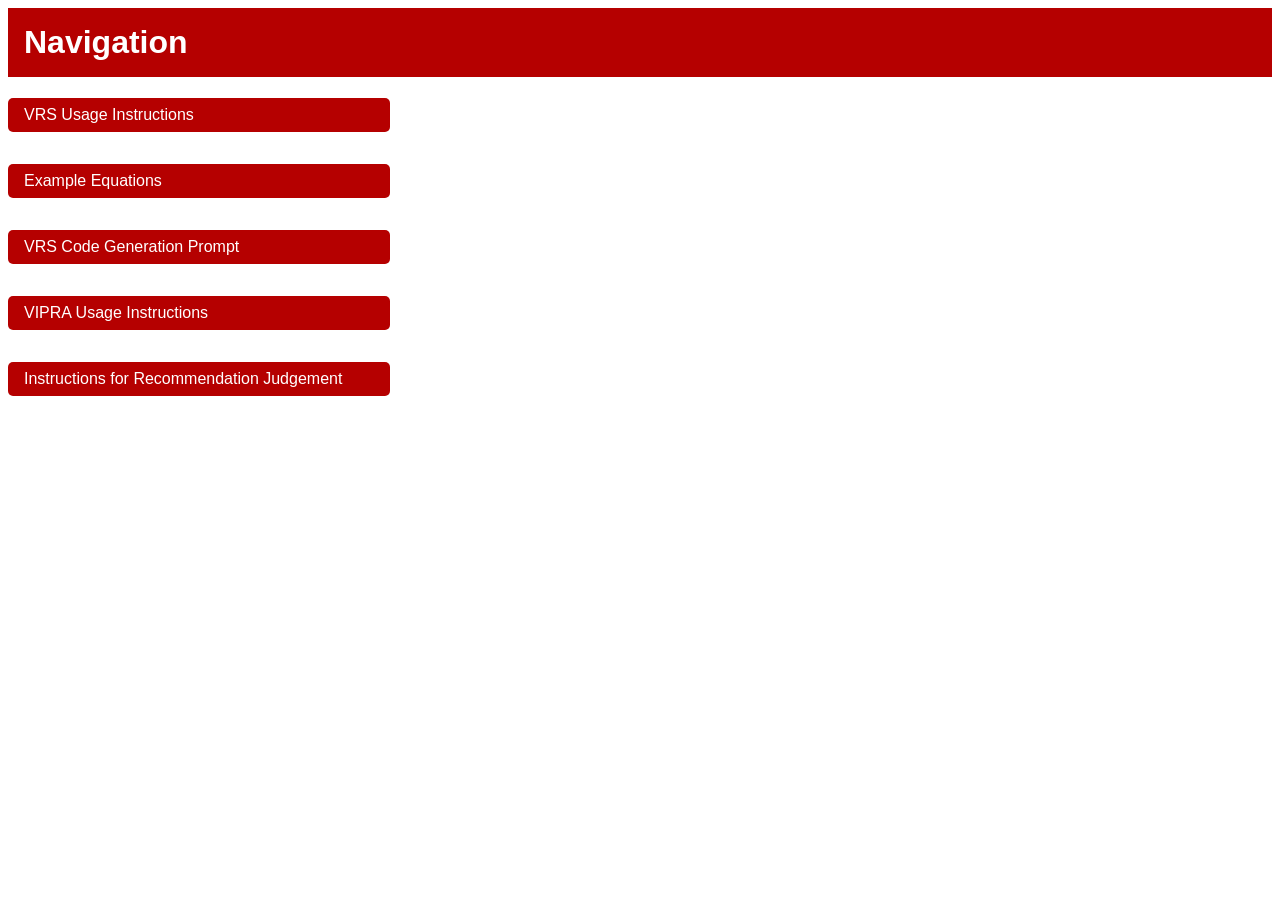
<file: index.html>
<html>
    <head>
        <link rel="stylesheet" href="styles.css">
        <title>eScience VRS</title>
    </head>
    <body>
        <h1>Navigation</h1>
        <div class="nav-home">
            <a href="./vrs_usage.html" class="button">VRS Usage Instructions</a>
            <a href="./example_equations.html" class="button">Example Equations</a>
            <a href="./vrs_prompt.html" class="button">VRS Code Generation Prompt</a>
            <a href="./vipra_usage.html" class="button">VIPRA Usage Instructions</a>
            <a href="./RecommenderResources.htm" class="button">Instructions for Recommendation Judgement</a>
        </div>
    </body>
</html>
</file>
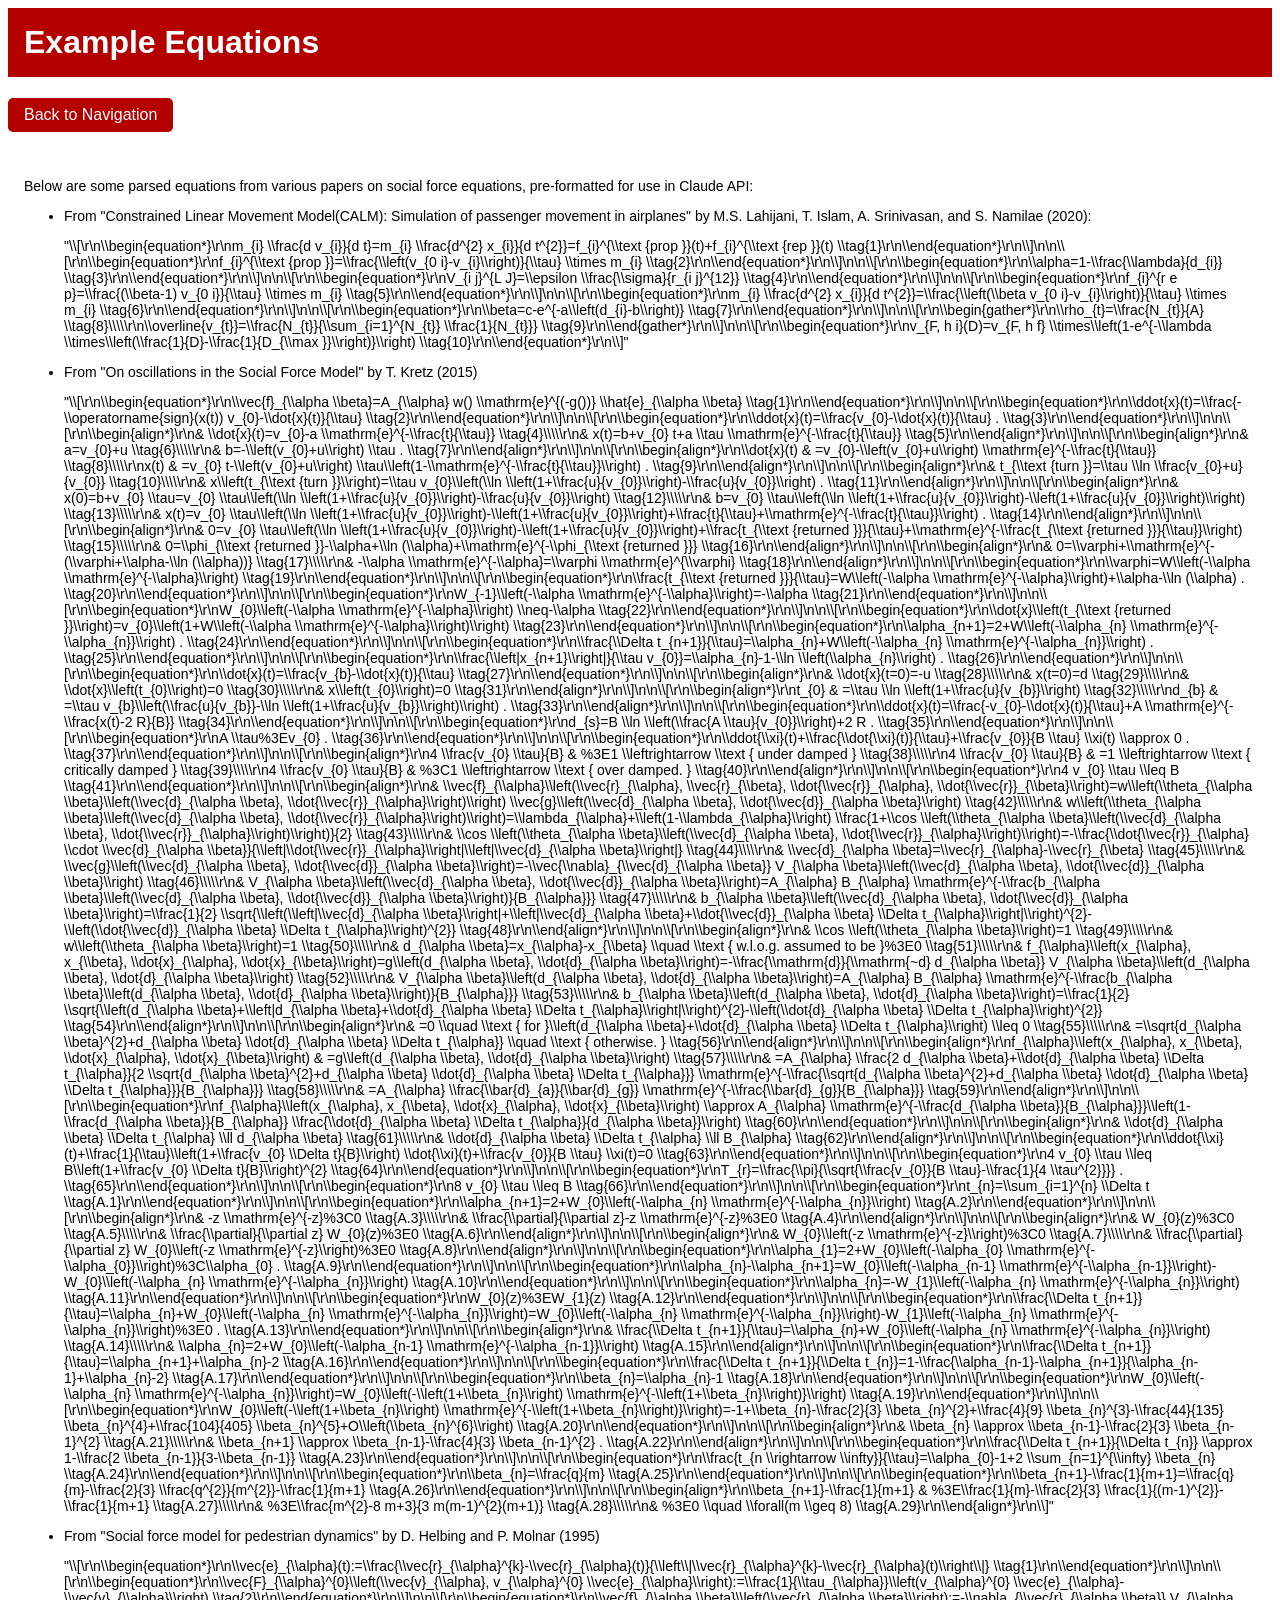
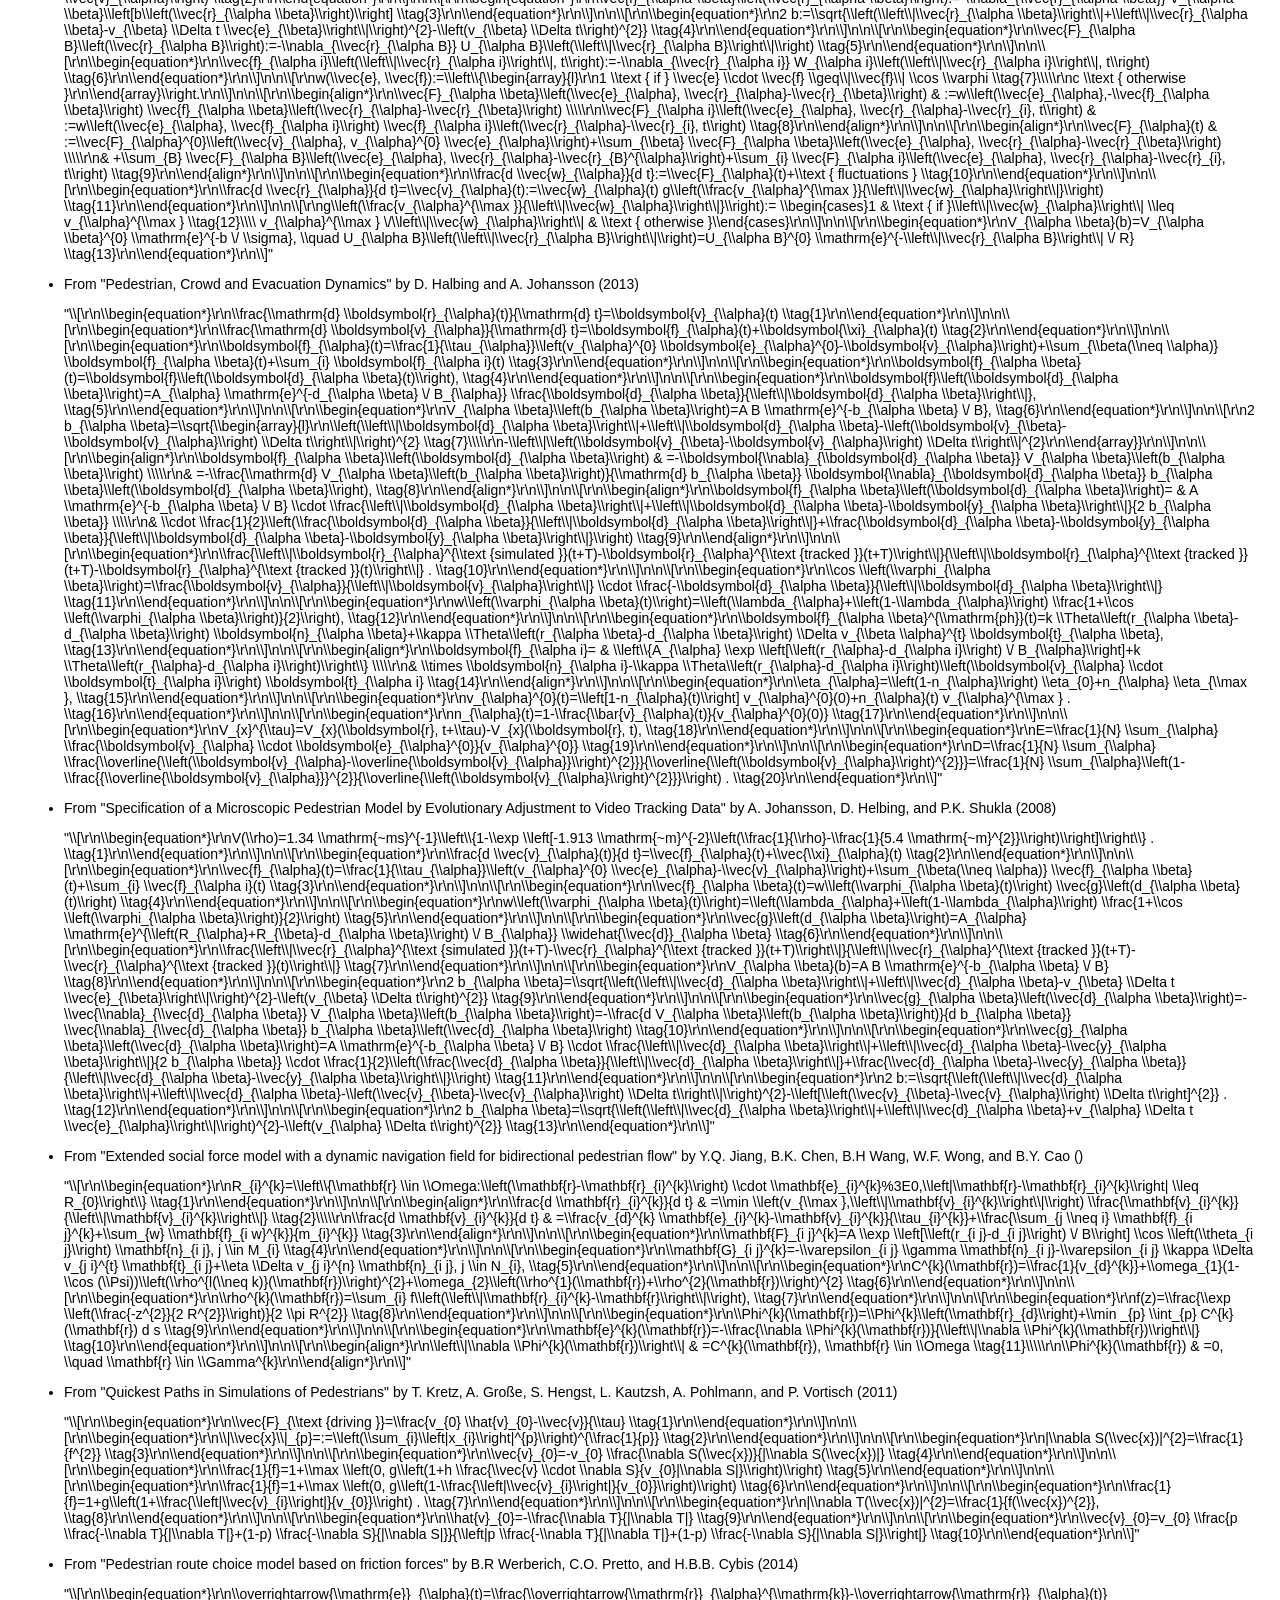
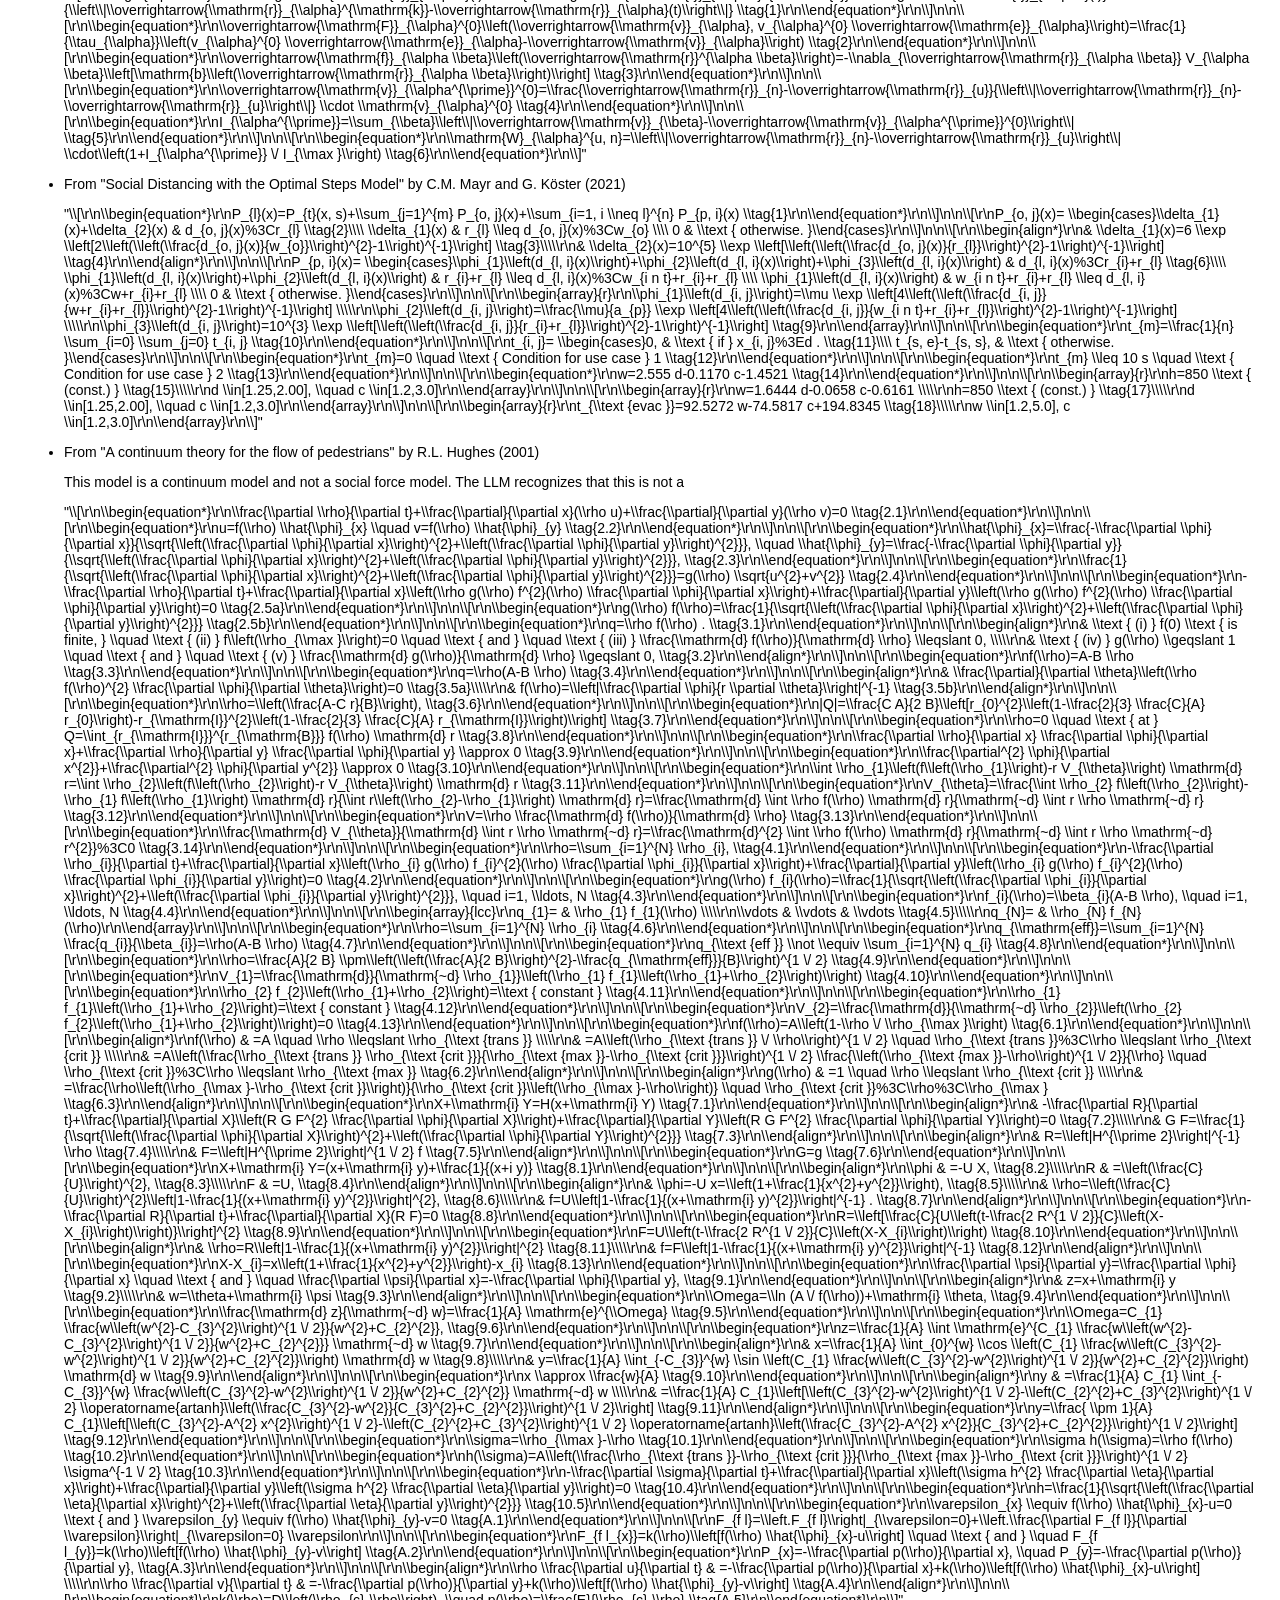
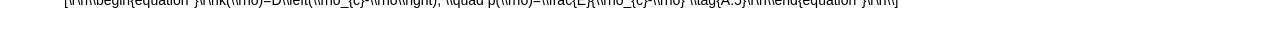
<file: example_equations.html>
<html>
    <head>
        <link rel="stylesheet" href="styles.css">
        <title>Example Equations</title>
    </head>
    <body>
        <h1>Example Equations</h1>
        <div>
            <a href="./" class="backbutton">Back to Navigation</a>
        </div>
        <div class="textblock">
            <p>Below are some parsed equations from various papers on social force equations, pre-formatted for use in Claude API:</p>
            <ul>
                <li>From "Constrained Linear Movement Model(CALM): Simulation of passenger movement in airplanes" by M.S. Lahijani, T. Islam, A. Srinivasan, and S. Namilae (2020):
                    <p>"\\[\r\n\\begin{equation*}\r\nm_{i} \\frac{d v_{i}}{d t}=m_{i} \\frac{d^{2} x_{i}}{d t^{2}}=f_{i}^{\\text {prop }}(t)+f_{i}^{\\text {rep }}(t) \\tag{1}\r\n\\end{equation*}\r\n\\]\n\n\\[\r\n\\begin{equation*}\r\nf_{i}^{\\text {prop }}=\\frac{\\left(v_{0 i}-v_{i}\\right)}{\\tau} \\times m_{i} \\tag{2}\r\n\\end{equation*}\r\n\\]\n\n\\[\r\n\\begin{equation*}\r\n\\alpha=1-\\frac{\\lambda}{d_{i}} \\tag{3}\r\n\\end{equation*}\r\n\\]\n\n\\[\r\n\\begin{equation*}\r\nV_{i j}^{L J}=\\epsilon \\frac{\\sigma}{r_{i j}^{12}} \\tag{4}\r\n\\end{equation*}\r\n\\]\n\n\\[\r\n\\begin{equation*}\r\nf_{i}^{r e p}=\\frac{(\\beta-1) v_{0 i}}{\\tau} \\times m_{i} \\tag{5}\r\n\\end{equation*}\r\n\\]\n\n\\[\r\n\\begin{equation*}\r\nm_{i} \\frac{d^{2} x_{i}}{d t^{2}}=\\frac{\\left(\\beta v_{0 i}-v_{i}\\right)}{\\tau} \\times m_{i} \\tag{6}\r\n\\end{equation*}\r\n\\]\n\n\\[\r\n\\begin{equation*}\r\n\\beta=c-e^{-a\\left(d_{i}-b\\right)} \\tag{7}\r\n\\end{equation*}\r\n\\]\n\n\\[\r\n\\begin{gather*}\r\n\\rho_{t}=\\frac{N_{t}}{A}  \\tag{8}\\\\\r\n\\overline{v_{t}}=\\frac{N_{t}}{\\sum_{i=1}^{N_{t}} \\frac{1}{N_{t}}} \\tag{9}\r\n\\end{gather*}\r\n\\]\n\n\\[\r\n\\begin{equation*}\r\nv_{F, h i}(D)=v_{F, h f} \\times\\left(1-e^{-\\lambda \\times\\left(\\frac{1}{D}-\\frac{1}{D_{\\max }}\\right)}\\right) \\tag{10}\r\n\\end{equation*}\r\n\\]"</p>
                </li>
                <li>From "On oscillations in the Social Force Model" by T. Kretz (2015)
                    <p>"\\[\r\n\\begin{equation*}\r\n\\vec{f}_{\\alpha \\beta}=A_{\\alpha} w() \\mathrm{e}^{(-g())} \\hat{e}_{\\alpha \\beta} \\tag{1}\r\n\\end{equation*}\r\n\\]\n\n\\[\r\n\\begin{equation*}\r\n\\ddot{x}(t)=\\frac{-\\operatorname{sign}(x(t)) v_{0}-\\dot{x}(t)}{\\tau} \\tag{2}\r\n\\end{equation*}\r\n\\]\n\n\\[\r\n\\begin{equation*}\r\n\\ddot{x}(t)=\\frac{v_{0}-\\dot{x}(t)}{\\tau} . \\tag{3}\r\n\\end{equation*}\r\n\\]\n\n\\[\r\n\\begin{align*}\r\n& \\dot{x}(t)=v_{0}-a \\mathrm{e}^{-\\frac{t}{\\tau}}  \\tag{4}\\\\\r\n& x(t)=b+v_{0} t+a \\tau \\mathrm{e}^{-\\frac{t}{\\tau}} \\tag{5}\r\n\\end{align*}\r\n\\]\n\n\\[\r\n\\begin{align*}\r\n& a=v_{0}+u  \\tag{6}\\\\\r\n& b=-\\left(v_{0}+u\\right) \\tau . \\tag{7}\r\n\\end{align*}\r\n\\]\n\n\\[\r\n\\begin{align*}\r\n\\dot{x}(t) & =v_{0}-\\left(v_{0}+u\\right) \\mathrm{e}^{-\\frac{t}{\\tau}}  \\tag{8}\\\\\r\nx(t) & =v_{0} t-\\left(v_{0}+u\\right) \\tau\\left(1-\\mathrm{e}^{-\\frac{t}{\\tau}}\\right) . \\tag{9}\r\n\\end{align*}\r\n\\]\n\n\\[\r\n\\begin{align*}\r\n& t_{\\text {turn }}=\\tau \\ln \\frac{v_{0}+u}{v_{0}}  \\tag{10}\\\\\r\n& x\\left(t_{\\text {turn }}\\right)=\\tau v_{0}\\left(\\ln \\left(1+\\frac{u}{v_{0}}\\right)-\\frac{u}{v_{0}}\\right) . \\tag{11}\r\n\\end{align*}\r\n\\]\n\n\\[\r\n\\begin{align*}\r\n& x(0)=b+v_{0} \\tau=v_{0} \\tau\\left(\\ln \\left(1+\\frac{u}{v_{0}}\\right)-\\frac{u}{v_{0}}\\right)  \\tag{12}\\\\\r\n& b=v_{0} \\tau\\left(\\ln \\left(1+\\frac{u}{v_{0}}\\right)-\\left(1+\\frac{u}{v_{0}}\\right)\\right)  \\tag{13}\\\\\r\n& x(t)=v_{0} \\tau\\left(\\ln \\left(1+\\frac{u}{v_{0}}\\right)-\\left(1+\\frac{u}{v_{0}}\\right)+\\frac{t}{\\tau}+\\mathrm{e}^{-\\frac{t}{\\tau}}\\right) . \\tag{14}\r\n\\end{align*}\r\n\\]\n\n\\[\r\n\\begin{align*}\r\n& 0=v_{0} \\tau\\left(\\ln \\left(1+\\frac{u}{v_{0}}\\right)-\\left(1+\\frac{u}{v_{0}}\\right)+\\frac{t_{\\text {returned }}}{\\tau}+\\mathrm{e}^{-\\frac{t_{\\text {returned }}}{\\tau}}\\right)  \\tag{15}\\\\\r\n& 0=\\phi_{\\text {returned }}-\\alpha+\\ln (\\alpha)+\\mathrm{e}^{-\\phi_{\\text {returned }}} \\tag{16}\r\n\\end{align*}\r\n\\]\n\n\\[\r\n\\begin{align*}\r\n& 0=\\varphi+\\mathrm{e}^{-(\\varphi+\\alpha-\\ln (\\alpha))}  \\tag{17}\\\\\r\n& -\\alpha \\mathrm{e}^{-\\alpha}=\\varphi \\mathrm{e}^{\\varphi} \\tag{18}\r\n\\end{align*}\r\n\\]\n\n\\[\r\n\\begin{equation*}\r\n\\varphi=W\\left(-\\alpha \\mathrm{e}^{-\\alpha}\\right) \\tag{19}\r\n\\end{equation*}\r\n\\]\n\n\\[\r\n\\begin{equation*}\r\n\\frac{t_{\\text {returned }}}{\\tau}=W\\left(-\\alpha \\mathrm{e}^{-\\alpha}\\right)+\\alpha-\\ln (\\alpha) . \\tag{20}\r\n\\end{equation*}\r\n\\]\n\n\\[\r\n\\begin{equation*}\r\nW_{-1}\\left(-\\alpha \\mathrm{e}^{-\\alpha}\\right)=-\\alpha \\tag{21}\r\n\\end{equation*}\r\n\\]\n\n\\[\r\n\\begin{equation*}\r\nW_{0}\\left(-\\alpha \\mathrm{e}^{-\\alpha}\\right) \\neq-\\alpha \\tag{22}\r\n\\end{equation*}\r\n\\]\n\n\\[\r\n\\begin{equation*}\r\n\\dot{x}\\left(t_{\\text {returned }}\\right)=v_{0}\\left(1+W\\left(-\\alpha \\mathrm{e}^{-\\alpha}\\right)\\right) \\tag{23}\r\n\\end{equation*}\r\n\\]\n\n\\[\r\n\\begin{equation*}\r\n\\alpha_{n+1}=2+W\\left(-\\alpha_{n} \\mathrm{e}^{-\\alpha_{n}}\\right) . \\tag{24}\r\n\\end{equation*}\r\n\\]\n\n\\[\r\n\\begin{equation*}\r\n\\frac{\\Delta t_{n+1}}{\\tau}=\\alpha_{n}+W\\left(-\\alpha_{n} \\mathrm{e}^{-\\alpha_{n}}\\right) . \\tag{25}\r\n\\end{equation*}\r\n\\]\n\n\\[\r\n\\begin{equation*}\r\n\\frac{\\left|x_{n+1}\\right|}{\\tau v_{0}}=\\alpha_{n}-1-\\ln \\left(\\alpha_{n}\\right) . \\tag{26}\r\n\\end{equation*}\r\n\\]\n\n\\[\r\n\\begin{equation*}\r\n\\dot{x}(t)=\\frac{v_{b}-\\dot{x}(t)}{\\tau} \\tag{27}\r\n\\end{equation*}\r\n\\]\n\n\\[\r\n\\begin{align*}\r\n& \\dot{x}(t=0)=-u  \\tag{28}\\\\\r\n& x(t=0)=d  \\tag{29}\\\\\r\n& \\dot{x}\\left(t_{0}\\right)=0  \\tag{30}\\\\\r\n& x\\left(t_{0}\\right)=0 \\tag{31}\r\n\\end{align*}\r\n\\]\n\n\\[\r\n\\begin{align*}\r\nt_{0} & =\\tau \\ln \\left(1+\\frac{u}{v_{b}}\\right)  \\tag{32}\\\\\r\nd_{b} & =\\tau v_{b}\\left(\\frac{u}{v_{b}}-\\ln \\left(1+\\frac{u}{v_{b}}\\right)\\right) . \\tag{33}\r\n\\end{align*}\r\n\\]\n\n\\[\r\n\\begin{equation*}\r\n\\ddot{x}(t)=\\frac{-v_{0}-\\dot{x}(t)}{\\tau}+A \\mathrm{e}^{-\\frac{x(t)-2 R}{B}} \\tag{34}\r\n\\end{equation*}\r\n\\]\n\n\\[\r\n\\begin{equation*}\r\nd_{s}=B \\ln \\left(\\frac{A \\tau}{v_{0}}\\right)+2 R . \\tag{35}\r\n\\end{equation*}\r\n\\]\n\n\\[\r\n\\begin{equation*}\r\nA \\tau%3Ev_{0} . \\tag{36}\r\n\\end{equation*}\r\n\\]\n\n\\[\r\n\\begin{equation*}\r\n\\ddot{\\xi}(t)+\\frac{\\dot{\\xi}(t)}{\\tau}+\\frac{v_{0}}{B \\tau} \\xi(t) \\approx 0 . \\tag{37}\r\n\\end{equation*}\r\n\\]\n\n\\[\r\n\\begin{align*}\r\n4 \\frac{v_{0} \\tau}{B} & %3E1 \\leftrightarrow \\text { under damped }  \\tag{38}\\\\\r\n4 \\frac{v_{0} \\tau}{B} & =1 \\leftrightarrow \\text { critically damped }  \\tag{39}\\\\\r\n4 \\frac{v_{0} \\tau}{B} & %3C1 \\leftrightarrow \\text { over damped. } \\tag{40}\r\n\\end{align*}\r\n\\]\n\n\\[\r\n\\begin{equation*}\r\n4 v_{0} \\tau \\leq B \\tag{41}\r\n\\end{equation*}\r\n\\]\n\n\\[\r\n\\begin{align*}\r\n& \\vec{f}_{\\alpha}\\left(\\vec{r}_{\\alpha}, \\vec{r}_{\\beta}, \\dot{\\vec{r}}_{\\alpha}, \\dot{\\vec{r}}_{\\beta}\\right)=w\\left(\\theta_{\\alpha \\beta}\\left(\\vec{d}_{\\alpha \\beta}, \\dot{\\vec{r}}_{\\alpha}\\right)\\right) \\vec{g}\\left(\\vec{d}_{\\alpha \\beta}, \\dot{\\vec{d}}_{\\alpha \\beta}\\right)  \\tag{42}\\\\\r\n& w\\left(\\theta_{\\alpha \\beta}\\left(\\vec{d}_{\\alpha \\beta}, \\dot{\\vec{r}}_{\\alpha}\\right)\\right)=\\lambda_{\\alpha}+\\left(1-\\lambda_{\\alpha}\\right) \\frac{1+\\cos \\left(\\theta_{\\alpha \\beta}\\left(\\vec{d}_{\\alpha \\beta}, \\dot{\\vec{r}}_{\\alpha}\\right)\\right)}{2}  \\tag{43}\\\\\r\n& \\cos \\left(\\theta_{\\alpha \\beta}\\left(\\vec{d}_{\\alpha \\beta}, \\dot{\\vec{r}}_{\\alpha}\\right)\\right)=-\\frac{\\dot{\\vec{r}}_{\\alpha} \\cdot \\vec{d}_{\\alpha \\beta}}{\\left|\\dot{\\vec{r}}_{\\alpha}\\right|\\left|\\vec{d}_{\\alpha \\beta}\\right|}  \\tag{44}\\\\\r\n& \\vec{d}_{\\alpha \\beta}=\\vec{r}_{\\alpha}-\\vec{r}_{\\beta}  \\tag{45}\\\\\r\n& \\vec{g}\\left(\\vec{d}_{\\alpha \\beta}, \\dot{\\vec{d}}_{\\alpha \\beta}\\right)=-\\vec{\\nabla}_{\\vec{d}_{\\alpha \\beta}} V_{\\alpha \\beta}\\left(\\vec{d}_{\\alpha \\beta}, \\dot{\\vec{d}}_{\\alpha \\beta}\\right)  \\tag{46}\\\\\r\n& V_{\\alpha \\beta}\\left(\\vec{d}_{\\alpha \\beta}, \\dot{\\vec{d}}_{\\alpha \\beta}\\right)=A_{\\alpha} B_{\\alpha} \\mathrm{e}^{-\\frac{b_{\\alpha \\beta}\\left(\\vec{d}_{\\alpha \\beta}, \\dot{\\vec{d}}_{\\alpha \\beta}\\right)}{B_{\\alpha}}}  \\tag{47}\\\\\r\n& b_{\\alpha \\beta}\\left(\\vec{d}_{\\alpha \\beta}, \\dot{\\vec{d}}_{\\alpha \\beta}\\right)=\\frac{1}{2} \\sqrt{\\left(\\left|\\vec{d}_{\\alpha \\beta}\\right|+\\left|\\vec{d}_{\\alpha \\beta}+\\dot{\\vec{d}}_{\\alpha \\beta} \\Delta t_{\\alpha}\\right|\\right)^{2}-\\left(\\dot{\\vec{d}}_{\\alpha \\beta} \\Delta t_{\\alpha}\\right)^{2}} \\tag{48}\r\n\\end{align*}\r\n\\]\n\n\\[\r\n\\begin{align*}\r\n& \\cos \\left(\\theta_{\\alpha \\beta}\\right)=1  \\tag{49}\\\\\r\n& w\\left(\\theta_{\\alpha \\beta}\\right)=1  \\tag{50}\\\\\r\n& d_{\\alpha \\beta}=x_{\\alpha}-x_{\\beta} \\quad \\text { w.l.o.g. assumed to be }%3E0  \\tag{51}\\\\\r\n& f_{\\alpha}\\left(x_{\\alpha}, x_{\\beta}, \\dot{x}_{\\alpha}, \\dot{x}_{\\beta}\\right)=g\\left(d_{\\alpha \\beta}, \\dot{d}_{\\alpha \\beta}\\right)=-\\frac{\\mathrm{d}}{\\mathrm{~d} d_{\\alpha \\beta}} V_{\\alpha \\beta}\\left(d_{\\alpha \\beta}, \\dot{d}_{\\alpha \\beta}\\right)  \\tag{52}\\\\\r\n& V_{\\alpha \\beta}\\left(d_{\\alpha \\beta}, \\dot{d}_{\\alpha \\beta}\\right)=A_{\\alpha} B_{\\alpha} \\mathrm{e}^{-\\frac{b_{\\alpha \\beta}\\left(d_{\\alpha \\beta}, \\dot{d}_{\\alpha \\beta}\\right)}{B_{\\alpha}}}  \\tag{53}\\\\\r\n& b_{\\alpha \\beta}\\left(d_{\\alpha \\beta}, \\dot{d}_{\\alpha \\beta}\\right)=\\frac{1}{2} \\sqrt{\\left(d_{\\alpha \\beta}+\\left|d_{\\alpha \\beta}+\\dot{d}_{\\alpha \\beta} \\Delta t_{\\alpha}\\right|\\right)^{2}-\\left(\\dot{d}_{\\alpha \\beta} \\Delta t_{\\alpha}\\right)^{2}} \\tag{54}\r\n\\end{align*}\r\n\\]\n\n\\[\r\n\\begin{align*}\r\n& =0 \\quad \\text { for }\\left(d_{\\alpha \\beta}+\\dot{d}_{\\alpha \\beta} \\Delta t_{\\alpha}\\right) \\leq 0  \\tag{55}\\\\\r\n& =\\sqrt{d_{\\alpha \\beta}^{2}+d_{\\alpha \\beta} \\dot{d}_{\\alpha \\beta} \\Delta t_{\\alpha}} \\quad \\text { otherwise. } \\tag{56}\r\n\\end{align*}\r\n\\]\n\n\\[\r\n\\begin{align*}\r\nf_{\\alpha}\\left(x_{\\alpha}, x_{\\beta}, \\dot{x}_{\\alpha}, \\dot{x}_{\\beta}\\right) & =g\\left(d_{\\alpha \\beta}, \\dot{d}_{\\alpha \\beta}\\right)  \\tag{57}\\\\\r\n& =A_{\\alpha} \\frac{2 d_{\\alpha \\beta}+\\dot{d}_{\\alpha \\beta} \\Delta t_{\\alpha}}{2 \\sqrt{d_{\\alpha \\beta}^{2}+d_{\\alpha \\beta} \\dot{d}_{\\alpha \\beta} \\Delta t_{\\alpha}}} \\mathrm{e}^{-\\frac{\\sqrt{d_{\\alpha \\beta}^{2}+d_{\\alpha \\beta} \\dot{d}_{\\alpha \\beta} \\Delta t_{\\alpha}}}{B_{\\alpha}}}  \\tag{58}\\\\\r\n& =A_{\\alpha} \\frac{\\bar{d}_{a}}{\\bar{d}_{g}} \\mathrm{e}^{-\\frac{\\bar{d}_{g}}{B_{\\alpha}}} \\tag{59}\r\n\\end{align*}\r\n\\]\n\n\\[\r\n\\begin{equation*}\r\nf_{\\alpha}\\left(x_{\\alpha}, x_{\\beta}, \\dot{x}_{\\alpha}, \\dot{x}_{\\beta}\\right) \\approx A_{\\alpha} \\mathrm{e}^{-\\frac{d_{\\alpha \\beta}}{B_{\\alpha}}}\\left(1-\\frac{d_{\\alpha \\beta}}{B_{\\alpha}} \\frac{\\dot{d}_{\\alpha \\beta} \\Delta t_{\\alpha}}{d_{\\alpha \\beta}}\\right) \\tag{60}\r\n\\end{equation*}\r\n\\]\n\n\\[\r\n\\begin{align*}\r\n& \\dot{d}_{\\alpha \\beta} \\Delta t_{\\alpha} \\ll d_{\\alpha \\beta}  \\tag{61}\\\\\r\n& \\dot{d}_{\\alpha \\beta} \\Delta t_{\\alpha} \\ll B_{\\alpha} \\tag{62}\r\n\\end{align*}\r\n\\]\n\n\\[\r\n\\begin{equation*}\r\n\\ddot{\\xi}(t)+\\frac{1}{\\tau}\\left(1+\\frac{v_{0} \\Delta t}{B}\\right) \\dot{\\xi}(t)+\\frac{v_{0}}{B \\tau} \\xi(t)=0 \\tag{63}\r\n\\end{equation*}\r\n\\]\n\n\\[\r\n\\begin{equation*}\r\n4 v_{0} \\tau \\leq B\\left(1+\\frac{v_{0} \\Delta t}{B}\\right)^{2} \\tag{64}\r\n\\end{equation*}\r\n\\]\n\n\\[\r\n\\begin{equation*}\r\nT_{r}=\\frac{\\pi}{\\sqrt{\\frac{v_{0}}{B \\tau}-\\frac{1}{4 \\tau^{2}}}} . \\tag{65}\r\n\\end{equation*}\r\n\\]\n\n\\[\r\n\\begin{equation*}\r\n8 v_{0} \\tau \\leq B \\tag{66}\r\n\\end{equation*}\r\n\\]\n\n\\[\r\n\\begin{equation*}\r\nt_{n}=\\sum_{i=1}^{n} \\Delta t \\tag{A.1}\r\n\\end{equation*}\r\n\\]\n\n\\[\r\n\\begin{equation*}\r\n\\alpha_{n+1}=2+W_{0}\\left(-\\alpha_{n} \\mathrm{e}^{-\\alpha_{n}}\\right) \\tag{A.2}\r\n\\end{equation*}\r\n\\]\n\n\\[\r\n\\begin{align*}\r\n& -z \\mathrm{e}^{-z}%3C0  \\tag{A.3}\\\\\r\n& \\frac{\\partial}{\\partial z}-z \\mathrm{e}^{-z}%3E0 \\tag{A.4}\r\n\\end{align*}\r\n\\]\n\n\\[\r\n\\begin{align*}\r\n& W_{0}(z)%3C0  \\tag{A.5}\\\\\r\n& \\frac{\\partial}{\\partial z} W_{0}(z)%3E0 \\tag{A.6}\r\n\\end{align*}\r\n\\]\n\n\\[\r\n\\begin{align*}\r\n& W_{0}\\left(-z \\mathrm{e}^{-z}\\right)%3C0  \\tag{A.7}\\\\\r\n& \\frac{\\partial}{\\partial z} W_{0}\\left(-z \\mathrm{e}^{-z}\\right)%3E0 \\tag{A.8}\r\n\\end{align*}\r\n\\]\n\n\\[\r\n\\begin{equation*}\r\n\\alpha_{1}=2+W_{0}\\left(-\\alpha_{0} \\mathrm{e}^{-\\alpha_{0}}\\right)%3C\\alpha_{0} . \\tag{A.9}\r\n\\end{equation*}\r\n\\]\n\n\\[\r\n\\begin{equation*}\r\n\\alpha_{n}-\\alpha_{n+1}=W_{0}\\left(-\\alpha_{n-1} \\mathrm{e}^{-\\alpha_{n-1}}\\right)-W_{0}\\left(-\\alpha_{n} \\mathrm{e}^{-\\alpha_{n}}\\right) \\tag{A.10}\r\n\\end{equation*}\r\n\\]\n\n\\[\r\n\\begin{equation*}\r\n\\alpha_{n}=-W_{1}\\left(-\\alpha_{n} \\mathrm{e}^{-\\alpha_{n}}\\right) \\tag{A.11}\r\n\\end{equation*}\r\n\\]\n\n\\[\r\n\\begin{equation*}\r\nW_{0}(z)%3EW_{1}(z) \\tag{A.12}\r\n\\end{equation*}\r\n\\]\n\n\\[\r\n\\begin{equation*}\r\n\\frac{\\Delta t_{n+1}}{\\tau}=\\alpha_{n}+W_{0}\\left(-\\alpha_{n} \\mathrm{e}^{-\\alpha_{n}}\\right)=W_{0}\\left(-\\alpha_{n} \\mathrm{e}^{-\\alpha_{n}}\\right)-W_{1}\\left(-\\alpha_{n} \\mathrm{e}^{-\\alpha_{n}}\\right)%3E0 . \\tag{A.13}\r\n\\end{equation*}\r\n\\]\n\n\\[\r\n\\begin{align*}\r\n& \\frac{\\Delta t_{n+1}}{\\tau}=\\alpha_{n}+W_{0}\\left(-\\alpha_{n} \\mathrm{e}^{-\\alpha_{n}}\\right)  \\tag{A.14}\\\\\r\n& \\alpha_{n}=2+W_{0}\\left(-\\alpha_{n-1} \\mathrm{e}^{-\\alpha_{n-1}}\\right) \\tag{A.15}\r\n\\end{align*}\r\n\\]\n\n\\[\r\n\\begin{equation*}\r\n\\frac{\\Delta t_{n+1}}{\\tau}=\\alpha_{n+1}+\\alpha_{n}-2 \\tag{A.16}\r\n\\end{equation*}\r\n\\]\n\n\\[\r\n\\begin{equation*}\r\n\\frac{\\Delta t_{n+1}}{\\Delta t_{n}}=1-\\frac{\\alpha_{n-1}-\\alpha_{n+1}}{\\alpha_{n-1}+\\alpha_{n}-2} \\tag{A.17}\r\n\\end{equation*}\r\n\\]\n\n\\[\r\n\\begin{equation*}\r\n\\beta_{n}=\\alpha_{n}-1 \\tag{A.18}\r\n\\end{equation*}\r\n\\]\n\n\\[\r\n\\begin{equation*}\r\nW_{0}\\left(-\\alpha_{n} \\mathrm{e}^{-\\alpha_{n}}\\right)=W_{0}\\left(-\\left(1+\\beta_{n}\\right) \\mathrm{e}^{-\\left(1+\\beta_{n}\\right)}\\right) \\tag{A.19}\r\n\\end{equation*}\r\n\\]\n\n\\[\r\n\\begin{equation*}\r\nW_{0}\\left(-\\left(1+\\beta_{n}\\right) \\mathrm{e}^{-\\left(1+\\beta_{n}\\right)}\\right)=-1+\\beta_{n}-\\frac{2}{3} \\beta_{n}^{2}+\\frac{4}{9} \\beta_{n}^{3}-\\frac{44}{135} \\beta_{n}^{4}+\\frac{104}{405} \\beta_{n}^{5}+O\\left(\\beta_{n}^{6}\\right) \\tag{A.20}\r\n\\end{equation*}\r\n\\]\n\n\\[\r\n\\begin{align*}\r\n& \\beta_{n} \\approx \\beta_{n-1}-\\frac{2}{3} \\beta_{n-1}^{2}  \\tag{A.21}\\\\\r\n& \\beta_{n+1} \\approx \\beta_{n-1}-\\frac{4}{3} \\beta_{n-1}^{2} . \\tag{A.22}\r\n\\end{align*}\r\n\\]\n\n\\[\r\n\\begin{equation*}\r\n\\frac{\\Delta t_{n+1}}{\\Delta t_{n}} \\approx 1-\\frac{2 \\beta_{n-1}}{3-\\beta_{n-1}} \\tag{A.23}\r\n\\end{equation*}\r\n\\]\n\n\\[\r\n\\begin{equation*}\r\n\\frac{t_{n \\rightarrow \\infty}}{\\tau}=\\alpha_{0}-1+2 \\sum_{n=1}^{\\infty} \\beta_{n} \\tag{A.24}\r\n\\end{equation*}\r\n\\]\n\n\\[\r\n\\begin{equation*}\r\n\\beta_{n}=\\frac{q}{m} \\tag{A.25}\r\n\\end{equation*}\r\n\\]\n\n\\[\r\n\\begin{equation*}\r\n\\beta_{n+1}-\\frac{1}{m+1}=\\frac{q}{m}-\\frac{2}{3} \\frac{q^{2}}{m^{2}}-\\frac{1}{m+1} \\tag{A.26}\r\n\\end{equation*}\r\n\\]\n\n\\[\r\n\\begin{align*}\r\n\\beta_{n+1}-\\frac{1}{m+1} & %3E\\frac{1}{m}-\\frac{2}{3} \\frac{1}{(m-1)^{2}}-\\frac{1}{m+1}  \\tag{A.27}\\\\\r\n& %3E\\frac{m^{2}-8 m+3}{3 m(m-1)^{2}(m+1)}  \\tag{A.28}\\\\\r\n& %3E0 \\quad \\forall(m \\geq 8) \\tag{A.29}\r\n\\end{align*}\r\n\\]"  </p>
                </li>
                <li>From "Social force model for pedestrian dynamics" by D. Helbing and P. Molnar (1995)
                    <p>"\\[\r\n\\begin{equation*}\r\n\\vec{e}_{\\alpha}(t):=\\frac{\\vec{r}_{\\alpha}^{k}-\\vec{r}_{\\alpha}(t)}{\\left\\|\\vec{r}_{\\alpha}^{k}-\\vec{r}_{\\alpha}(t)\\right\\|} \\tag{1}\r\n\\end{equation*}\r\n\\]\n\n\\[\r\n\\begin{equation*}\r\n\\vec{F}_{\\alpha}^{0}\\left(\\vec{v}_{\\alpha}, v_{\\alpha}^{0} \\vec{e}_{\\alpha}\\right):=\\frac{1}{\\tau_{\\alpha}}\\left(v_{\\alpha}^{0} \\vec{e}_{\\alpha}-\\vec{v}_{\\alpha}\\right) \\tag{2}\r\n\\end{equation*}\r\n\\]\n\n\\[\r\n\\begin{equation*}\r\n\\vec{f}_{\\alpha \\beta}\\left(\\vec{r}_{\\alpha \\beta}\\right):=-\\nabla_{\\vec{r}_{\\alpha \\beta}} V_{\\alpha \\beta}\\left[b\\left(\\vec{r}_{\\alpha \\beta}\\right)\\right] \\tag{3}\r\n\\end{equation*}\r\n\\]\n\n\\[\r\n\\begin{equation*}\r\n2 b:=\\sqrt{\\left(\\left\\|\\vec{r}_{\\alpha \\beta}\\right\\|+\\left\\|\\vec{r}_{\\alpha \\beta}-v_{\\beta} \\Delta t \\vec{e}_{\\beta}\\right\\|\\right)^{2}-\\left(v_{\\beta} \\Delta t\\right)^{2}} \\tag{4}\r\n\\end{equation*}\r\n\\]\n\n\\[\r\n\\begin{equation*}\r\n\\vec{F}_{\\alpha B}\\left(\\vec{r}_{\\alpha B}\\right):=-\\nabla_{\\vec{r}_{\\alpha B}} U_{\\alpha B}\\left(\\left\\|\\vec{r}_{\\alpha B}\\right\\|\\right) \\tag{5}\r\n\\end{equation*}\r\n\\]\n\n\\[\r\n\\begin{equation*}\r\n\\vec{f}_{\\alpha i}\\left(\\left\\|\\vec{r}_{\\alpha i}\\right\\|, t\\right):=-\\nabla_{\\vec{r}_{\\alpha i}} W_{\\alpha i}\\left(\\left\\|\\vec{r}_{\\alpha i}\\right\\|, t\\right) \\tag{6}\r\n\\end{equation*}\r\n\\]\n\n\\[\r\nw(\\vec{e}, \\vec{f}):=\\left\\{\\begin{array}{l}\r\n1 \\text { if } \\vec{e} \\cdot \\vec{f} \\geq\\|\\vec{f}\\| \\cos \\varphi  \\tag{7}\\\\\r\nc \\text { otherwise }\r\n\\end{array}\\right.\r\n\\]\n\n\\[\r\n\\begin{align*}\r\n\\vec{F}_{\\alpha \\beta}\\left(\\vec{e}_{\\alpha}, \\vec{r}_{\\alpha}-\\vec{r}_{\\beta}\\right) & :=w\\left(\\vec{e}_{\\alpha},-\\vec{f}_{\\alpha \\beta}\\right) \\vec{f}_{\\alpha \\beta}\\left(\\vec{r}_{\\alpha}-\\vec{r}_{\\beta}\\right) \\\\\r\n\\vec{F}_{\\alpha i}\\left(\\vec{e}_{\\alpha}, \\vec{r}_{\\alpha}-\\vec{r}_{i}, t\\right) & :=w\\left(\\vec{e}_{\\alpha}, \\vec{f}_{\\alpha i}\\right) \\vec{f}_{\\alpha i}\\left(\\vec{r}_{\\alpha}-\\vec{r}_{i}, t\\right) \\tag{8}\r\n\\end{align*}\r\n\\]\n\n\\[\r\n\\begin{align*}\r\n\\vec{F}_{\\alpha}(t) & :=\\vec{F}_{\\alpha}^{0}\\left(\\vec{v}_{\\alpha}, v_{\\alpha}^{0} \\vec{e}_{\\alpha}\\right)+\\sum_{\\beta} \\vec{F}_{\\alpha \\beta}\\left(\\vec{e}_{\\alpha}, \\vec{r}_{\\alpha}-\\vec{r}_{\\beta}\\right) \\\\\r\n& +\\sum_{B} \\vec{F}_{\\alpha B}\\left(\\vec{e}_{\\alpha}, \\vec{r}_{\\alpha}-\\vec{r}_{B}^{\\alpha}\\right)+\\sum_{i} \\vec{F}_{\\alpha i}\\left(\\vec{e}_{\\alpha}, \\vec{r}_{\\alpha}-\\vec{r}_{i}, t\\right) \\tag{9}\r\n\\end{align*}\r\n\\]\n\n\\[\r\n\\begin{equation*}\r\n\\frac{d \\vec{w}_{\\alpha}}{d t}:=\\vec{F}_{\\alpha}(t)+\\text { fluctuations } \\tag{10}\r\n\\end{equation*}\r\n\\]\n\n\\[\r\n\\begin{equation*}\r\n\\frac{d \\vec{r}_{\\alpha}}{d t}=\\vec{v}_{\\alpha}(t):=\\vec{w}_{\\alpha}(t) g\\left(\\frac{v_{\\alpha}^{\\max }}{\\left\\|\\vec{w}_{\\alpha}\\right\\|}\\right) \\tag{11}\r\n\\end{equation*}\r\n\\]\n\n\\[\r\ng\\left(\\frac{v_{\\alpha}^{\\max }}{\\left\\|\\vec{w}_{\\alpha}\\right\\|}\\right):= \\begin{cases}1 & \\text { if }\\left\\|\\vec{w}_{\\alpha}\\right\\| \\leq v_{\\alpha}^{\\max }  \\tag{12}\\\\ v_{\\alpha}^{\\max } \/\\left\\|\\vec{w}_{\\alpha}\\right\\| & \\text { otherwise }\\end{cases}\r\n\\]\n\n\\[\r\n\\begin{equation*}\r\nV_{\\alpha \\beta}(b)=V_{\\alpha \\beta}^{0} \\mathrm{e}^{-b \/ \\sigma}, \\quad U_{\\alpha B}\\left(\\left\\|\\vec{r}_{\\alpha B}\\right\\|\\right)=U_{\\alpha B}^{0} \\mathrm{e}^{-\\left\\|\\vec{r}_{\\alpha B}\\right\\| \/ R} \\tag{13}\r\n\\end{equation*}\r\n\\]"</p>
                </li>
                <li>From "Pedestrian, Crowd and Evacuation Dynamics" by D. Halbing and A. Johansson (2013)
                    <p>"\\[\r\n\\begin{equation*}\r\n\\frac{\\mathrm{d} \\boldsymbol{r}_{\\alpha}(t)}{\\mathrm{d} t}=\\boldsymbol{v}_{\\alpha}(t) \\tag{1}\r\n\\end{equation*}\r\n\\]\n\n\\[\r\n\\begin{equation*}\r\n\\frac{\\mathrm{d} \\boldsymbol{v}_{\\alpha}}{\\mathrm{d} t}=\\boldsymbol{f}_{\\alpha}(t)+\\boldsymbol{\\xi}_{\\alpha}(t) \\tag{2}\r\n\\end{equation*}\r\n\\]\n\n\\[\r\n\\begin{equation*}\r\n\\boldsymbol{f}_{\\alpha}(t)=\\frac{1}{\\tau_{\\alpha}}\\left(v_{\\alpha}^{0} \\boldsymbol{e}_{\\alpha}^{0}-\\boldsymbol{v}_{\\alpha}\\right)+\\sum_{\\beta(\\neq \\alpha)} \\boldsymbol{f}_{\\alpha \\beta}(t)+\\sum_{i} \\boldsymbol{f}_{\\alpha i}(t) \\tag{3}\r\n\\end{equation*}\r\n\\]\n\n\\[\r\n\\begin{equation*}\r\n\\boldsymbol{f}_{\\alpha \\beta}(t)=\\boldsymbol{f}\\left(\\boldsymbol{d}_{\\alpha \\beta}(t)\\right), \\tag{4}\r\n\\end{equation*}\r\n\\]\n\n\\[\r\n\\begin{equation*}\r\n\\boldsymbol{f}\\left(\\boldsymbol{d}_{\\alpha \\beta}\\right)=A_{\\alpha} \\mathrm{e}^{-d_{\\alpha \\beta} \/ B_{\\alpha}} \\frac{\\boldsymbol{d}_{\\alpha \\beta}}{\\left\\|\\boldsymbol{d}_{\\alpha \\beta}\\right\\|}, \\tag{5}\r\n\\end{equation*}\r\n\\]\n\n\\[\r\n\\begin{equation*}\r\nV_{\\alpha \\beta}\\left(b_{\\alpha \\beta}\\right)=A B \\mathrm{e}^{-b_{\\alpha \\beta} \/ B}, \\tag{6}\r\n\\end{equation*}\r\n\\]\n\n\\[\r\n2 b_{\\alpha \\beta}=\\sqrt{\\begin{array}{l}\r\n\\left(\\left\\|\\boldsymbol{d}_{\\alpha \\beta}\\right\\|+\\left\\|\\boldsymbol{d}_{\\alpha \\beta}-\\left(\\boldsymbol{v}_{\\beta}-\\boldsymbol{v}_{\\alpha}\\right) \\Delta t\\right\\|\\right)^{2}  \\tag{7}\\\\\r\n-\\left\\|\\left(\\boldsymbol{v}_{\\beta}-\\boldsymbol{v}_{\\alpha}\\right) \\Delta t\\right\\|^{2}\r\n\\end{array}}\r\n\\]\n\n\\[\r\n\\begin{align*}\r\n\\boldsymbol{f}_{\\alpha \\beta}\\left(\\boldsymbol{d}_{\\alpha \\beta}\\right) & =-\\boldsymbol{\\nabla}_{\\boldsymbol{d}_{\\alpha \\beta}} V_{\\alpha \\beta}\\left(b_{\\alpha \\beta}\\right) \\\\\r\n& =-\\frac{\\mathrm{d} V_{\\alpha \\beta}\\left(b_{\\alpha \\beta}\\right)}{\\mathrm{d} b_{\\alpha \\beta}} \\boldsymbol{\\nabla}_{\\boldsymbol{d}_{\\alpha \\beta}} b_{\\alpha \\beta}\\left(\\boldsymbol{d}_{\\alpha \\beta}\\right), \\tag{8}\r\n\\end{align*}\r\n\\]\n\n\\[\r\n\\begin{align*}\r\n\\boldsymbol{f}_{\\alpha \\beta}\\left(\\boldsymbol{d}_{\\alpha \\beta}\\right)= & A \\mathrm{e}^{-b_{\\alpha \\beta} \/ B} \\cdot \\frac{\\left\\|\\boldsymbol{d}_{\\alpha \\beta}\\right\\|+\\left\\|\\boldsymbol{d}_{\\alpha \\beta}-\\boldsymbol{y}_{\\alpha \\beta}\\right\\|}{2 b_{\\alpha \\beta}} \\\\\r\n& \\cdot \\frac{1}{2}\\left(\\frac{\\boldsymbol{d}_{\\alpha \\beta}}{\\left\\|\\boldsymbol{d}_{\\alpha \\beta}\\right\\|}+\\frac{\\boldsymbol{d}_{\\alpha \\beta}-\\boldsymbol{y}_{\\alpha \\beta}}{\\left\\|\\boldsymbol{d}_{\\alpha \\beta}-\\boldsymbol{y}_{\\alpha \\beta}\\right\\|}\\right) \\tag{9}\r\n\\end{align*}\r\n\\]\n\n\\[\r\n\\begin{equation*}\r\n\\frac{\\left\\|\\boldsymbol{r}_{\\alpha}^{\\text {simulated }}(t+T)-\\boldsymbol{r}_{\\alpha}^{\\text {tracked }}(t+T)\\right\\|}{\\left\\|\\boldsymbol{r}_{\\alpha}^{\\text {tracked }}(t+T)-\\boldsymbol{r}_{\\alpha}^{\\text {tracked }}(t)\\right\\|} . \\tag{10}\r\n\\end{equation*}\r\n\\]\n\n\\[\r\n\\begin{equation*}\r\n\\cos \\left(\\varphi_{\\alpha \\beta}\\right)=\\frac{\\boldsymbol{v}_{\\alpha}}{\\left\\|\\boldsymbol{v}_{\\alpha}\\right\\|} \\cdot \\frac{-\\boldsymbol{d}_{\\alpha \\beta}}{\\left\\|\\boldsymbol{d}_{\\alpha \\beta}\\right\\|} \\tag{11}\r\n\\end{equation*}\r\n\\]\n\n\\[\r\n\\begin{equation*}\r\nw\\left(\\varphi_{\\alpha \\beta}(t)\\right)=\\left(\\lambda_{\\alpha}+\\left(1-\\lambda_{\\alpha}\\right) \\frac{1+\\cos \\left(\\varphi_{\\alpha \\beta}\\right)}{2}\\right), \\tag{12}\r\n\\end{equation*}\r\n\\]\n\n\\[\r\n\\begin{equation*}\r\n\\boldsymbol{f}_{\\alpha \\beta}^{\\mathrm{ph}}(t)=k \\Theta\\left(r_{\\alpha \\beta}-d_{\\alpha \\beta}\\right) \\boldsymbol{n}_{\\alpha \\beta}+\\kappa \\Theta\\left(r_{\\alpha \\beta}-d_{\\alpha \\beta}\\right) \\Delta v_{\\beta \\alpha}^{t} \\boldsymbol{t}_{\\alpha \\beta}, \\tag{13}\r\n\\end{equation*}\r\n\\]\n\n\\[\r\n\\begin{align*}\r\n\\boldsymbol{f}_{\\alpha i}= & \\left\\{A_{\\alpha} \\exp \\left[\\left(r_{\\alpha}-d_{\\alpha i}\\right) \/ B_{\\alpha}\\right]+k \\Theta\\left(r_{\\alpha}-d_{\\alpha i}\\right)\\right\\} \\\\\r\n& \\times \\boldsymbol{n}_{\\alpha i}-\\kappa \\Theta\\left(r_{\\alpha}-d_{\\alpha i}\\right)\\left(\\boldsymbol{v}_{\\alpha} \\cdot \\boldsymbol{t}_{\\alpha i}\\right) \\boldsymbol{t}_{\\alpha i} \\tag{14}\r\n\\end{align*}\r\n\\]\n\n\\[\r\n\\begin{equation*}\r\n\\eta_{\\alpha}=\\left(1-n_{\\alpha}\\right) \\eta_{0}+n_{\\alpha} \\eta_{\\max }, \\tag{15}\r\n\\end{equation*}\r\n\\]\n\n\\[\r\n\\begin{equation*}\r\nv_{\\alpha}^{0}(t)=\\left[1-n_{\\alpha}(t)\\right] v_{\\alpha}^{0}(0)+n_{\\alpha}(t) v_{\\alpha}^{\\max } . \\tag{16}\r\n\\end{equation*}\r\n\\]\n\n\\[\r\n\\begin{equation*}\r\nn_{\\alpha}(t)=1-\\frac{\\bar{v}_{\\alpha}(t)}{v_{\\alpha}^{0}(0)} \\tag{17}\r\n\\end{equation*}\r\n\\]\n\n\\[\r\n\\begin{equation*}\r\nV_{x}^{\\tau}=V_{x}(\\boldsymbol{r}, t+\\tau)-V_{x}(\\boldsymbol{r}, t), \\tag{18}\r\n\\end{equation*}\r\n\\]\n\n\\[\r\n\\begin{equation*}\r\nE=\\frac{1}{N} \\sum_{\\alpha} \\frac{\\boldsymbol{v}_{\\alpha} \\cdot \\boldsymbol{e}_{\\alpha}^{0}}{v_{\\alpha}^{0}} \\tag{19}\r\n\\end{equation*}\r\n\\]\n\n\\[\r\n\\begin{equation*}\r\nD=\\frac{1}{N} \\sum_{\\alpha} \\frac{\\overline{\\left(\\boldsymbol{v}_{\\alpha}-\\overline{\\boldsymbol{v}_{\\alpha}}\\right)^{2}}}{\\overline{\\left(\\boldsymbol{v}_{\\alpha}\\right)^{2}}}=\\frac{1}{N} \\sum_{\\alpha}\\left(1-\\frac{{\\overline{\\boldsymbol{v}_{\\alpha}}}^{2}}{\\overline{\\left(\\boldsymbol{v}_{\\alpha}\\right)^{2}}}\\right) . \\tag{20}\r\n\\end{equation*}\r\n\\]"</p>
                </li>
                <li>From "Specification of a Microscopic Pedestrian Model by Evolutionary Adjustment to Video Tracking Data" by A. Johansson, D. Helbing, and P.K. Shukla (2008)
                    <p>"\\[\r\n\\begin{equation*}\r\nV(\\rho)=1.34 \\mathrm{~ms}^{-1}\\left\\{1-\\exp \\left[-1.913 \\mathrm{~m}^{-2}\\left(\\frac{1}{\\rho}-\\frac{1}{5.4 \\mathrm{~m}^{2}}\\right)\\right]\\right\\} . \\tag{1}\r\n\\end{equation*}\r\n\\]\n\n\\[\r\n\\begin{equation*}\r\n\\frac{d \\vec{v}_{\\alpha}(t)}{d t}=\\vec{f}_{\\alpha}(t)+\\vec{\\xi}_{\\alpha}(t) \\tag{2}\r\n\\end{equation*}\r\n\\]\n\n\\[\r\n\\begin{equation*}\r\n\\vec{f}_{\\alpha}(t)=\\frac{1}{\\tau_{\\alpha}}\\left(v_{\\alpha}^{0} \\vec{e}_{\\alpha}-\\vec{v}_{\\alpha}\\right)+\\sum_{\\beta(\\neq \\alpha)} \\vec{f}_{\\alpha \\beta}(t)+\\sum_{i} \\vec{f}_{\\alpha i}(t) \\tag{3}\r\n\\end{equation*}\r\n\\]\n\n\\[\r\n\\begin{equation*}\r\n\\vec{f}_{\\alpha \\beta}(t)=w\\left(\\varphi_{\\alpha \\beta}(t)\\right) \\vec{g}\\left(d_{\\alpha \\beta}(t)\\right) \\tag{4}\r\n\\end{equation*}\r\n\\]\n\n\\[\r\n\\begin{equation*}\r\nw\\left(\\varphi_{\\alpha \\beta}(t)\\right)=\\left(\\lambda_{\\alpha}+\\left(1-\\lambda_{\\alpha}\\right) \\frac{1+\\cos \\left(\\varphi_{\\alpha \\beta}\\right)}{2}\\right) \\tag{5}\r\n\\end{equation*}\r\n\\]\n\n\\[\r\n\\begin{equation*}\r\n\\vec{g}\\left(d_{\\alpha \\beta}\\right)=A_{\\alpha} \\mathrm{e}^{\\left(R_{\\alpha}+R_{\\beta}-d_{\\alpha \\beta}\\right) \/ B_{\\alpha}} \\widehat{\\vec{d}}_{\\alpha \\beta} \\tag{6}\r\n\\end{equation*}\r\n\\]\n\n\\[\r\n\\begin{equation*}\r\n\\frac{\\left\\|\\vec{r}_{\\alpha}^{\\text {simulated }}(t+T)-\\vec{r}_{\\alpha}^{\\text {tracked }}(t+T)\\right\\|}{\\left\\|\\vec{r}_{\\alpha}^{\\text {tracked }}(t+T)-\\vec{r}_{\\alpha}^{\\text {tracked }}(t)\\right\\|} \\tag{7}\r\n\\end{equation*}\r\n\\]\n\n\\[\r\n\\begin{equation*}\r\nV_{\\alpha \\beta}(b)=A B \\mathrm{e}^{-b_{\\alpha \\beta} \/ B} \\tag{8}\r\n\\end{equation*}\r\n\\]\n\n\\[\r\n\\begin{equation*}\r\n2 b_{\\alpha \\beta}=\\sqrt{\\left(\\left\\|\\vec{d}_{\\alpha \\beta}\\right\\|+\\left\\|\\vec{d}_{\\alpha \\beta}-v_{\\beta} \\Delta t \\vec{e}_{\\beta}\\right\\|\\right)^{2}-\\left(v_{\\beta} \\Delta t\\right)^{2}} \\tag{9}\r\n\\end{equation*}\r\n\\]\n\n\\[\r\n\\begin{equation*}\r\n\\vec{g}_{\\alpha \\beta}\\left(\\vec{d}_{\\alpha \\beta}\\right)=-\\vec{\\nabla}_{\\vec{d}_{\\alpha \\beta}} V_{\\alpha \\beta}\\left(b_{\\alpha \\beta}\\right)=-\\frac{d V_{\\alpha \\beta}\\left(b_{\\alpha \\beta}\\right)}{d b_{\\alpha \\beta}} \\vec{\\nabla}_{\\vec{d}_{\\alpha \\beta}} b_{\\alpha \\beta}\\left(\\vec{d}_{\\alpha \\beta}\\right) \\tag{10}\r\n\\end{equation*}\r\n\\]\n\n\\[\r\n\\begin{equation*}\r\n\\vec{g}_{\\alpha \\beta}\\left(\\vec{d}_{\\alpha \\beta}\\right)=A \\mathrm{e}^{-b_{\\alpha \\beta} \/ B} \\cdot \\frac{\\left\\|\\vec{d}_{\\alpha \\beta}\\right\\|+\\left\\|\\vec{d}_{\\alpha \\beta}-\\vec{y}_{\\alpha \\beta}\\right\\|}{2 b_{\\alpha \\beta}} \\cdot \\frac{1}{2}\\left(\\frac{\\vec{d}_{\\alpha \\beta}}{\\left\\|\\vec{d}_{\\alpha \\beta}\\right\\|}+\\frac{\\vec{d}_{\\alpha \\beta}-\\vec{y}_{\\alpha \\beta}}{\\left\\|\\vec{d}_{\\alpha \\beta}-\\vec{y}_{\\alpha \\beta}\\right\\|}\\right) \\tag{11}\r\n\\end{equation*}\r\n\\]\n\n\\[\r\n\\begin{equation*}\r\n2 b:=\\sqrt{\\left(\\left\\|\\vec{d}_{\\alpha \\beta}\\right\\|+\\left\\|\\vec{d}_{\\alpha \\beta}-\\left(\\vec{v}_{\\beta}-\\vec{v}_{\\alpha}\\right) \\Delta t\\right\\|\\right)^{2}-\\left[\\left(\\vec{v}_{\\beta}-\\vec{v}_{\\alpha}\\right) \\Delta t\\right]^{2}} . \\tag{12}\r\n\\end{equation*}\r\n\\]\n\n\\[\r\n\\begin{equation*}\r\n2 b_{\\alpha \\beta}=\\sqrt{\\left(\\left\\|\\vec{d}_{\\alpha \\beta}\\right\\|+\\left\\|\\vec{d}_{\\alpha \\beta}+v_{\\alpha} \\Delta t \\vec{e}_{\\alpha}\\right\\|\\right)^{2}-\\left(v_{\\alpha} \\Delta t\\right)^{2}} \\tag{13}\r\n\\end{equation*}\r\n\\]"</p>
                </li>
                <li>From "Extended social force model with a dynamic navigation field for bidirectional pedestrian flow" by Y.Q. Jiang, B.K. Chen, B.H Wang, W.F. Wong, and B.Y. Cao ()
                    <p>"\\[\r\n\\begin{equation*}\r\nR_{i}^{k}=\\left\\{\\mathbf{r} \\in \\Omega:\\left(\\mathbf{r}-\\mathbf{r}_{i}^{k}\\right) \\cdot \\mathbf{e}_{i}^{k}%3E0,\\left|\\mathbf{r}-\\mathbf{r}_{i}^{k}\\right| \\leq R_{0}\\right\\} \\tag{1}\r\n\\end{equation*}\r\n\\]\n\n\\[\r\n\\begin{align*}\r\n\\frac{d \\mathbf{r}_{i}^{k}}{d t} & =\\min \\left(v_{\\max },\\left\\|\\mathbf{v}_{i}^{k}\\right\\|\\right) \\frac{\\mathbf{v}_{i}^{k}}{\\left\\|\\mathbf{v}_{i}^{k}\\right\\|}  \\tag{2}\\\\\r\n\\frac{d \\mathbf{v}_{i}^{k}}{d t} & =\\frac{v_{d}^{k} \\mathbf{e}_{i}^{k}-\\mathbf{v}_{i}^{k}}{\\tau_{i}^{k}}+\\frac{\\sum_{j \\neq i} \\mathbf{f}_{i j}^{k}+\\sum_{w} \\mathbf{f}_{i w}^{k}}{m_{i}^{k}} \\tag{3}\r\n\\end{align*}\r\n\\]\n\n\\[\r\n\\begin{equation*}\r\n\\mathbf{F}_{i j}^{k}=A \\exp \\left[\\left(r_{i j}-d_{i j}\\right) \/ B\\right] \\cos \\left(\\theta_{i j}\\right) \\mathbf{n}_{i j}, j \\in M_{i} \\tag{4}\r\n\\end{equation*}\r\n\\]\n\n\\[\r\n\\begin{equation*}\r\n\\mathbf{G}_{i j}^{k}=-\\varepsilon_{i j} \\gamma \\mathbf{n}_{i j}-\\varepsilon_{i j} \\kappa \\Delta v_{j i}^{t} \\mathbf{t}_{i j}+\\eta \\Delta v_{j i}^{n} \\mathbf{n}_{i j}, j \\in N_{i}, \\tag{5}\r\n\\end{equation*}\r\n\\]\n\n\\[\r\n\\begin{equation*}\r\nC^{k}(\\mathbf{r})=\\frac{1}{v_{d}^{k}}+\\omega_{1}(1-\\cos (\\Psi))\\left(\\rho^{l(\\neq k)}(\\mathbf{r})\\right)^{2}+\\omega_{2}\\left(\\rho^{1}(\\mathbf{r})+\\rho^{2}(\\mathbf{r})\\right)^{2} \\tag{6}\r\n\\end{equation*}\r\n\\]\n\n\\[\r\n\\begin{equation*}\r\n\\rho^{k}(\\mathbf{r})=\\sum_{i} f\\left(\\left\\|\\mathbf{r}_{i}^{k}-\\mathbf{r}\\right\\|\\right), \\tag{7}\r\n\\end{equation*}\r\n\\]\n\n\\[\r\n\\begin{equation*}\r\nf(z)=\\frac{\\exp \\left(\\frac{-z^{2}}{2 R^{2}}\\right)}{2 \\pi R^{2}} \\tag{8}\r\n\\end{equation*}\r\n\\]\n\n\\[\r\n\\begin{equation*}\r\n\\Phi^{k}(\\mathbf{r})=\\Phi^{k}\\left(\\mathbf{r}_{d}\\right)+\\min _{p} \\int_{p} C^{k}(\\mathbf{r}) d s \\tag{9}\r\n\\end{equation*}\r\n\\]\n\n\\[\r\n\\begin{equation*}\r\n\\mathbf{e}^{k}(\\mathbf{r})=-\\frac{\\nabla \\Phi^{k}(\\mathbf{r})}{\\left\\|\\nabla \\Phi^{k}(\\mathbf{r})\\right\\|} \\tag{10}\r\n\\end{equation*}\r\n\\]\n\n\\[\r\n\\begin{align*}\r\n\\left\\|\\nabla \\Phi^{k}(\\mathbf{r})\\right\\| & =C^{k}(\\mathbf{r}), \\mathbf{r} \\in \\Omega  \\tag{11}\\\\\r\n\\Phi^{k}(\\mathbf{r}) & =0, \\quad \\mathbf{r} \\in \\Gamma^{k}\r\n\\end{align*}\r\n\\]"</p>
                </li>
                <li>From "Quickest Paths in Simulations of Pedestrians" by T. Kretz, A. Große, S. Hengst, L. Kautzsh, A. Pohlmann, and P. Vortisch (2011)
                    <p>"\\[\r\n\\begin{equation*}\r\n\\vec{F}_{\\text {driving }}=\\frac{v_{0} \\hat{v}_{0}-\\vec{v}}{\\tau} \\tag{1}\r\n\\end{equation*}\r\n\\]\n\n\\[\r\n\\begin{equation*}\r\n\\|\\vec{x}\\|_{p}=:=\\left(\\sum_{i}\\left|x_{i}\\right|^{p}\\right)^{\\frac{1}{p}} \\tag{2}\r\n\\end{equation*}\r\n\\]\n\n\\[\r\n\\begin{equation*}\r\n|\\nabla S(\\vec{x})|^{2}=\\frac{1}{f^{2}} \\tag{3}\r\n\\end{equation*}\r\n\\]\n\n\\[\r\n\\begin{equation*}\r\n\\vec{v}_{0}=-v_{0} \\frac{\\nabla S(\\vec{x})}{|\\nabla S(\\vec{x})|} \\tag{4}\r\n\\end{equation*}\r\n\\]\n\n\\[\r\n\\begin{equation*}\r\n\\frac{1}{f}=1+\\max \\left(0, g\\left(1+h \\frac{\\vec{v} \\cdot \\nabla S}{v_{0}|\\nabla S|}\\right)\\right) \\tag{5}\r\n\\end{equation*}\r\n\\]\n\n\\[\r\n\\begin{equation*}\r\n\\frac{1}{f}=1+\\max \\left(0, g\\left(1-\\frac{\\left|\\vec{v}_{i}\\right|}{v_{0}}\\right)\\right) \\tag{6}\r\n\\end{equation*}\r\n\\]\n\n\\[\r\n\\begin{equation*}\r\n\\frac{1}{f}=1+g\\left(1+\\frac{\\left|\\vec{v}_{i}\\right|}{v_{0}}\\right) . \\tag{7}\r\n\\end{equation*}\r\n\\]\n\n\\[\r\n\\begin{equation*}\r\n|\\nabla T(\\vec{x})|^{2}=\\frac{1}{f(\\vec{x})^{2}}, \\tag{8}\r\n\\end{equation*}\r\n\\]\n\n\\[\r\n\\begin{equation*}\r\n\\hat{v}_{0}=-\\frac{\\nabla T}{|\\nabla T|} \\tag{9}\r\n\\end{equation*}\r\n\\]\n\n\\[\r\n\\begin{equation*}\r\n\\vec{v}_{0}=v_{0} \\frac{p \\frac{-\\nabla T}{|\\nabla T|}+(1-p) \\frac{-\\nabla S}{|\\nabla S|}}{\\left|p \\frac{-\\nabla T}{|\\nabla T|}+(1-p) \\frac{-\\nabla S}{|\\nabla S|}\\right|} \\tag{10}\r\n\\end{equation*}\r\n\\]"</p>
                </li>
                <li>From "Pedestrian route choice model based on friction forces" by B.R Werberich, C.O. Pretto, and H.B.B. Cybis (2014)
                    <p>"\\[\r\n\\begin{equation*}\r\n\\overrightarrow{\\mathrm{e}}_{\\alpha}(t)=\\frac{\\overrightarrow{\\mathrm{r}}_{\\alpha}^{\\mathrm{k}}-\\overrightarrow{\\mathrm{r}}_{\\alpha}(t)}{\\left\\|\\overrightarrow{\\mathrm{r}}_{\\alpha}^{\\mathrm{k}}-\\overrightarrow{\\mathrm{r}}_{\\alpha}(t)\\right\\|} \\tag{1}\r\n\\end{equation*}\r\n\\]\n\n\\[\r\n\\begin{equation*}\r\n\\overrightarrow{\\mathrm{F}}_{\\alpha}^{0}\\left(\\overrightarrow{\\mathrm{v}}_{\\alpha}, v_{\\alpha}^{0} \\overrightarrow{\\mathrm{e}}_{\\alpha}\\right)=\\frac{1}{\\tau_{\\alpha}}\\left(v_{\\alpha}^{0} \\overrightarrow{\\mathrm{e}}_{\\alpha}-\\overrightarrow{\\mathrm{v}}_{\\alpha}\\right) \\tag{2}\r\n\\end{equation*}\r\n\\]\n\n\\[\r\n\\begin{equation*}\r\n\\overrightarrow{\\mathrm{f}}_{\\alpha \\beta}\\left(\\overrightarrow{\\mathrm{r}}^{\\alpha \\beta}\\right)=-\\nabla_{\\overrightarrow{\\mathrm{r}}_{\\alpha \\beta}} V_{\\alpha \\beta}\\left[\\mathrm{b}\\left(\\overrightarrow{\\mathrm{r}}_{\\alpha \\beta}\\right)\\right] \\tag{3}\r\n\\end{equation*}\r\n\\]\n\n\\[\r\n\\begin{equation*}\r\n\\overrightarrow{\\mathrm{v}}_{\\alpha^{\\prime}}^{0}=\\frac{\\overrightarrow{\\mathrm{r}}_{n}-\\overrightarrow{\\mathrm{r}}_{u}}{\\left\\|\\overrightarrow{\\mathrm{r}}_{n}-\\overrightarrow{\\mathrm{r}}_{u}\\right\\|} \\cdot \\mathrm{v}_{\\alpha}^{0} \\tag{4}\r\n\\end{equation*}\r\n\\]\n\n\\[\r\n\\begin{equation*}\r\nI_{\\alpha^{\\prime}}=\\sum_{\\beta}\\left\\|\\overrightarrow{\\mathrm{v}}_{\\beta}-\\overrightarrow{\\mathrm{v}}_{\\alpha^{\\prime}}^{0}\\right\\| \\tag{5}\r\n\\end{equation*}\r\n\\]\n\n\\[\r\n\\begin{equation*}\r\n\\mathrm{W}_{\\alpha}^{u, n}=\\left\\|\\overrightarrow{\\mathrm{r}}_{n}-\\overrightarrow{\\mathrm{r}}_{u}\\right\\| \\cdot\\left(1+I_{\\alpha^{\\prime}} \/ I_{\\max }\\right) \\tag{6}\r\n\\end{equation*}\r\n\\]"</p>
                </li>
                <li>From "Social Distancing with the Optimal Steps Model" by C.M. Mayr and G. Köster (2021)
                    <p>"\\[\r\n\\begin{equation*}\r\nP_{l}(x)=P_{t}(x, s)+\\sum_{j=1}^{m} P_{o, j}(x)+\\sum_{i=1, i \\neq l}^{n} P_{p, i}(x) \\tag{1}\r\n\\end{equation*}\r\n\\]\n\n\\[\r\nP_{o, j}(x)= \\begin{cases}\\delta_{1}(x)+\\delta_{2}(x) & d_{o, j}(x)%3Cr_{l}  \\tag{2}\\\\ \\delta_{1}(x) & r_{l} \\leq d_{o, j}(x)%3Cw_{o} \\\\ 0 & \\text { otherwise. }\\end{cases}\r\n\\]\n\n\\[\r\n\\begin{align*}\r\n& \\delta_{1}(x)=6 \\exp \\left[2\\left(\\left(\\frac{d_{o, j}(x)}{w_{o}}\\right)^{2}-1\\right)^{-1}\\right]  \\tag{3}\\\\\r\n& \\delta_{2}(x)=10^{5} \\exp \\left[\\left(\\left(\\frac{d_{o, j}(x)}{r_{l}}\\right)^{2}-1\\right)^{-1}\\right] \\tag{4}\r\n\\end{align*}\r\n\\]\n\n\\[\r\nP_{p, i}(x)= \\begin{cases}\\phi_{1}\\left(d_{l, i}(x)\\right)+\\phi_{2}\\left(d_{l, i}(x)\\right)+\\phi_{3}\\left(d_{l, i}(x)\\right) & d_{l, i}(x)%3Cr_{i}+r_{l}  \\tag{6}\\\\ \\phi_{1}\\left(d_{l, i}(x)\\right)+\\phi_{2}\\left(d_{l, i}(x)\\right) & r_{i}+r_{l} \\leq d_{l, i}(x)%3Cw_{i n t}+r_{i}+r_{l} \\\\ \\phi_{1}\\left(d_{l, i}(x)\\right) & w_{i n t}+r_{i}+r_{l} \\leq d_{l, i}(x)%3Cw+r_{i}+r_{l} \\\\ 0 & \\text { otherwise. }\\end{cases}\r\n\\]\n\n\\[\r\n\\begin{array}{r}\r\n\\phi_{1}\\left(d_{i, j}\\right)=\\mu \\exp \\left[4\\left(\\left(\\frac{d_{i, j}}{w+r_{i}+r_{l}}\\right)^{2}-1\\right)^{-1}\\right] \\\\\r\n\\phi_{2}\\left(d_{i, j}\\right)=\\frac{\\mu}{a_{p}} \\exp \\left[4\\left(\\left(\\frac{d_{i, j}}{w_{i n t}+r_{i}+r_{l}}\\right)^{2}-1\\right)^{-1}\\right] \\\\\r\n\\phi_{3}\\left(d_{i, j}\\right)=10^{3} \\exp \\left[\\left(\\left(\\frac{d_{i, j}}{r_{i}+r_{l}}\\right)^{2}-1\\right)^{-1}\\right] \\tag{9}\r\n\\end{array}\r\n\\]\n\n\\[\r\n\\begin{equation*}\r\nt_{m}=\\frac{1}{n} \\sum_{i=0} \\sum_{j=0} t_{i, j} \\tag{10}\r\n\\end{equation*}\r\n\\]\n\n\\[\r\nt_{i, j}= \\begin{cases}0, & \\text { if } x_{i, j}%3Ed .  \\tag{11}\\\\ t_{s, e}-t_{s, s}, & \\text { otherwise. }\\end{cases}\r\n\\]\n\n\\[\r\n\\begin{equation*}\r\nt_{m}=0 \\quad \\text { Condition for use case } 1 \\tag{12}\r\n\\end{equation*}\r\n\\]\n\n\\[\r\n\\begin{equation*}\r\nt_{m} \\leq 10 s \\quad \\text { Condition for use case } 2 \\tag{13}\r\n\\end{equation*}\r\n\\]\n\n\\[\r\n\\begin{equation*}\r\nw=2.555 d-0.1170 c-1.4521 \\tag{14}\r\n\\end{equation*}\r\n\\]\n\n\\[\r\n\\begin{array}{r}\r\nh=850 \\text { (const.) }  \\tag{15}\\\\\r\nd \\in[1.25,2.00], \\quad c \\in[1.2,3.0]\r\n\\end{array}\r\n\\]\n\n\\[\r\n\\begin{array}{r}\r\nw=1.6444 d-0.0658 c-0.6161 \\\\\r\nh=850 \\text { (const.) }  \\tag{17}\\\\\r\nd \\in[1.25,2.00], \\quad c \\in[1.2,3.0]\r\n\\end{array}\r\n\\]\n\n\\[\r\n\\begin{array}{r}\r\nt_{\\text {evac }}=92.5272 w-74.5817 c+194.8345  \\tag{18}\\\\\r\nw \\in[1.2,5.0], c \\in[1.2,3.0]\r\n\\end{array}\r\n\\]"</p>
                </li>
                <li>From "A continuum theory for the flow of pedestrians" by R.L. Hughes (2001)
                    <p>This model is a continuum model and not a social force model. The LLM recognizes that this is not a </p>
                    <p>"\\[\r\n\\begin{equation*}\r\n\\frac{\\partial \\rho}{\\partial t}+\\frac{\\partial}{\\partial x}(\\rho u)+\\frac{\\partial}{\\partial y}(\\rho v)=0 \\tag{2.1}\r\n\\end{equation*}\r\n\\]\n\n\\[\r\n\\begin{equation*}\r\nu=f(\\rho) \\hat{\\phi}_{x} \\quad v=f(\\rho) \\hat{\\phi}_{y} \\tag{2.2}\r\n\\end{equation*}\r\n\\]\n\n\\[\r\n\\begin{equation*}\r\n\\hat{\\phi}_{x}=\\frac{-\\frac{\\partial \\phi}{\\partial x}}{\\sqrt{\\left(\\frac{\\partial \\phi}{\\partial x}\\right)^{2}+\\left(\\frac{\\partial \\phi}{\\partial y}\\right)^{2}}}, \\quad \\hat{\\phi}_{y}=\\frac{-\\frac{\\partial \\phi}{\\partial y}}{\\sqrt{\\left(\\frac{\\partial \\phi}{\\partial x}\\right)^{2}+\\left(\\frac{\\partial \\phi}{\\partial y}\\right)^{2}}}, \\tag{2.3}\r\n\\end{equation*}\r\n\\]\n\n\\[\r\n\\begin{equation*}\r\n\\frac{1}{\\sqrt{\\left(\\frac{\\partial \\phi}{\\partial x}\\right)^{2}+\\left(\\frac{\\partial \\phi}{\\partial y}\\right)^{2}}}=g(\\rho) \\sqrt{u^{2}+v^{2}} \\tag{2.4}\r\n\\end{equation*}\r\n\\]\n\n\\[\r\n\\begin{equation*}\r\n-\\frac{\\partial \\rho}{\\partial t}+\\frac{\\partial}{\\partial x}\\left(\\rho g(\\rho) f^{2}(\\rho) \\frac{\\partial \\phi}{\\partial x}\\right)+\\frac{\\partial}{\\partial y}\\left(\\rho g(\\rho) f^{2}(\\rho) \\frac{\\partial \\phi}{\\partial y}\\right)=0 \\tag{2.5a}\r\n\\end{equation*}\r\n\\]\n\n\\[\r\n\\begin{equation*}\r\ng(\\rho) f(\\rho)=\\frac{1}{\\sqrt{\\left(\\frac{\\partial \\phi}{\\partial x}\\right)^{2}+\\left(\\frac{\\partial \\phi}{\\partial y}\\right)^{2}}} \\tag{2.5b}\r\n\\end{equation*}\r\n\\]\n\n\\[\r\n\\begin{equation*}\r\nq=\\rho f(\\rho) . \\tag{3.1}\r\n\\end{equation*}\r\n\\]\n\n\\[\r\n\\begin{align*}\r\n& \\text { (i) } f(0) \\text { is finite, } \\quad \\text { (ii) } f\\left(\\rho_{\\max }\\right)=0 \\quad \\text { and } \\quad \\text { (iii) } \\frac{\\mathrm{d} f(\\rho)}{\\mathrm{d} \\rho} \\leqslant 0, \\\\\r\n& \\text { (iv) } g(\\rho) \\geqslant 1 \\quad \\text { and } \\quad \\text { (v) } \\frac{\\mathrm{d} g(\\rho)}{\\mathrm{d} \\rho} \\geqslant 0, \\tag{3.2}\r\n\\end{align*}\r\n\\]\n\n\\[\r\n\\begin{equation*}\r\nf(\\rho)=A-B \\rho \\tag{3.3}\r\n\\end{equation*}\r\n\\]\n\n\\[\r\n\\begin{equation*}\r\nq=\\rho(A-B \\rho) \\tag{3.4}\r\n\\end{equation*}\r\n\\]\n\n\\[\r\n\\begin{align*}\r\n& \\frac{\\partial}{\\partial \\theta}\\left(\\rho f(\\rho)^{2} \\frac{\\partial \\phi}{\\partial \\theta}\\right)=0  \\tag{3.5a}\\\\\r\n& f(\\rho)=\\left|\\frac{\\partial \\phi}{r \\partial \\theta}\\right|^{-1} \\tag{3.5b}\r\n\\end{align*}\r\n\\]\n\n\\[\r\n\\begin{equation*}\r\n\\rho=\\left(\\frac{A-C r}{B}\\right), \\tag{3.6}\r\n\\end{equation*}\r\n\\]\n\n\\[\r\n\\begin{equation*}\r\n|Q|=\\frac{C A}{2 B}\\left[r_{0}^{2}\\left(1-\\frac{2}{3} \\frac{C}{A} r_{0}\\right)-r_{\\mathrm{I}}^{2}\\left(1-\\frac{2}{3} \\frac{C}{A} r_{\\mathrm{I}}\\right)\\right] \\tag{3.7}\r\n\\end{equation*}\r\n\\]\n\n\\[\r\n\\begin{equation*}\r\n\\rho=0 \\quad \\text { at } Q=\\int_{r_{\\mathrm{I}}}^{r_{\\mathrm{B}}} f(\\rho) \\mathrm{d} r \\tag{3.8}\r\n\\end{equation*}\r\n\\]\n\n\\[\r\n\\begin{equation*}\r\n\\frac{\\partial \\rho}{\\partial x} \\frac{\\partial \\phi}{\\partial x}+\\frac{\\partial \\rho}{\\partial y} \\frac{\\partial \\phi}{\\partial y} \\approx 0 \\tag{3.9}\r\n\\end{equation*}\r\n\\]\n\n\\[\r\n\\begin{equation*}\r\n\\frac{\\partial^{2} \\phi}{\\partial x^{2}}+\\frac{\\partial^{2} \\phi}{\\partial y^{2}} \\approx 0 \\tag{3.10}\r\n\\end{equation*}\r\n\\]\n\n\\[\r\n\\begin{equation*}\r\n\\int \\rho_{1}\\left(f\\left(\\rho_{1}\\right)-r V_{\\theta}\\right) \\mathrm{d} r=\\int \\rho_{2}\\left(f\\left(\\rho_{2}\\right)-r V_{\\theta}\\right) \\mathrm{d} r \\tag{3.11}\r\n\\end{equation*}\r\n\\]\n\n\\[\r\n\\begin{equation*}\r\nV_{\\theta}=\\frac{\\int \\rho_{2} f\\left(\\rho_{2}\\right)-\\rho_{1} f\\left(\\rho_{1}\\right) \\mathrm{d} r}{\\int r\\left(\\rho_{2}-\\rho_{1}\\right) \\mathrm{d} r}=\\frac{\\mathrm{d} \\int \\rho f(\\rho) \\mathrm{d} r}{\\mathrm{~d} \\int r \\rho \\mathrm{~d} r} \\tag{3.12}\r\n\\end{equation*}\r\n\\]\n\n\\[\r\n\\begin{equation*}\r\nV=\\rho \\frac{\\mathrm{d} f(\\rho)}{\\mathrm{d} \\rho} \\tag{3.13}\r\n\\end{equation*}\r\n\\]\n\n\\[\r\n\\begin{equation*}\r\n\\frac{\\mathrm{d} V_{\\theta}}{\\mathrm{d} \\int r \\rho \\mathrm{~d} r}=\\frac{\\mathrm{d}^{2} \\int \\rho f(\\rho) \\mathrm{d} r}{\\mathrm{~d} \\int r \\rho \\mathrm{~d} r^{2}}%3C0 \\tag{3.14}\r\n\\end{equation*}\r\n\\]\n\n\\[\r\n\\begin{equation*}\r\n\\rho=\\sum_{i=1}^{N} \\rho_{i}, \\tag{4.1}\r\n\\end{equation*}\r\n\\]\n\n\\[\r\n\\begin{equation*}\r\n-\\frac{\\partial \\rho_{i}}{\\partial t}+\\frac{\\partial}{\\partial x}\\left(\\rho_{i} g(\\rho) f_{i}^{2}(\\rho) \\frac{\\partial \\phi_{i}}{\\partial x}\\right)+\\frac{\\partial}{\\partial y}\\left(\\rho_{i} g(\\rho) f_{i}^{2}(\\rho) \\frac{\\partial \\phi_{i}}{\\partial y}\\right)=0 \\tag{4.2}\r\n\\end{equation*}\r\n\\]\n\n\\[\r\n\\begin{equation*}\r\ng(\\rho) f_{i}(\\rho)=\\frac{1}{\\sqrt{\\left(\\frac{\\partial \\phi_{i}}{\\partial x}\\right)^{2}+\\left(\\frac{\\partial \\phi_{i}}{\\partial y}\\right)^{2}}}, \\quad i=1, \\ldots, N \\tag{4.3}\r\n\\end{equation*}\r\n\\]\n\n\\[\r\n\\begin{equation*}\r\nf_{i}(\\rho)=\\beta_{i}(A-B \\rho), \\quad i=1, \\ldots, N \\tag{4.4}\r\n\\end{equation*}\r\n\\]\n\n\\[\r\n\\begin{array}{lcc}\r\nq_{1}= & \\rho_{1} f_{1}(\\rho) \\\\\r\n\\vdots & \\vdots & \\vdots  \\tag{4.5}\\\\\r\nq_{N}= & \\rho_{N} f_{N}(\\rho)\r\n\\end{array}\r\n\\]\n\n\\[\r\n\\begin{equation*}\r\n\\rho=\\sum_{i=1}^{N} \\rho_{i} \\tag{4.6}\r\n\\end{equation*}\r\n\\]\n\n\\[\r\n\\begin{equation*}\r\nq_{\\mathrm{eff}}=\\sum_{i=1}^{N} \\frac{q_{i}}{\\beta_{i}}=\\rho(A-B \\rho) \\tag{4.7}\r\n\\end{equation*}\r\n\\]\n\n\\[\r\n\\begin{equation*}\r\nq_{\\text {eff }} \\not \\equiv \\sum_{i=1}^{N} q_{i} \\tag{4.8}\r\n\\end{equation*}\r\n\\]\n\n\\[\r\n\\begin{equation*}\r\n\\rho=\\frac{A}{2 B} \\pm\\left(\\left(\\frac{A}{2 B}\\right)^{2}-\\frac{q_{\\mathrm{eff}}}{B}\\right)^{1 \/ 2} \\tag{4.9}\r\n\\end{equation*}\r\n\\]\n\n\\[\r\n\\begin{equation*}\r\nV_{1}=\\frac{\\mathrm{d}}{\\mathrm{~d} \\rho_{1}}\\left(\\rho_{1} f_{1}\\left(\\rho_{1}+\\rho_{2}\\right)\\right) \\tag{4.10}\r\n\\end{equation*}\r\n\\]\n\n\\[\r\n\\begin{equation*}\r\n\\rho_{2} f_{2}\\left(\\rho_{1}+\\rho_{2}\\right)=\\text { constant } \\tag{4.11}\r\n\\end{equation*}\r\n\\]\n\n\\[\r\n\\begin{equation*}\r\n\\rho_{1} f_{1}\\left(\\rho_{1}+\\rho_{2}\\right)=\\text { constant } \\tag{4.12}\r\n\\end{equation*}\r\n\\]\n\n\\[\r\n\\begin{equation*}\r\nV_{2}=\\frac{\\mathrm{d}}{\\mathrm{~d} \\rho_{2}}\\left(\\rho_{2} f_{2}\\left(\\rho_{1}+\\rho_{2}\\right)\\right)=0 \\tag{4.13}\r\n\\end{equation*}\r\n\\]\n\n\\[\r\n\\begin{equation*}\r\nf(\\rho)=A\\left(1-\\rho \/ \\rho_{\\max }\\right) \\tag{6.1}\r\n\\end{equation*}\r\n\\]\n\n\\[\r\n\\begin{align*}\r\nf(\\rho) & =A \\quad \\rho \\leqslant \\rho_{\\text {trans }} \\\\\r\n& =A\\left(\\rho_{\\text {trans }} \/ \\rho\\right)^{1 \/ 2} \\quad \\rho_{\\text {trans }}%3C\\rho \\leqslant \\rho_{\\text {crit }} \\\\\r\n& =A\\left(\\frac{\\rho_{\\text {trans }} \\rho_{\\text {crit }}}{\\rho_{\\text {max }}-\\rho_{\\text {crit }}}\\right)^{1 \/ 2} \\frac{\\left(\\rho_{\\text {max }}-\\rho\\right)^{1 \/ 2}}{\\rho} \\quad \\rho_{\\text {crit }}%3C\\rho \\leqslant \\rho_{\\text {max }} \\tag{6.2}\r\n\\end{align*}\r\n\\]\n\n\\[\r\n\\begin{align*}\r\ng(\\rho) & =1 \\quad \\rho \\leqslant \\rho_{\\text {crit }} \\\\\r\n& =\\frac{\\rho\\left(\\rho_{\\max }-\\rho_{\\text {crit }}\\right)}{\\rho_{\\text {crit }}\\left(\\rho_{\\max }-\\rho\\right)} \\quad \\rho_{\\text {crit }}%3C\\rho%3C\\rho_{\\max } \\tag{6.3}\r\n\\end{align*}\r\n\\]\n\n\\[\r\n\\begin{equation*}\r\nX+\\mathrm{i} Y=H(x+\\mathrm{i} Y) \\tag{7.1}\r\n\\end{equation*}\r\n\\]\n\n\\[\r\n\\begin{align*}\r\n& -\\frac{\\partial R}{\\partial t}+\\frac{\\partial}{\\partial X}\\left(R G F^{2} \\frac{\\partial \\phi}{\\partial X}\\right)+\\frac{\\partial}{\\partial Y}\\left(R G F^{2} \\frac{\\partial \\phi}{\\partial Y}\\right)=0  \\tag{7.2}\\\\\r\n& G F=\\frac{1}{\\sqrt{\\left(\\frac{\\partial \\phi}{\\partial X}\\right)^{2}+\\left(\\frac{\\partial \\phi}{\\partial Y}\\right)^{2}}} \\tag{7.3}\r\n\\end{align*}\r\n\\]\n\n\\[\r\n\\begin{align*}\r\n& R=\\left|H^{\\prime 2}\\right|^{-1} \\rho  \\tag{7.4}\\\\\r\n& F=\\left|H^{\\prime 2}\\right|^{1 \/ 2} f \\tag{7.5}\r\n\\end{align*}\r\n\\]\n\n\\[\r\n\\begin{equation*}\r\nG=g \\tag{7.6}\r\n\\end{equation*}\r\n\\]\n\n\\[\r\n\\begin{equation*}\r\nX+\\mathrm{i} Y=(x+\\mathrm{i} y)+\\frac{1}{(x+i y)} \\tag{8.1}\r\n\\end{equation*}\r\n\\]\n\n\\[\r\n\\begin{align*}\r\n\\phi & =-U X,  \\tag{8.2}\\\\\r\nR & =\\left(\\frac{C}{U}\\right)^{2},  \\tag{8.3}\\\\\r\nF & =U, \\tag{8.4}\r\n\\end{align*}\r\n\\]\n\n\\[\r\n\\begin{align*}\r\n& \\phi=-U x=\\left(1+\\frac{1}{x^{2}+y^{2}}\\right),  \\tag{8.5}\\\\\r\n& \\rho=\\left(\\frac{C}{U}\\right)^{2}\\left|1-\\frac{1}{(x+\\mathrm{i} y)^{2}}\\right|^{2},  \\tag{8.6}\\\\\r\n& f=U\\left|1-\\frac{1}{(x+\\mathrm{i} y)^{2}}\\right|^{-1} . \\tag{8.7}\r\n\\end{align*}\r\n\\]\n\n\\[\r\n\\begin{equation*}\r\n-\\frac{\\partial R}{\\partial t}+\\frac{\\partial}{\\partial X}(R F)=0 \\tag{8.8}\r\n\\end{equation*}\r\n\\]\n\n\\[\r\n\\begin{equation*}\r\nR=\\left[\\frac{C}{U\\left(t-\\frac{2 R^{1 \/ 2}}{C}\\left(X-X_{i}\\right)\\right)}\\right]^{2} \\tag{8.9}\r\n\\end{equation*}\r\n\\]\n\n\\[\r\n\\begin{equation*}\r\nF=U\\left(t-\\frac{2 R^{1 \/ 2}}{C}\\left(X-X_{i}\\right)\\right) \\tag{8.10}\r\n\\end{equation*}\r\n\\]\n\n\\[\r\n\\begin{align*}\r\n& \\rho=R\\left|1-\\frac{1}{(x+\\mathrm{i} y)^{2}}\\right|^{2}  \\tag{8.11}\\\\\r\n& f=F\\left|1-\\frac{1}{(x+\\mathrm{i} y)^{2}}\\right|^{-1} \\tag{8.12}\r\n\\end{align*}\r\n\\]\n\n\\[\r\n\\begin{equation*}\r\nX-X_{i}=x\\left(1+\\frac{1}{x^{2}+y^{2}}\\right)-x_{i} \\tag{8.13}\r\n\\end{equation*}\r\n\\]\n\n\\[\r\n\\begin{equation*}\r\n\\frac{\\partial \\psi}{\\partial y}=\\frac{\\partial \\phi}{\\partial x} \\quad \\text { and } \\quad \\frac{\\partial \\psi}{\\partial x}=-\\frac{\\partial \\phi}{\\partial y}, \\tag{9.1}\r\n\\end{equation*}\r\n\\]\n\n\\[\r\n\\begin{align*}\r\n& z=x+\\mathrm{i} y  \\tag{9.2}\\\\\r\n& w=\\theta+\\mathrm{i} \\psi \\tag{9.3}\r\n\\end{align*}\r\n\\]\n\n\\[\r\n\\begin{equation*}\r\n\\Omega=\\ln (A \/ f(\\rho))+\\mathrm{i} \\theta, \\tag{9.4}\r\n\\end{equation*}\r\n\\]\n\n\\[\r\n\\begin{equation*}\r\n\\frac{\\mathrm{d} z}{\\mathrm{~d} w}=\\frac{1}{A} \\mathrm{e}^{\\Omega} \\tag{9.5}\r\n\\end{equation*}\r\n\\]\n\n\\[\r\n\\begin{equation*}\r\n\\Omega=C_{1} \\frac{w\\left(w^{2}-C_{3}^{2}\\right)^{1 \/ 2}}{w^{2}+C_{2}^{2}}, \\tag{9.6}\r\n\\end{equation*}\r\n\\]\n\n\\[\r\n\\begin{equation*}\r\nz=\\frac{1}{A} \\int \\mathrm{e}^{C_{1} \\frac{w\\left(w^{2}-C_{3}^{2}\\right)^{1 \/ 2}}{w^{2}+C_{2}^{2}}} \\mathrm{~d} w \\tag{9.7}\r\n\\end{equation*}\r\n\\]\n\n\\[\r\n\\begin{align*}\r\n& x=\\frac{1}{A} \\int_{0}^{w} \\cos \\left(C_{1} \\frac{w\\left(C_{3}^{2}-w^{2}\\right)^{1 \/ 2}}{w^{2}+C_{2}^{2}}\\right) \\mathrm{d} w  \\tag{9.8}\\\\\r\n& y=\\frac{1}{A} \\int_{-C_{3}}^{w} \\sin \\left(C_{1} \\frac{w\\left(C_{3}^{2}-w^{2}\\right)^{1 \/ 2}}{w^{2}+C_{2}^{2}}\\right) \\mathrm{d} w \\tag{9.9}\r\n\\end{align*}\r\n\\]\n\n\\[\r\n\\begin{equation*}\r\nx \\approx \\frac{w}{A} \\tag{9.10}\r\n\\end{equation*}\r\n\\]\n\n\\[\r\n\\begin{align*}\r\ny & =\\frac{1}{A} C_{1} \\int_{-C_{3}}^{w} \\frac{w\\left(C_{3}^{2}-w^{2}\\right)^{1 \/ 2}}{w^{2}+C_{2}^{2}} \\mathrm{~d} w \\\\\r\n& =\\frac{1}{A} C_{1}\\left[\\left(C_{3}^{2}-w^{2}\\right)^{1 \/ 2}-\\left(C_{2}^{2}+C_{3}^{2}\\right)^{1 \/ 2} \\operatorname{artanh}\\left(\\frac{C_{3}^{2}-w^{2}}{C_{3}^{2}+C_{2}^{2}}\\right)^{1 \/ 2}\\right] \\tag{9.11}\r\n\\end{align*}\r\n\\]\n\n\\[\r\n\\begin{equation*}\r\ny=\\frac{ \\pm 1}{A} C_{1}\\left[\\left(C_{3}^{2}-A^{2} x^{2}\\right)^{1 \/ 2}-\\left(C_{2}^{2}+C_{3}^{2}\\right)^{1 \/ 2} \\operatorname{artanh}\\left(\\frac{C_{3}^{2}-A^{2} x^{2}}{C_{3}^{2}+C_{2}^{2}}\\right)^{1 \/ 2}\\right] \\tag{9.12}\r\n\\end{equation*}\r\n\\]\n\n\\[\r\n\\begin{equation*}\r\n\\sigma=\\rho_{\\max }-\\rho \\tag{10.1}\r\n\\end{equation*}\r\n\\]\n\n\\[\r\n\\begin{equation*}\r\n\\sigma h(\\sigma)=\\rho f(\\rho) \\tag{10.2}\r\n\\end{equation*}\r\n\\]\n\n\\[\r\n\\begin{equation*}\r\nh(\\sigma)=A\\left(\\frac{\\rho_{\\text {trans }}-\\rho_{\\text {crit }}}{\\rho_{\\text {max }}-\\rho_{\\text {crit }}}\\right)^{1 \/ 2} \\sigma^{-1 \/ 2} \\tag{10.3}\r\n\\end{equation*}\r\n\\]\n\n\\[\r\n\\begin{equation*}\r\n-\\frac{\\partial \\sigma}{\\partial t}+\\frac{\\partial}{\\partial x}\\left(\\sigma h^{2} \\frac{\\partial \\eta}{\\partial x}\\right)+\\frac{\\partial}{\\partial y}\\left(\\sigma h^{2} \\frac{\\partial \\eta}{\\partial y}\\right)=0 \\tag{10.4}\r\n\\end{equation*}\r\n\\]\n\n\\[\r\n\\begin{equation*}\r\nh=\\frac{1}{\\sqrt{\\left(\\frac{\\partial \\eta}{\\partial x}\\right)^{2}+\\left(\\frac{\\partial \\eta}{\\partial y}\\right)^{2}}} \\tag{10.5}\r\n\\end{equation*}\r\n\\]\n\n\\[\r\n\\begin{equation*}\r\n\\varepsilon_{x} \\equiv f(\\rho) \\hat{\\phi}_{x}-u=0 \\text { and } \\varepsilon_{y} \\equiv f(\\rho) \\hat{\\phi}_{y}-v=0 \\tag{A.1}\r\n\\end{equation*}\r\n\\]\n\n\\[\r\nF_{f l}=\\left.F_{f l}\\right|_{\\varepsilon=0}+\\left.\\frac{\\partial F_{f l}}{\\partial \\varepsilon}\\right|_{\\varepsilon=0} \\varepsilon\r\n\\]\n\n\\[\r\n\\begin{equation*}\r\nF_{f l_{x}}=k(\\rho)\\left[f(\\rho) \\hat{\\phi}_{x}-u\\right] \\quad \\text { and } \\quad F_{f l_{y}}=k(\\rho)\\left[f(\\rho) \\hat{\\phi}_{y}-v\\right] \\tag{A.2}\r\n\\end{equation*}\r\n\\]\n\n\\[\r\n\\begin{equation*}\r\nP_{x}=-\\frac{\\partial p(\\rho)}{\\partial x}, \\quad P_{y}=-\\frac{\\partial p(\\rho)}{\\partial y}, \\tag{A.3}\r\n\\end{equation*}\r\n\\]\n\n\\[\r\n\\begin{align*}\r\n\\rho \\frac{\\partial u}{\\partial t} & =-\\frac{\\partial p(\\rho)}{\\partial x}+k(\\rho)\\left[f(\\rho) \\hat{\\phi}_{x}-u\\right] \\\\\r\n\\rho \\frac{\\partial v}{\\partial t} & =-\\frac{\\partial p(\\rho)}{\\partial y}+k(\\rho)\\left[f(\\rho) \\hat{\\phi}_{y}-v\\right] \\tag{A.4}\r\n\\end{align*}\r\n\\]\n\n\\[\r\n\\begin{equation*}\r\nk(\\rho)=D\\left(\\rho_{c}-\\rho\\right), \\quad p(\\rho)=\\frac{E}{\\rho_{c}-\\rho} \\tag{A.5}\r\n\\end{equation*}\r\n\\]"</p>
                </li>
            <ul>
        </div>
    </body>
</html>
</file>
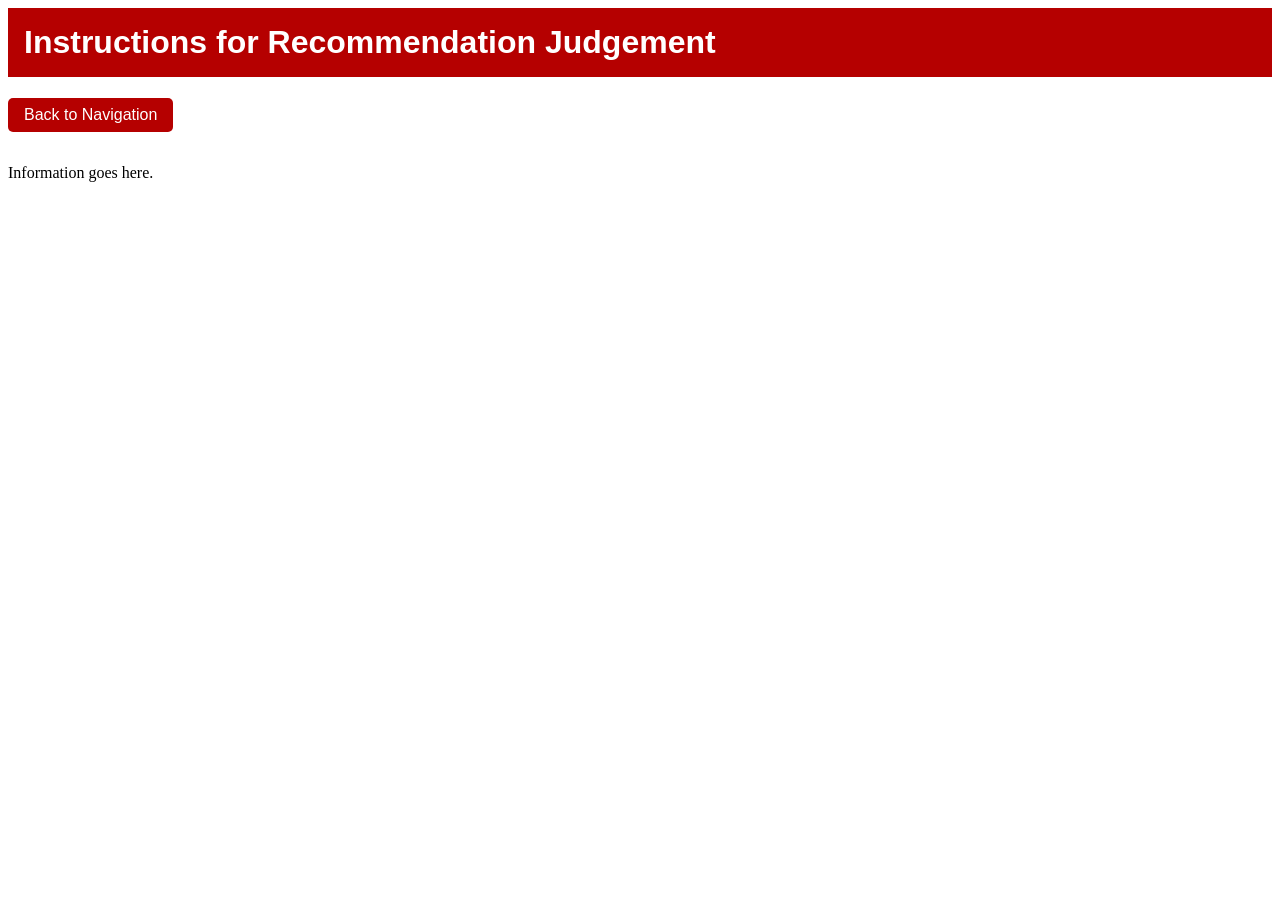
<file: instructions.html>
<html>
    <head>
        <link rel="stylesheet" href="styles.css">
        <title>Instructions for Recommendation Judgement</title>
    </head>
    <body>
        <h1>Instructions for Recommendation Judgement</h1>
        <div>
            <a href="./" class="backbutton">Back to Navigation</a>
        </div>
        <p>Information goes here.</p>
    </body>
</html>
</file>
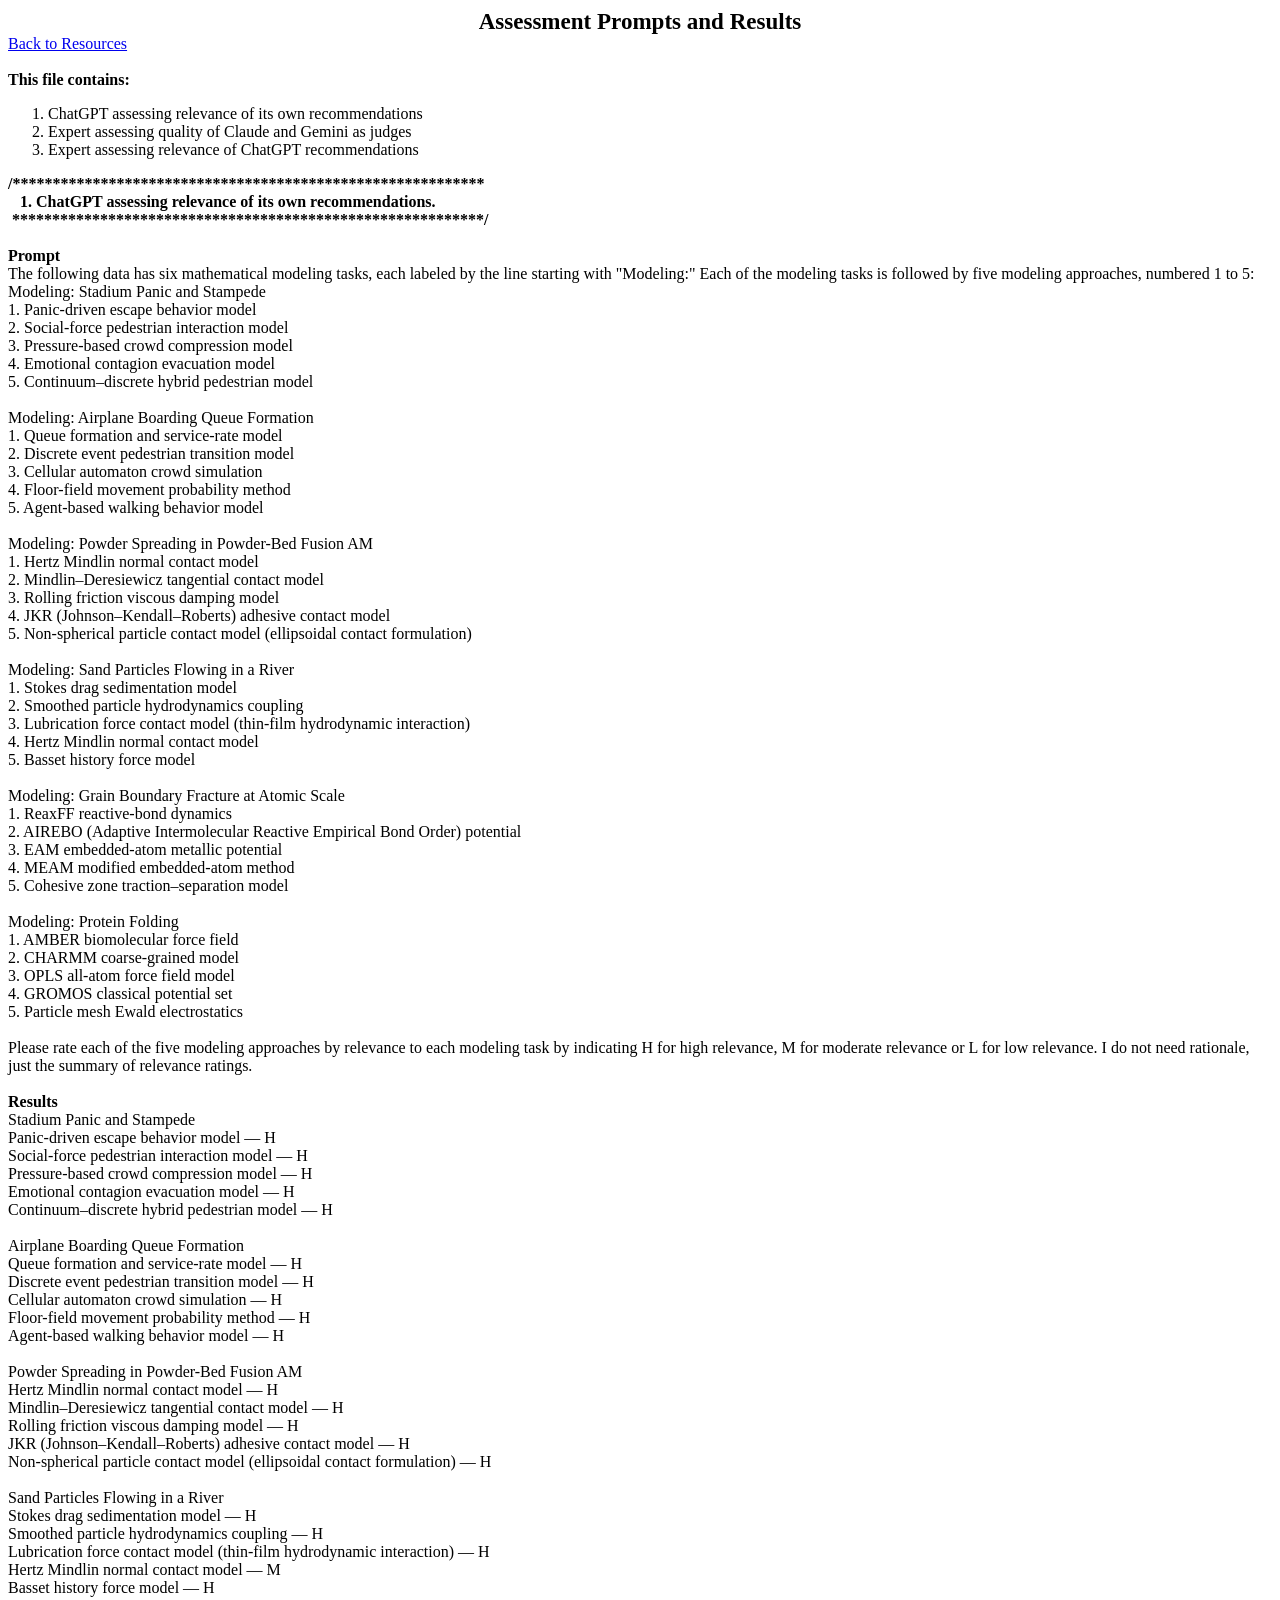
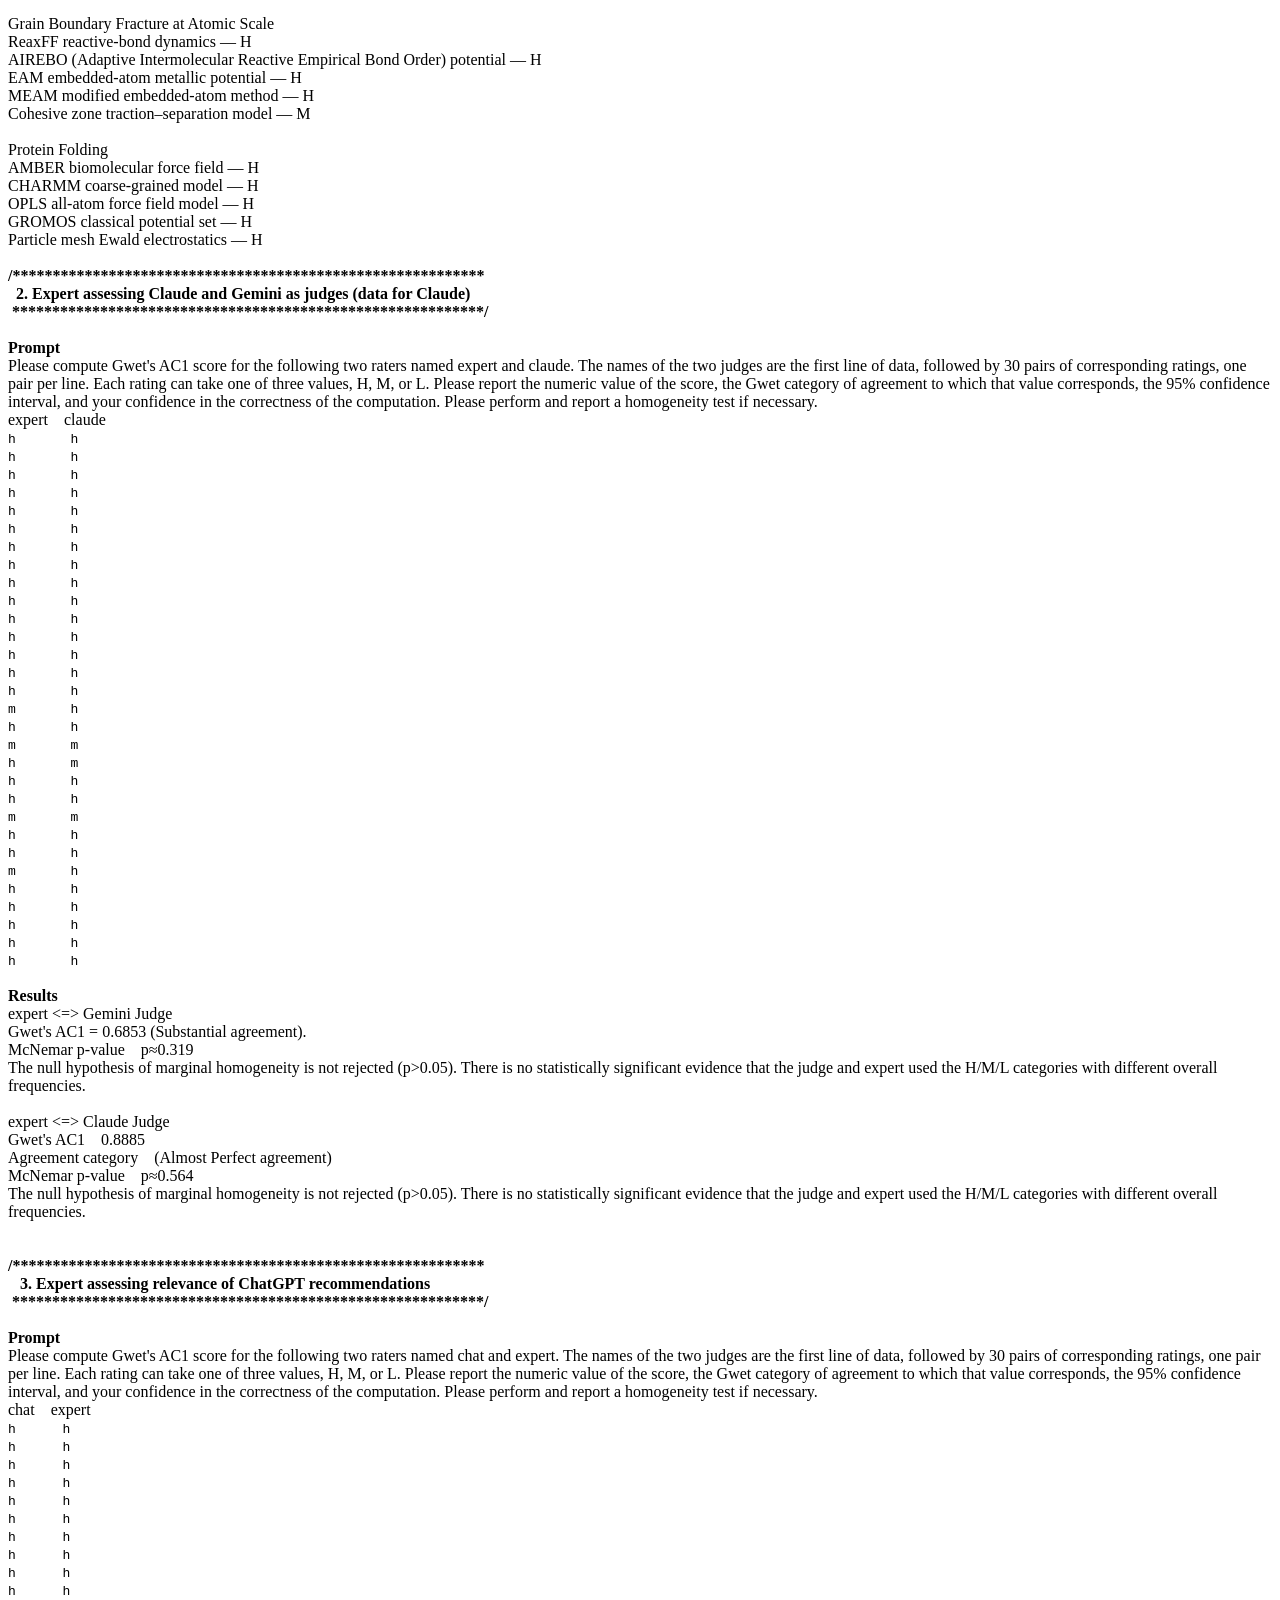
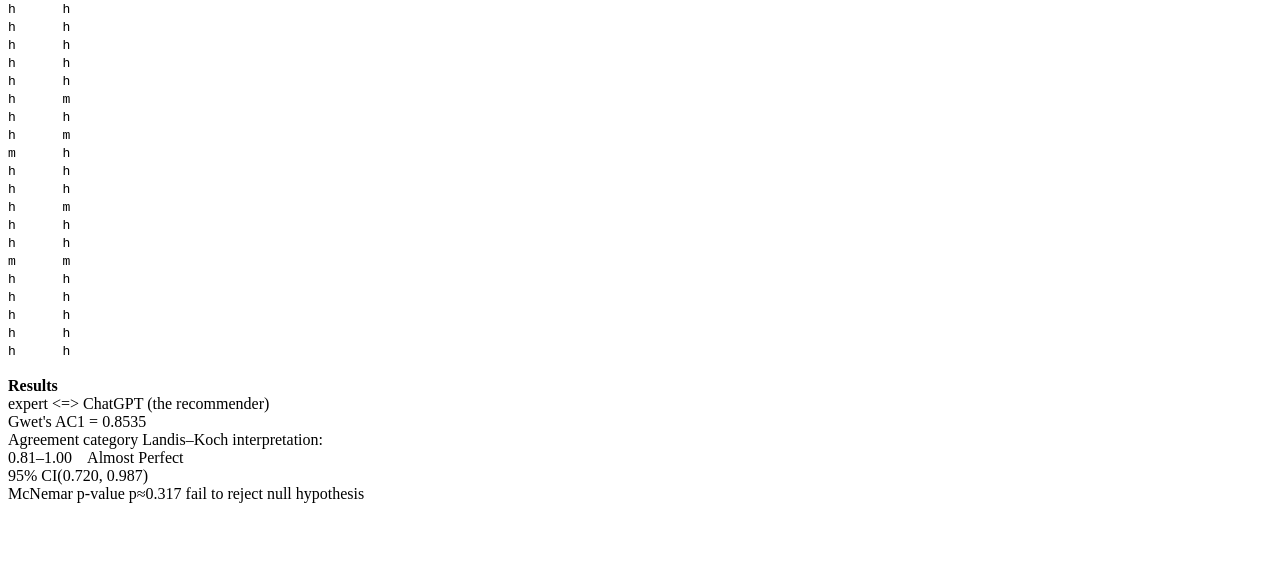
<file: Prompts.htm>
<!DOCTYPE html PUBLIC "-//W3C//DTD HTML 4.01//EN" "http://www.w3.org/TR/html4/strict.dtd">
<html><head>
<meta content="text/html; charset=ISO-8859-1" http-equiv="content-type"><title>Prompts</title></head><body>
<div style="text-align: center;"><big><big><span style="font-weight: bold;">Assessment Prompts and Results</span></big></big><br>

<span style="font-weight: bold;"></span></div>
<div>
    <a href="./RecommenderResources.htm" class="backbutton">Back to Resources</a>
</div> 
<span style="font-weight: bold;"><br>
This file contains:<br>
</span>
<ol>
  <li>ChatGPT assessing relevance of its own recommendations</li>
  <li>Expert assessing quality of Claude and Gemini as judges</li>
  <li>Expert assessing relevance of ChatGPT recommendations</li>
  
</ol>
<span style="font-weight: bold;">/***********************************************************</span><br style="font-weight: bold;">
<span style="font-weight: bold;">
&nbsp;&nbsp; 1. ChatGPT assessing relevance of its own recommendations.</span><br style="font-weight: bold;">
<span style="font-weight: bold;">
&nbsp;***********************************************************/</span><br>
<br>
<span style="font-weight: bold;">Prompt</span><br>
The following data has six mathematical modeling tasks, each labeled by
the line starting with "Modeling:" Each of the modeling tasks is
followed by five modeling approaches, numbered 1 to 5:<br>
Modeling: Stadium Panic and Stampede <br>
1. Panic-driven escape behavior model <br>
2. Social-force pedestrian interaction model <br>
3. Pressure-based crowd compression model <br>
4. Emotional contagion evacuation model <br>
5. Continuum&#8211;discrete hybrid pedestrian model <br>
<br>
Modeling: Airplane Boarding Queue Formation <br>
1. Queue formation and service-rate model <br>
2. Discrete event pedestrian transition model <br>
3. Cellular automaton crowd simulation <br>
4. Floor-field movement probability method <br>
5. Agent-based walking behavior model <br>
<br>
Modeling: Powder Spreading in Powder-Bed Fusion AM <br>
1. Hertz Mindlin normal contact model <br>
2. Mindlin&#8211;Deresiewicz tangential contact model <br>
3. Rolling friction viscous damping model <br>
4. JKR (Johnson&#8211;Kendall&#8211;Roberts) adhesive contact model <br>
5. Non-spherical particle contact model (ellipsoidal contact formulation) <br>
<br>
Modeling: Sand Particles Flowing in a River <br>
1. Stokes drag sedimentation model <br>
2. Smoothed particle hydrodynamics coupling <br>
3. Lubrication force contact model (thin-film hydrodynamic interaction) <br>
4. Hertz Mindlin normal contact model <br>
5. Basset history force model <br>
<br>
Modeling: Grain Boundary Fracture at Atomic Scale <br>
1. ReaxFF reactive-bond dynamics <br>
2. AIREBO (Adaptive Intermolecular Reactive Empirical Bond Order) potential <br>
3. EAM embedded-atom metallic potential <br>
4. MEAM modified embedded-atom method <br>
5. Cohesive zone traction&#8211;separation model <br>
<br>
Modeling: Protein Folding <br>
1. AMBER biomolecular force field <br>
2. CHARMM coarse-grained model <br>
3. OPLS all-atom force field model <br>
4. GROMOS classical potential set <br>
5. Particle mesh Ewald electrostatics <br>
<br>
Please rate each of the five modeling approaches by relevance to each
modeling task by indicating H for high relevance, M for moderate
relevance or L for low relevance. I do not need rationale, just the
summary of relevance ratings.<br>
<br>
<span style="font-weight: bold;">Results</span><br>
Stadium Panic and Stampede<br>
Panic-driven escape behavior model &#8212; H<br>
Social-force pedestrian interaction model &#8212; H<br>
Pressure-based crowd compression model &#8212; H<br>
Emotional contagion evacuation model &#8212; H<br>
Continuum&#8211;discrete hybrid pedestrian model &#8212; H<br>
<br>
Airplane Boarding Queue Formation<br>
Queue formation and service-rate model &#8212; H<br>
Discrete event pedestrian transition model &#8212; H<br>
Cellular automaton crowd simulation &#8212; H<br>
Floor-field movement probability method &#8212; H<br>
Agent-based walking behavior model &#8212; H<br>
<br>
Powder Spreading in Powder-Bed Fusion AM<br>
Hertz Mindlin normal contact model &#8212; H<br>
Mindlin&#8211;Deresiewicz tangential contact model &#8212; H<br>
Rolling friction viscous damping model &#8212; H<br>
JKR (Johnson&#8211;Kendall&#8211;Roberts) adhesive contact model &#8212; H<br>
Non-spherical particle contact model (ellipsoidal contact formulation) &#8212; H<br>
<br>
Sand Particles Flowing in a River<br>
Stokes drag sedimentation model &#8212; H<br>
Smoothed particle hydrodynamics coupling &#8212; H<br>
Lubrication force contact model (thin-film hydrodynamic interaction) &#8212; H<br>
Hertz Mindlin normal contact model &#8212; M<br>
Basset history force model &#8212; H<br>
<br>
Grain Boundary Fracture at Atomic Scale<br>
ReaxFF reactive-bond dynamics &#8212; H<br>
AIREBO (Adaptive Intermolecular Reactive Empirical Bond Order) potential &#8212; H<br>
EAM embedded-atom metallic potential &#8212; H<br>
MEAM modified embedded-atom method &#8212; H<br>
Cohesive zone traction&#8211;separation model &#8212; M<br>
<br>
Protein Folding<br>
AMBER biomolecular force field &#8212; H<br>
CHARMM coarse-grained model &#8212; H<br>
OPLS all-atom force field model &#8212; H<br>
GROMOS classical potential set &#8212; H<br>
Particle mesh Ewald electrostatics &#8212; H<br>
<br>
<span style="font-weight: bold;">/***********************************************************</span><br style="font-weight: bold;">
<span style="font-weight: bold;">&nbsp; 2. Expert assessing Claude and Gemini as judges (data for Claude)</span><br style="font-weight: bold;">
<span style="font-weight: bold;">&nbsp;***********************************************************/</span><br>
<br>
<span style="font-weight: bold;">Prompt</span><br>
Please compute Gwet's AC1 score for the following two raters named
expert and claude. The names of the two judges are the first line of
data, followed by 30 pairs of corresponding ratings, one pair per line.
Each rating can take one of three values, H, M, or L. Please report the
numeric value of the score, the Gwet category of agreement to which
that value corresponds, the 95% confidence interval, and your
confidence in the correctness of the computation. Please perform and
report a homogeneity test if necessary.<br>
expert&nbsp;&nbsp;&nbsp; claude<br>
<span style="font-family: monospace;">h&nbsp; &nbsp; &nbsp;&nbsp; h</span><br style="font-family: monospace;">
<span style="font-family: monospace;">h &nbsp; &nbsp; &nbsp; h</span><br style="font-family: monospace;">
<span style="font-family: monospace;">h&nbsp; &nbsp; &nbsp;&nbsp; h</span><br style="font-family: monospace;">
<span style="font-family: monospace;">h&nbsp; &nbsp; &nbsp;&nbsp; h</span><br style="font-family: monospace;">
<span style="font-family: monospace;">h&nbsp; &nbsp; &nbsp;&nbsp; h</span><br style="font-family: monospace;">
<span style="font-family: monospace;">h&nbsp; &nbsp; &nbsp;&nbsp; h</span><br style="font-family: monospace;">
<span style="font-family: monospace;">h&nbsp; &nbsp; &nbsp;&nbsp; h</span><br style="font-family: monospace;">
<span style="font-family: monospace;">h&nbsp; &nbsp; &nbsp;&nbsp; h</span><br style="font-family: monospace;">
<span style="font-family: monospace;">h&nbsp;&nbsp; &nbsp; &nbsp; h</span><br style="font-family: monospace;">
<span style="font-family: monospace;">h&nbsp;&nbsp; &nbsp; &nbsp; h</span><br style="font-family: monospace;">
<span style="font-family: monospace;">h&nbsp; &nbsp; &nbsp;&nbsp; h</span><br style="font-family: monospace;">
<span style="font-family: monospace;">h&nbsp; &nbsp; &nbsp;&nbsp; h</span><br style="font-family: monospace;">
<span style="font-family: monospace;">h&nbsp; &nbsp; &nbsp;&nbsp; h</span><br style="font-family: monospace;">
<span style="font-family: monospace;">h&nbsp; &nbsp; &nbsp;&nbsp; h</span><br style="font-family: monospace;">
<span style="font-family: monospace;">h&nbsp; &nbsp; &nbsp;&nbsp; h</span><br style="font-family: monospace;">
<span style="font-family: monospace;">m&nbsp; &nbsp; &nbsp;&nbsp; h</span><br style="font-family: monospace;">
<span style="font-family: monospace;">h&nbsp;&nbsp; &nbsp; &nbsp; h</span><br style="font-family: monospace;">
<span style="font-family: monospace;">m&nbsp;&nbsp; &nbsp; &nbsp; m</span><br style="font-family: monospace;">
<span style="font-family: monospace;">h&nbsp;&nbsp; &nbsp; &nbsp; m</span><br style="font-family: monospace;">
<span style="font-family: monospace;">h&nbsp;&nbsp; &nbsp; &nbsp; h</span><br style="font-family: monospace;">
<span style="font-family: monospace;">h&nbsp;&nbsp; &nbsp; &nbsp; h</span><br style="font-family: monospace;">
<span style="font-family: monospace;">m&nbsp; &nbsp; &nbsp;&nbsp; m</span><br style="font-family: monospace;">
<span style="font-family: monospace;">h&nbsp; &nbsp; &nbsp;&nbsp; h</span><br style="font-family: monospace;">
<span style="font-family: monospace;">h&nbsp; &nbsp; &nbsp;&nbsp; h</span><br style="font-family: monospace;">
<span style="font-family: monospace;">m&nbsp; &nbsp; &nbsp;&nbsp; h</span><br style="font-family: monospace;">
<span style="font-family: monospace;">h&nbsp; &nbsp; &nbsp;&nbsp; h</span><br style="font-family: monospace;">
<span style="font-family: monospace;">h&nbsp;&nbsp; &nbsp; &nbsp; h</span><br style="font-family: monospace;">
<span style="font-family: monospace;">h&nbsp;&nbsp; &nbsp; &nbsp; h</span><br style="font-family: monospace;">
<span style="font-family: monospace;">h&nbsp; &nbsp; &nbsp;&nbsp; h</span><br style="font-family: monospace;">
<span style="font-family: monospace;">h&nbsp; &nbsp; &nbsp;&nbsp; h</span><br>
<br>
<span style="font-weight: bold;">Results</span><br>
expert &lt;=&gt; Gemini Judge<br>
Gwet's AC1 = 0.6853 (Substantial agreement).<br>
McNemar p-value&nbsp;&nbsp;&nbsp; p&#8776;0.319<br>
The null hypothesis of marginal homogeneity is not rejected
(p&gt;0.05). There is no statistically significant evidence that the
judge and expert used the H/M/L categories with different overall
frequencies.<br>
<br>
expert &lt;=&gt; Claude Judge<br>
Gwet's AC1&nbsp;&nbsp;&nbsp; 0.8885<br>
Agreement category&nbsp;&nbsp;&nbsp; (Almost Perfect agreement)<br>
McNemar p-value&nbsp;&nbsp;&nbsp; p&#8776;0.564<br>
The null hypothesis of marginal homogeneity is not rejected
(p&gt;0.05). There is no statistically significant evidence that the
judge and expert used the H/M/L categories with different overall
frequencies.<br>
<br>
<br>
<span style="font-weight: bold;">/***********************************************************</span><br style="font-weight: bold;">
<span style="font-weight: bold;">&nbsp;&nbsp; 3. Expert assessing relevance of ChatGPT recommendations</span><br style="font-weight: bold;">
<span style="font-weight: bold;">&nbsp;***********************************************************/</span><br>
<br>
<span style="font-weight: bold;">Prompt</span><br>
Please compute Gwet's AC1 score for the following two raters named chat
and expert. The names of the two judges are the first line of data,
followed by 30 pairs of corresponding ratings, one pair per line. Each
rating can take one of three values, H, M, or L. Please report the
numeric value of the score, the Gwet category of agreement to which
that value corresponds, the 95% confidence interval, and your
confidence in the correctness of the computation. Please perform and
report a homogeneity test if necessary.<br>
chat&nbsp;&nbsp;&nbsp; expert<br>
<span style="font-family: monospace;">h &nbsp;&nbsp;&nbsp;&nbsp; h</span><br style="font-family: monospace;">
<span style="font-family: monospace;">h&nbsp;&nbsp;&nbsp;&nbsp;&nbsp; h</span><br style="font-family: monospace;">
<span style="font-family: monospace;">h&nbsp;&nbsp;&nbsp;&nbsp;&nbsp; h</span><br style="font-family: monospace;">
<span style="font-family: monospace;">h&nbsp;&nbsp;&nbsp;&nbsp;&nbsp; h</span><br style="font-family: monospace;">
<span style="font-family: monospace;">h&nbsp;&nbsp;&nbsp;&nbsp;&nbsp; h</span><br style="font-family: monospace;">
<span style="font-family: monospace;">h&nbsp;&nbsp;&nbsp;&nbsp;&nbsp; h</span><br style="font-family: monospace;">
<span style="font-family: monospace;">h&nbsp;&nbsp;&nbsp;&nbsp;&nbsp; h</span><br style="font-family: monospace;">
<span style="font-family: monospace;">h&nbsp;&nbsp;&nbsp;&nbsp;&nbsp; h</span><br style="font-family: monospace;">
<span style="font-family: monospace;">h&nbsp;&nbsp;&nbsp;&nbsp;&nbsp; h</span><br style="font-family: monospace;">
<span style="font-family: monospace;">h&nbsp;&nbsp;&nbsp;&nbsp;&nbsp; h</span><br style="font-family: monospace;">
<span style="font-family: monospace;">h&nbsp;&nbsp;&nbsp;&nbsp;&nbsp; h</span><br style="font-family: monospace;">
<span style="font-family: monospace;">h&nbsp;&nbsp;&nbsp;&nbsp;&nbsp; h</span><br style="font-family: monospace;">
<span style="font-family: monospace;">h&nbsp;&nbsp;&nbsp;&nbsp;&nbsp; h</span><br style="font-family: monospace;">
<span style="font-family: monospace;">h&nbsp;&nbsp;&nbsp;&nbsp;&nbsp; h</span><br style="font-family: monospace;">
<span style="font-family: monospace;">h&nbsp;&nbsp;&nbsp;&nbsp;&nbsp; h</span><br style="font-family: monospace;">
<span style="font-family: monospace;">h&nbsp;&nbsp;&nbsp;&nbsp;&nbsp; m</span><br style="font-family: monospace;">
<span style="font-family: monospace;">h&nbsp;&nbsp;&nbsp;&nbsp;&nbsp; h</span><br style="font-family: monospace;">
<span style="font-family: monospace;">h&nbsp;&nbsp;&nbsp;&nbsp;&nbsp; m</span><br style="font-family: monospace;">
<span style="font-family: monospace;">m&nbsp;&nbsp;&nbsp;&nbsp;&nbsp; h</span><br style="font-family: monospace;">
<span style="font-family: monospace;">h&nbsp;&nbsp;&nbsp;&nbsp;&nbsp; h</span><br style="font-family: monospace;">
<span style="font-family: monospace;">h&nbsp;&nbsp;&nbsp;&nbsp;&nbsp; h</span><br style="font-family: monospace;">
<span style="font-family: monospace;">h&nbsp;&nbsp;&nbsp;&nbsp;&nbsp; m</span><br style="font-family: monospace;">
<span style="font-family: monospace;">h&nbsp;&nbsp;&nbsp;&nbsp;&nbsp; h</span><br style="font-family: monospace;">
<span style="font-family: monospace;">h&nbsp;&nbsp;&nbsp;&nbsp;&nbsp; h</span><br style="font-family: monospace;">
<span style="font-family: monospace;">m&nbsp;&nbsp;&nbsp;&nbsp;&nbsp; m</span><br style="font-family: monospace;">
<span style="font-family: monospace;">h&nbsp;&nbsp;&nbsp;&nbsp;&nbsp; h</span><br style="font-family: monospace;">
<span style="font-family: monospace;">h&nbsp;&nbsp;&nbsp;&nbsp;&nbsp; h</span><br style="font-family: monospace;">
<span style="font-family: monospace;">h&nbsp;&nbsp;&nbsp;&nbsp;&nbsp; h</span><br style="font-family: monospace;">
<span style="font-family: monospace;">h&nbsp;&nbsp;&nbsp;&nbsp;&nbsp; h</span><br style="font-family: monospace;">
<span style="font-family: monospace;">h&nbsp;&nbsp;&nbsp;&nbsp;&nbsp; h</span><br>
<br>
<span style="font-weight: bold;">Results</span><br>
expert &lt;=&gt; ChatGPT (the recommender)<br>
Gwet's AC1 = 0.8535<br>
Agreement category Landis&#8211;Koch interpretation:<br>
0.81&#8211;1.00&nbsp;&nbsp;&nbsp; Almost Perfect<br>
95% CI(0.720, 0.987)<br>
McNemar p-value p&#8776;0.317 fail to reject null hypothesis<br>
<br>
<span style="font-weight: bold;"></span><br>
<br>
<br>


</body></html>
</file>
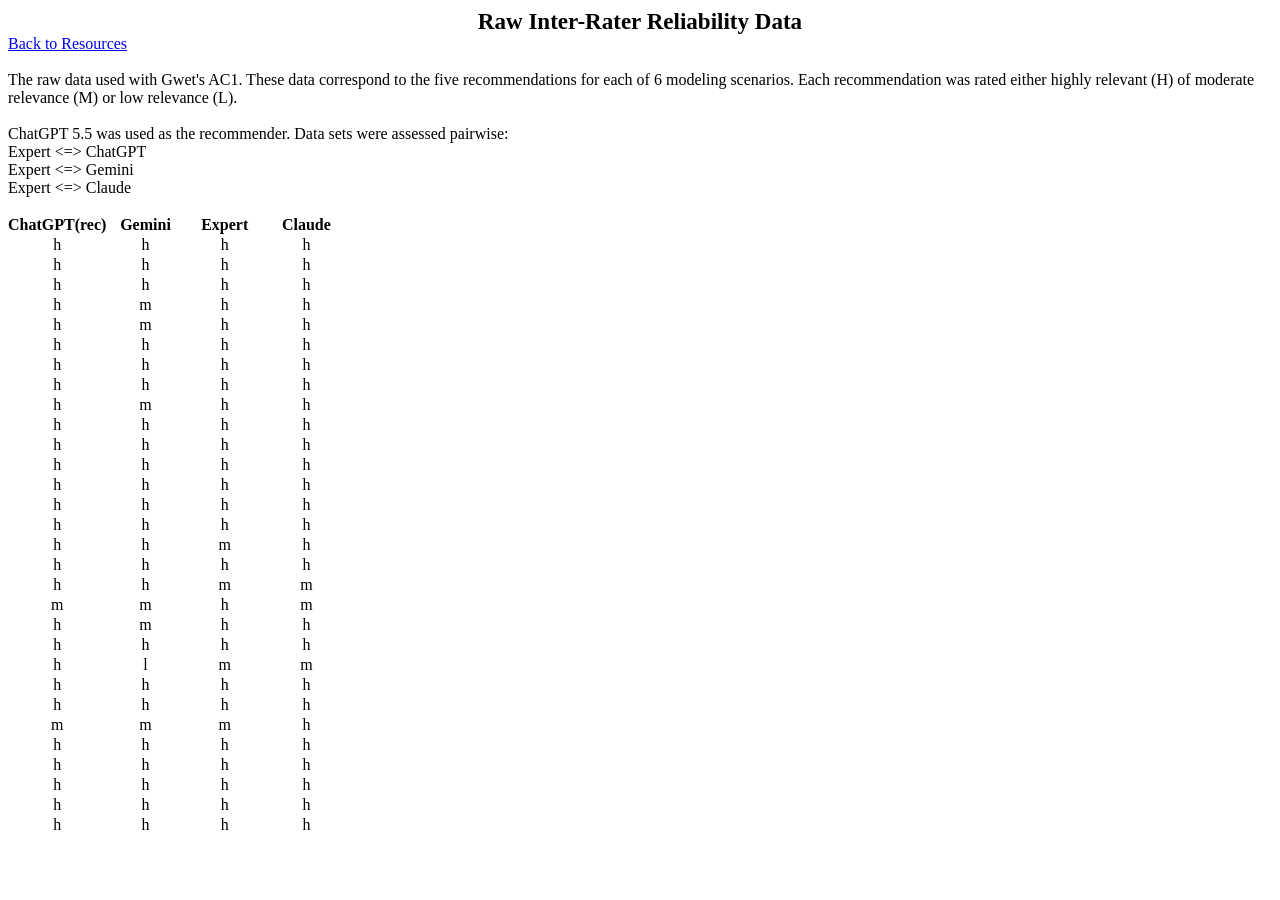
<file: RawData.htm>
<!DOCTYPE html PUBLIC "-//W3C//DTD HTML 4.01//EN" "http://www.w3.org/TR/html4/strict.dtd">
<html><head>
<meta content="text/html; charset=ISO-8859-1" http-equiv="content-type"><title>Raw Data</title></head><body>
<div style="text-align: center;"><big><big><span style="font-weight: bold;">Raw Inter-Rater Reliability Data</span><br>
</big></big></div>

<div>
    <a href="./RecommenderResources.htm" class="backbutton">Back to Resources</a>
</div> 

<br>
The raw data used with Gwet's AC1. These data correspond to the five
recommendations for each of 6 modeling scenarios. Each recommendation
was rated either highly relevant (H) of moderate relevance (M) or low
relevance (L).<br>
<br>
ChatGPT 5.5 was used as the recommender. Data sets were assessed pairwise:<br>
Expert  &lt;=&gt; ChatGPT<br>
Expert  &lt;=&gt; Gemini<br>
Expert  &lt;=&gt; Claude<br>
<br>

 
<table style="border-collapse: collapse; width: 340px;" border="0" cellpadding="0" cellspacing="0" width="256">
<col style="width: 48pt;" span="4" width="64">
 <tbody><tr style="height: 15pt;" height="20">
  <td style="height: 15pt; width: 88px; font-weight: bold; text-align: center;" height="20">ChatGPT(rec)</td>
  <td style="width: 79px; font-weight: bold; text-align: center;">Gemini</td>
  <td style="width: 81px; font-weight: bold; text-align: center;">Expert</td>
  <td style="width: 84px; font-weight: bold; text-align: center;">Claude</td>
 </tr>
 <tr style="height: 15pt;" height="20">
  <td class="xl63" style="height: 15pt; width: 88px; text-align: center;" height="20">h</td>
  <td style="width: 79px; text-align: center;" class="xl63">h</td>
  <td style="width: 81px; text-align: center;" class="xl63">h</td>
  <td style="width: 84px; text-align: center;" class="xl63">h</td>
 </tr>
 <tr style="height: 15pt;" height="20">
  <td class="xl63" style="height: 15pt; width: 88px; text-align: center;" height="20">h</td>
  <td style="width: 79px; text-align: center;" class="xl63">h</td>
  <td style="width: 81px; text-align: center;" class="xl63">h</td>
  <td style="width: 84px; text-align: center;" class="xl63">h</td>
 </tr>
 <tr style="height: 15pt;" height="20">
  <td class="xl63" style="height: 15pt; width: 88px; text-align: center;" height="20">h</td>
  <td style="width: 79px; text-align: center;" class="xl63">h</td>
  <td style="width: 81px; text-align: center;" class="xl63">h</td>
  <td style="width: 84px; text-align: center;" class="xl63">h</td>
 </tr>
 <tr style="height: 15pt;" height="20">
  <td class="xl63" style="height: 15pt; width: 88px; text-align: center;" height="20">h</td>
  <td style="width: 79px; text-align: center;" class="xl63">m</td>
  <td style="width: 81px; text-align: center;" class="xl63">h</td>
  <td style="width: 84px; text-align: center;" class="xl63">h</td>
 </tr>
 <tr style="height: 15pt;" height="20">
  <td class="xl63" style="height: 15pt; width: 88px; text-align: center;" height="20">h</td>
  <td style="width: 79px; text-align: center;" class="xl63">m</td>
  <td style="width: 81px; text-align: center;" class="xl63">h</td>
  <td style="width: 84px; text-align: center;" class="xl63">h</td>
 </tr>
 <tr style="height: 15pt;" height="20">
  <td class="xl64" style="height: 15pt; width: 88px; text-align: center;" height="20">h</td>
  <td style="width: 79px; text-align: center;" class="xl64">h</td>
  <td style="width: 81px; text-align: center;" class="xl64">h</td>
  <td style="width: 84px; text-align: center;" class="xl64">h</td>
 </tr>
 <tr style="height: 15pt;" height="20">
  <td class="xl64" style="height: 15pt; width: 88px; text-align: center;" height="20">h</td>
  <td style="width: 79px; text-align: center;" class="xl64">h</td>
  <td style="width: 81px; text-align: center;" class="xl64">h</td>
  <td style="width: 84px; text-align: center;" class="xl64">h</td>
 </tr>
 <tr style="height: 15pt;" height="20">
  <td class="xl64" style="height: 15pt; width: 88px; text-align: center;" height="20">h</td>
  <td style="width: 79px; text-align: center;" class="xl64">h</td>
  <td style="width: 81px; text-align: center;" class="xl64">h</td>
  <td style="width: 84px; text-align: center;" class="xl64">h</td>
 </tr>
 <tr style="height: 15pt;" height="20">
  <td class="xl64" style="height: 15pt; width: 88px; text-align: center;" height="20">h</td>
  <td style="width: 79px; text-align: center;" class="xl64">m</td>
  <td style="width: 81px; text-align: center;" class="xl64">h</td>
  <td style="width: 84px; text-align: center;" class="xl64">h</td>
 </tr>
 <tr style="height: 15pt;" height="20">
  <td class="xl64" style="height: 15pt; width: 88px; text-align: center;" height="20">h</td>
  <td style="width: 79px; text-align: center;" class="xl64">h</td>
  <td style="width: 81px; text-align: center;" class="xl64">h</td>
  <td style="width: 84px; text-align: center;" class="xl64">h</td>
 </tr>
 <tr style="height: 15pt;" height="20">
  <td class="xl65" style="height: 15pt; width: 88px; text-align: center;" height="20">h</td>
  <td style="width: 79px; text-align: center;" class="xl65">h</td>
  <td style="width: 81px; text-align: center;" class="xl65">h</td>
  <td style="width: 84px; text-align: center;" class="xl65">h</td>
 </tr>
 <tr style="height: 15pt;" height="20">
  <td class="xl65" style="height: 15pt; width: 88px; text-align: center;" height="20">h</td>
  <td style="width: 79px; text-align: center;" class="xl65">h</td>
  <td style="width: 81px; text-align: center;" class="xl65">h</td>
  <td style="width: 84px; text-align: center;" class="xl65">h</td>
 </tr>
 <tr style="height: 15pt;" height="20">
  <td class="xl65" style="height: 15pt; width: 88px; text-align: center;" height="20">h</td>
  <td style="width: 79px; text-align: center;" class="xl65">h</td>
  <td style="width: 81px; text-align: center;" class="xl65">h</td>
  <td style="width: 84px; text-align: center;" class="xl65">h</td>
 </tr>
 <tr style="height: 15pt;" height="20">
  <td class="xl65" style="height: 15pt; width: 88px; text-align: center;" height="20">h</td>
  <td style="width: 79px; text-align: center;" class="xl65">h</td>
  <td style="width: 81px; text-align: center;" class="xl65">h</td>
  <td style="width: 84px; text-align: center;" class="xl65">h</td>
 </tr>
 <tr style="height: 15pt;" height="20">
  <td class="xl65" style="height: 15pt; width: 88px; text-align: center;" height="20">h</td>
  <td style="width: 79px; text-align: center;" class="xl65">h</td>
  <td style="width: 81px; text-align: center;" class="xl65">h</td>
  <td style="width: 84px; text-align: center;" class="xl65">h</td>
 </tr>
 <tr style="height: 15pt;" height="20">
  <td class="xl63" style="height: 15pt; width: 88px; text-align: center;" height="20">h</td>
  <td style="width: 79px; text-align: center;" class="xl63">h</td>
  <td style="width: 81px; text-align: center;" class="xl63">m</td>
  <td style="width: 84px; text-align: center;" class="xl63">h</td>
 </tr>
 <tr style="height: 15pt;" height="20">
  <td class="xl63" style="height: 15pt; width: 88px; text-align: center;" height="20">h</td>
  <td style="width: 79px; text-align: center;" class="xl63">h</td>
  <td style="width: 81px; text-align: center;" class="xl63">h</td>
  <td style="width: 84px; text-align: center;" class="xl63">h</td>
 </tr>
 <tr style="height: 15pt;" height="20">
  <td class="xl63" style="height: 15pt; width: 88px; text-align: center;" height="20">h</td>
  <td style="width: 79px; text-align: center;" class="xl63">h</td>
  <td style="width: 81px; text-align: center;" class="xl63">m</td>
  <td style="width: 84px; text-align: center;" class="xl63">m</td>
 </tr>
 <tr style="height: 15pt;" height="20">
  <td class="xl63" style="height: 15pt; width: 88px; text-align: center;" height="20">m</td>
  <td style="width: 79px; text-align: center;" class="xl63">m</td>
  <td style="width: 81px; text-align: center;" class="xl63">h</td>
  <td style="width: 84px; text-align: center;" class="xl63">m</td>
 </tr>
 <tr style="height: 15pt;" height="20">
  <td class="xl63" style="height: 15pt; width: 88px; text-align: center;" height="20">h</td>
  <td style="width: 79px; text-align: center;" class="xl63">m</td>
  <td style="width: 81px; text-align: center;" class="xl63">h</td>
  <td style="width: 84px; text-align: center;" class="xl63">h</td>
 </tr>
 <tr style="height: 15pt;" height="20">
  <td class="xl64" style="height: 15pt; width: 88px; text-align: center;" height="20">h</td>
  <td style="width: 79px; text-align: center;" class="xl64">h</td>
  <td style="width: 81px; text-align: center;" class="xl64">h</td>
  <td style="width: 84px; text-align: center;" class="xl64">h</td>
 </tr>
 <tr style="height: 15pt;" height="20">
  <td class="xl64" style="height: 15pt; width: 88px; text-align: center;" height="20">h</td>
  <td style="width: 79px; text-align: center;" class="xl64">l</td>
  <td style="width: 81px; text-align: center;" class="xl64">m</td>
  <td style="width: 84px; text-align: center;" class="xl64">m</td>
 </tr>
 <tr style="height: 15pt;" height="20">
  <td class="xl64" style="height: 15pt; width: 88px; text-align: center;" height="20">h</td>
  <td style="width: 79px; text-align: center;" class="xl64">h</td>
  <td style="width: 81px; text-align: center;" class="xl64">h</td>
  <td style="width: 84px; text-align: center;" class="xl64">h</td>
 </tr>
 <tr style="height: 15pt;" height="20">
  <td class="xl64" style="height: 15pt; width: 88px; text-align: center;" height="20">h</td>
  <td style="width: 79px; text-align: center;" class="xl64">h</td>
  <td style="width: 81px; text-align: center;" class="xl64">h</td>
  <td style="width: 84px; text-align: center;" class="xl64">h</td>
 </tr>
 <tr style="height: 15pt;" height="20">
  <td class="xl64" style="height: 15pt; width: 88px; text-align: center;" height="20">m</td>
  <td style="width: 79px; text-align: center;" class="xl64">m</td>
  <td style="width: 81px; text-align: center;" class="xl64">m</td>
  <td style="width: 84px; text-align: center;" class="xl64">h</td>
 </tr>
 <tr style="height: 15pt;" height="20">
  <td class="xl66" style="height: 15pt; width: 88px; text-align: center;" height="20">h</td>
  <td style="width: 79px; text-align: center;" class="xl66">h</td>
  <td style="width: 81px; text-align: center;" class="xl66">h</td>
  <td style="width: 84px; text-align: center;" class="xl66">h</td>
 </tr>
 <tr style="height: 15pt;" height="20">
  <td class="xl66" style="height: 15pt; width: 88px; text-align: center;" height="20">h</td>
  <td style="width: 79px; text-align: center;" class="xl66">h</td>
  <td style="width: 81px; text-align: center;" class="xl66">h</td>
  <td style="width: 84px; text-align: center;" class="xl66">h</td>
 </tr>
 <tr style="height: 15pt;" height="20">
  <td class="xl66" style="height: 15pt; width: 88px; text-align: center;" height="20">h</td>
  <td style="width: 79px; text-align: center;" class="xl66">h</td>
  <td style="width: 81px; text-align: center;" class="xl66">h</td>
  <td style="width: 84px; text-align: center;" class="xl66">h</td>
 </tr>
 <tr style="height: 15pt;" height="20">
  <td class="xl66" style="height: 15pt; width: 88px; text-align: center;" height="20">h</td>
  <td style="width: 79px; text-align: center;" class="xl66">h</td>
  <td style="width: 81px; text-align: center;" class="xl66">h</td>
  <td style="width: 84px; text-align: center;" class="xl66">h</td>
 </tr>
 <tr style="height: 15pt;" height="20">
  <td class="xl66" style="height: 15pt; width: 88px; text-align: center;" height="20">h</td>
  <td style="width: 79px; text-align: center;" class="xl66">h</td>
  <td style="width: 81px; text-align: center;" class="xl66">h</td>
  <td style="width: 84px; text-align: center;" class="xl66">h</td>
 </tr>
</tbody>
</table>
<br>


</body></html>
</file>
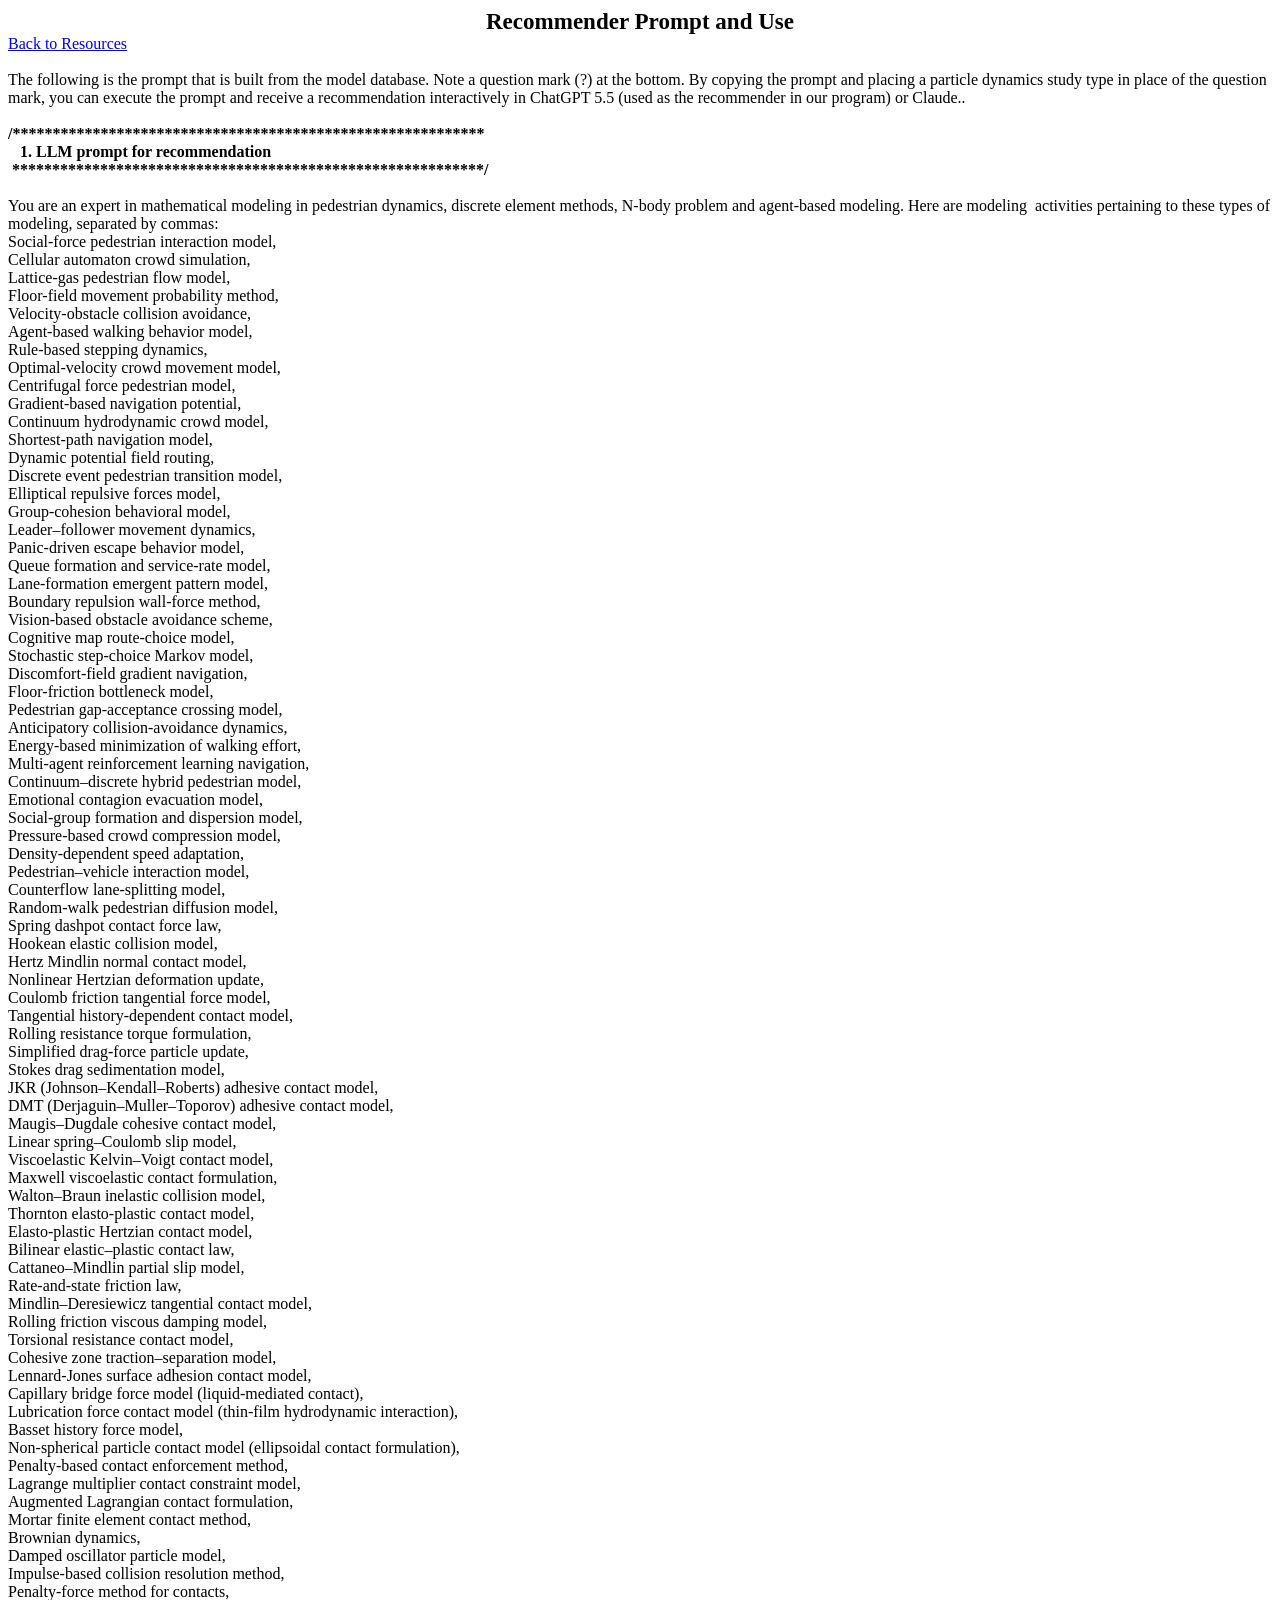
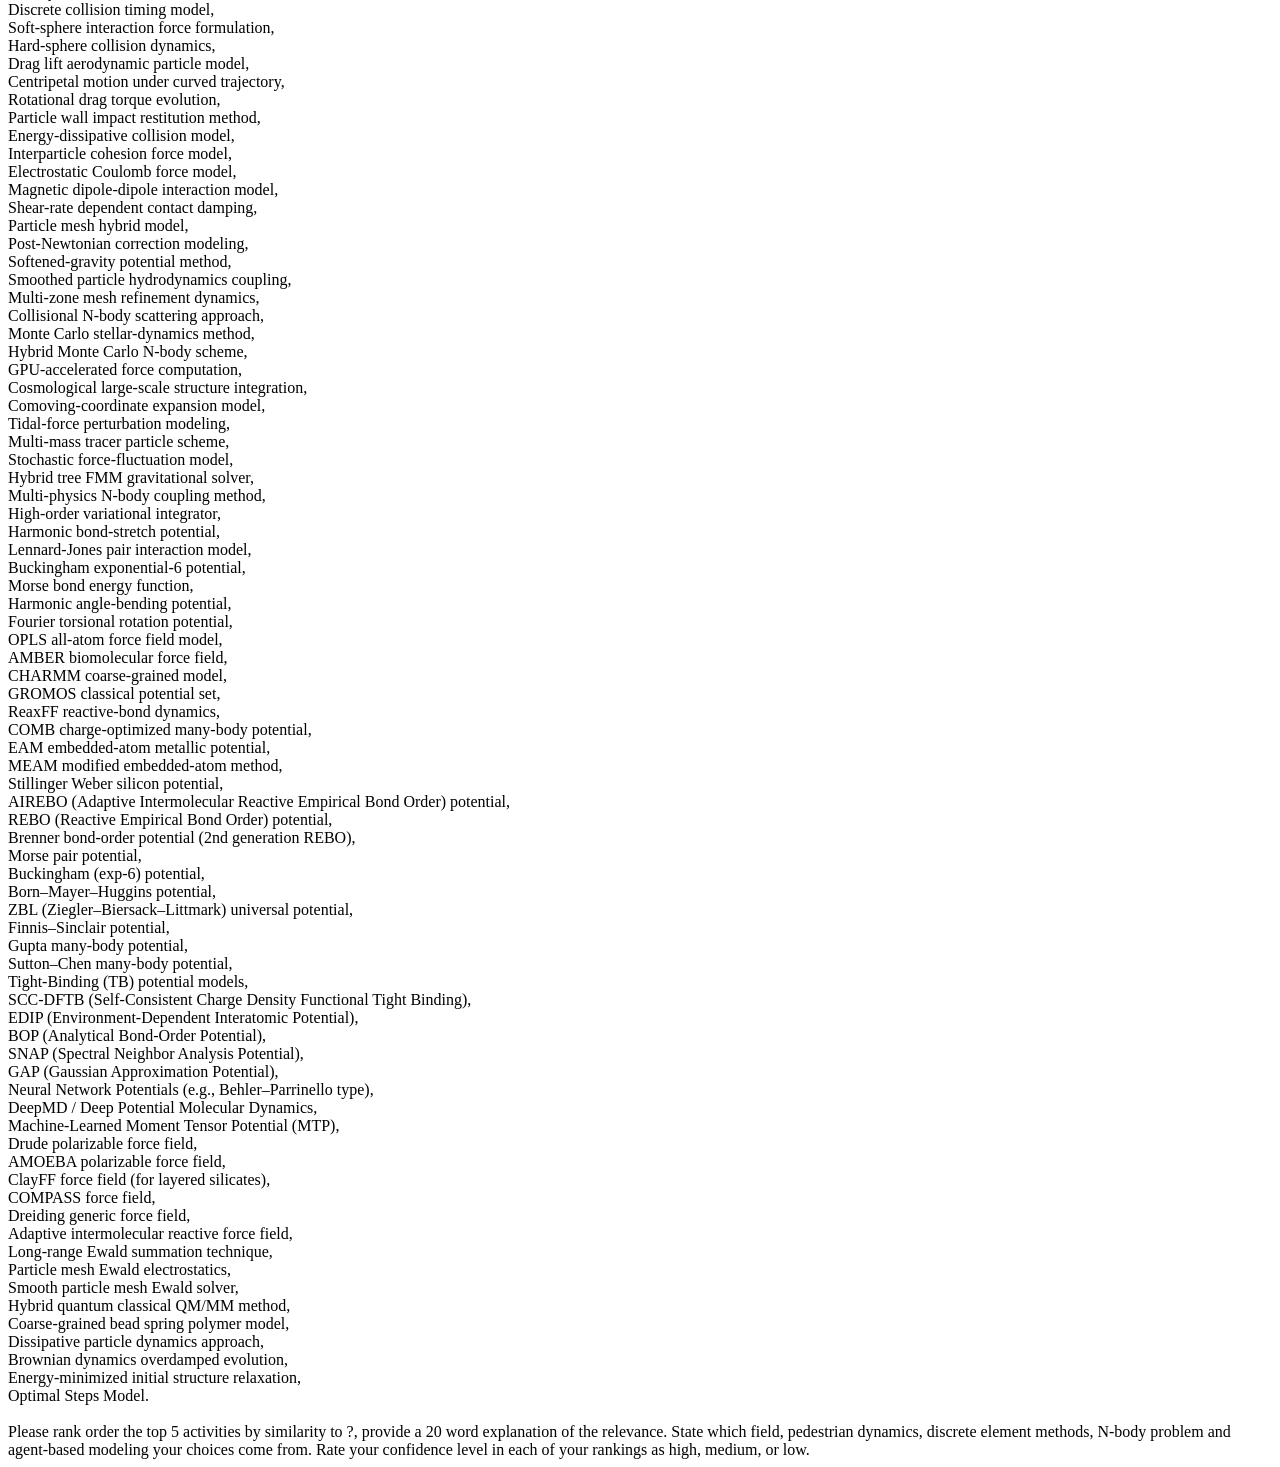
<file: Recommender.htm>
<!DOCTYPE html PUBLIC "-//W3C//DTD HTML 4.01//EN" "http://www.w3.org/TR/html4/strict.dtd">
<html><head>


  
  <meta content="text/html; charset=ISO-8859-1" http-equiv="content-type"><title>Recommender</title></head><body>
<div style="text-align: center; font-weight: bold;"><big><big>Recommender Prompt and Use<br>
</big></big></div>
<div>
    <a href="./RecommenderResources.htm" class="backbutton">Back to Resources</a>
</div> 
<br>
The following is the prompt that is built from the model database. Note
a question mark (?) at the bottom. By copying the prompt and placing a
particle dynamics study type in place of the question mark, you can
execute the prompt and receive a recommendation interactively in
ChatGPT 5.5 (used as the recommender in our program) or Claude..<br>
<br>
<span style="color: rgb(0, 0, 0); font-family: &quot;Times New Roman&quot;; font-size: medium; font-style: normal; letter-spacing: normal; orphans: 2; text-align: start; text-indent: 0px; text-transform: none; widows: 2; word-spacing: 0px; white-space: normal; font-weight: bold;">/***********************************************************</span><br style="color: rgb(0, 0, 0); font-family: &quot;Times New Roman&quot;; font-size: medium; font-style: normal; letter-spacing: normal; orphans: 2; text-align: start; text-indent: 0px; text-transform: none; widows: 2; word-spacing: 0px; white-space: normal; font-weight: bold;">
<span style="color: rgb(0, 0, 0); font-family: &quot;Times New Roman&quot;; font-size: medium; font-style: normal; letter-spacing: normal; orphans: 2; text-align: start; text-indent: 0px; text-transform: none; widows: 2; word-spacing: 0px; white-space: normal; font-weight: bold;">&nbsp;&nbsp; 1. LLM prompt for recommendation</span><br style="color: rgb(0, 0, 0); font-family: &quot;Times New Roman&quot;; font-size: medium; font-style: normal; letter-spacing: normal; orphans: 2; text-align: start; text-indent: 0px; text-transform: none; widows: 2; word-spacing: 0px; white-space: normal; font-weight: bold;">
<span style="color: rgb(0, 0, 0); font-family: &quot;Times New Roman&quot;; font-size: medium; font-style: normal; letter-spacing: normal; orphans: 2; text-align: start; text-indent: 0px; text-transform: none; widows: 2; word-spacing: 0px; white-space: normal; font-weight: bold;">&nbsp;***********************************************************/</span><br>
<br>
You are an expert in mathematical modeling in pedestrian dynamics,
discrete element methods, N-body problem and agent-based modeling. Here
are modeling&nbsp; activities pertaining to these types of modeling,
separated by commas:<br>
Social-force pedestrian interaction model, <br>
Cellular automaton crowd simulation, <br>
Lattice-gas pedestrian flow model, <br>
Floor-field movement probability method, <br>
Velocity-obstacle collision avoidance, <br>
Agent-based walking behavior model, <br>
Rule-based stepping dynamics, <br>
Optimal-velocity crowd movement model, <br>
Centrifugal force pedestrian model, <br>
Gradient-based navigation potential,<br>
Continuum hydrodynamic crowd model, <br>
Shortest-path navigation model, <br>
Dynamic potential field routing, <br>
Discrete event pedestrian transition model, <br>
Elliptical repulsive forces model, <br>
Group-cohesion behavioral model, <br>
Leader&#8211;follower movement dynamics, <br>
Panic-driven escape behavior model, <br>
Queue formation and service-rate model, <br>
Lane-formation emergent pattern model, <br>
Boundary repulsion wall-force method, <br>
Vision-based obstacle avoidance scheme, <br>
Cognitive map route-choice model, <br>
Stochastic step-choice Markov model, <br>
Discomfort-field gradient navigation, <br>
Floor-friction bottleneck model, <br>
Pedestrian gap-acceptance crossing model, <br>
Anticipatory collision-avoidance dynamics, <br>
Energy-based minimization of walking effort, <br>
Multi-agent reinforcement learning navigation, <br>
Continuum&#8211;discrete hybrid pedestrian model, <br>
Emotional contagion evacuation model, <br>
Social-group formation and dispersion model, <br>
Pressure-based crowd compression model, <br>
Density-dependent speed adaptation, <br>
Pedestrian&#8211;vehicle interaction model, <br>
Counterflow lane-splitting model, <br>
Random-walk pedestrian diffusion model, <br>
Spring dashpot contact force law, <br>
Hookean elastic collision model, <br>
Hertz Mindlin normal contact model, <br>
Nonlinear Hertzian deformation update, <br>
Coulomb friction tangential force model, <br>
Tangential history-dependent contact model,<br>
Rolling resistance torque formulation, <br>
Simplified drag-force particle update, <br>
Stokes drag sedimentation model, <br>
JKR (Johnson&#8211;Kendall&#8211;Roberts) adhesive contact model,<br>
DMT (Derjaguin&#8211;Muller&#8211;Toporov) adhesive contact model,<br>
Maugis&#8211;Dugdale cohesive contact model,<br>
Linear spring&#8211;Coulomb slip model,<br>
Viscoelastic Kelvin&#8211;Voigt contact model,<br>
Maxwell viscoelastic contact formulation,<br>
Walton&#8211;Braun inelastic collision model,<br>
Thornton elasto-plastic contact model,<br>
Elasto-plastic Hertzian contact model,<br>
Bilinear elastic&#8211;plastic contact law,<br>
Cattaneo&#8211;Mindlin partial slip model,<br>
Rate-and-state friction law,<br>
Mindlin&#8211;Deresiewicz tangential contact model,<br>
Rolling friction viscous damping model,<br>
Torsional resistance contact model,<br>
Cohesive zone traction&#8211;separation model,<br>
Lennard-Jones surface adhesion contact model,<br>
Capillary bridge force model (liquid-mediated contact),<br>
Lubrication force contact model (thin-film hydrodynamic interaction),<br>
Basset history force model,<br>
Non-spherical particle contact model (ellipsoidal contact formulation),<br>
Penalty-based contact enforcement method,<br>
Lagrange multiplier contact constraint model,<br>
Augmented Lagrangian contact formulation,<br>
Mortar finite element contact method,<br>
Brownian dynamics, <br>
Damped oscillator particle model,<br>
Impulse-based collision resolution method, <br>
Penalty-force method for contacts, <br>
Discrete collision timing model, <br>
Soft-sphere interaction force formulation, <br>
Hard-sphere collision dynamics, <br>
Drag lift aerodynamic particle model, <br>
Centripetal motion under curved trajectory, <br>
Rotational drag torque evolution, <br>
Particle wall impact restitution method, <br>
Energy-dissipative collision model, <br>
Interparticle cohesion force model, <br>
Electrostatic Coulomb force model, <br>
Magnetic dipole-dipole interaction model, <br>
Shear-rate dependent contact damping, <br>
Particle mesh hybrid model, <br>
Post-Newtonian correction modeling, <br>
Softened-gravity potential method, <br>
Smoothed particle hydrodynamics coupling, <br>
Multi-zone mesh refinement dynamics, <br>
Collisional N-body scattering approach, <br>
Monte Carlo stellar-dynamics method, <br>
Hybrid Monte Carlo N-body scheme, <br>
GPU-accelerated force computation, <br>
Cosmological large-scale structure integration, <br>
Comoving-coordinate expansion model, <br>
Tidal-force perturbation modeling, <br>
Multi-mass tracer particle scheme, <br>
Stochastic force-fluctuation model, <br>
Hybrid tree FMM gravitational solver, <br>
Multi-physics N-body coupling method,<br>
High-order variational integrator, <br>
Harmonic bond-stretch potential, <br>
Lennard-Jones pair interaction model, <br>
Buckingham exponential-6 potential, <br>
Morse bond energy function, <br>
Harmonic angle-bending potential, <br>
Fourier torsional rotation potential, <br>
OPLS all-atom force field model, <br>
AMBER biomolecular force field, <br>
CHARMM coarse-grained model, <br>
GROMOS classical potential set, <br>
ReaxFF reactive-bond dynamics, <br>
COMB charge-optimized many-body potential, <br>
EAM embedded-atom metallic potential, <br>
MEAM modified embedded-atom method, <br>
Stillinger Weber silicon potential, <br>
AIREBO (Adaptive Intermolecular Reactive Empirical Bond Order) potential,<br>
REBO (Reactive Empirical Bond Order) potential,<br>
Brenner bond-order potential (2nd generation REBO),<br>
Morse pair potential,<br>
Buckingham (exp-6) potential,<br>
Born&#8211;Mayer&#8211;Huggins potential,<br>
ZBL (Ziegler&#8211;Biersack&#8211;Littmark) universal potential,<br>
Finnis&#8211;Sinclair potential,<br>
Gupta many-body potential,<br>
Sutton&#8211;Chen many-body potential,<br>
Tight-Binding (TB) potential models,<br>
SCC-DFTB (Self-Consistent Charge Density Functional Tight Binding),<br>
EDIP (Environment-Dependent Interatomic Potential),<br>
BOP (Analytical Bond-Order Potential),<br>
SNAP (Spectral Neighbor Analysis Potential),<br>
GAP (Gaussian Approximation Potential),<br>
Neural Network Potentials (e.g., Behler&#8211;Parrinello type),<br>
DeepMD / Deep Potential Molecular Dynamics,<br>
Machine-Learned Moment Tensor Potential (MTP),<br>
Drude polarizable force field,<br>
AMOEBA polarizable force field,<br>
ClayFF force field (for layered silicates),<br>
COMPASS force field, <br>
Dreiding generic force field,<br>
Adaptive intermolecular reactive force field, <br>
Long-range Ewald summation technique, <br>
Particle mesh Ewald electrostatics, <br>
Smooth particle mesh Ewald solver, <br>
Hybrid quantum classical QM/MM method, <br>
Coarse-grained bead spring polymer model, <br>
Dissipative particle dynamics approach, <br>
Brownian dynamics overdamped evolution, <br>
Energy-minimized initial structure relaxation, <br>
Optimal Steps Model.<br>
<br>
Please rank order the top 5 activities by similarity to ?, provide a 20
word explanation of the relevance. State which field, pedestrian
dynamics, discrete element methods, N-body problem and agent-based
modeling your choices come from. Rate your confidence level in each of
your rankings as high, medium, or low.<br>
</body></html>
</file>
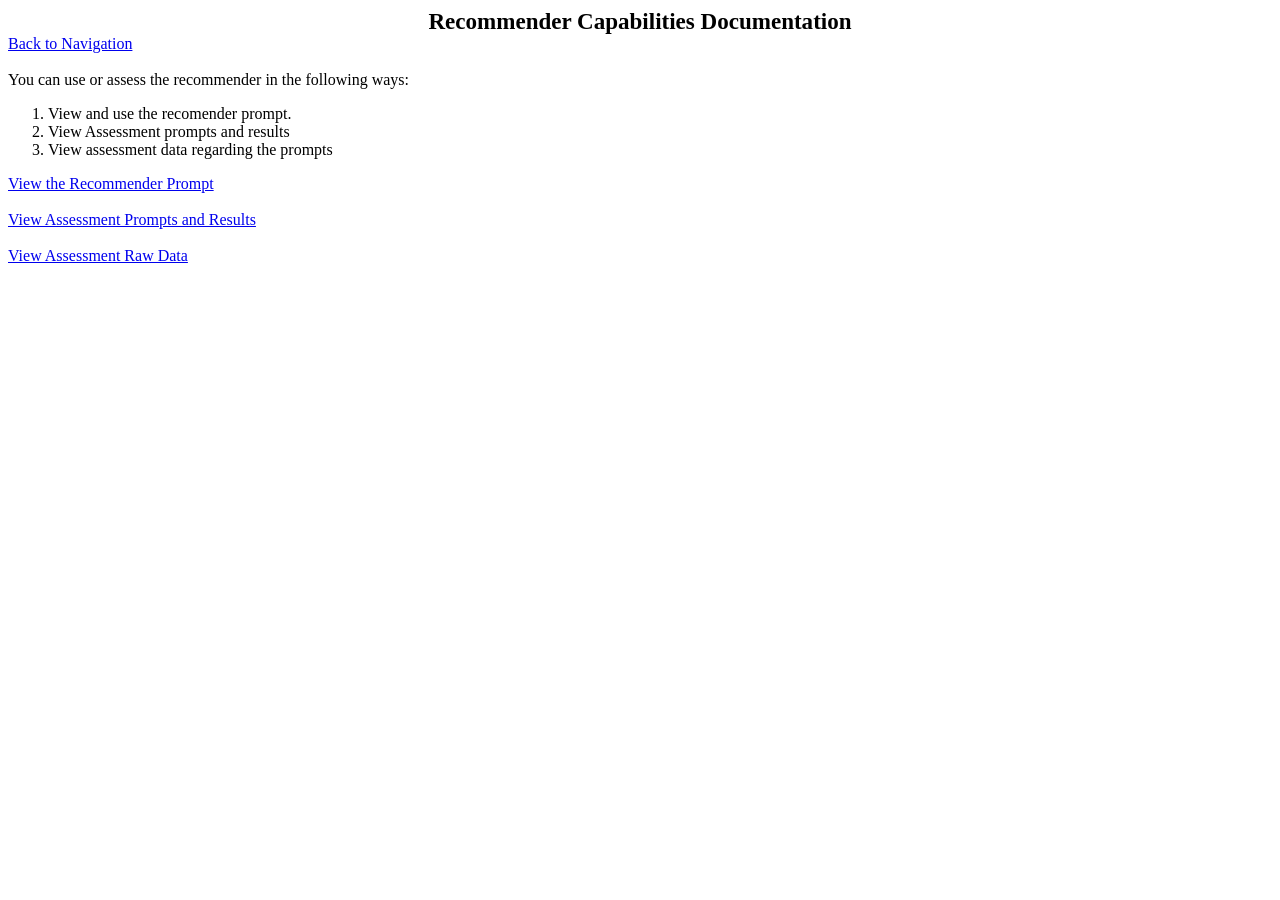
<file: RecommenderResources.htm>
<!DOCTYPE html PUBLIC "-//W3C//DTD HTML 4.01//EN" "http://www.w3.org/TR/html4/strict.dtd">
<html><head>




<meta content="text/html; charset=ISO-8859-1" http-equiv="content-type"><title>Recommender Resources</title></head><body>



<div style="text-align: center;"><big><big><span style="font-weight: bold;">Recommender Capabilities Documentation</span></big></big><br>
</div>
<div>
    <a href="./" class="backbutton">Back to Navigation</a>
</div>  
<br>
You can use or assess the recommender in the following ways:<br>
<ol>
  <li>View and use the recomender prompt.</li>
  <li>View Assessment prompts and results</li>
  <li>View assessment data regarding the prompts</li>
</ol>

<ul>
  
  
  
</ul>
<a href="./Recommender.htm">View the Recommender Prompt</a><br>
<br>
<a href="./Prompts.htm">View Assessment Prompts and Results</a><br>
<br>
<a href="./RawData.htm">View Assessment Raw Data</a><br>
<br>
<br>

</body></html>
</file>
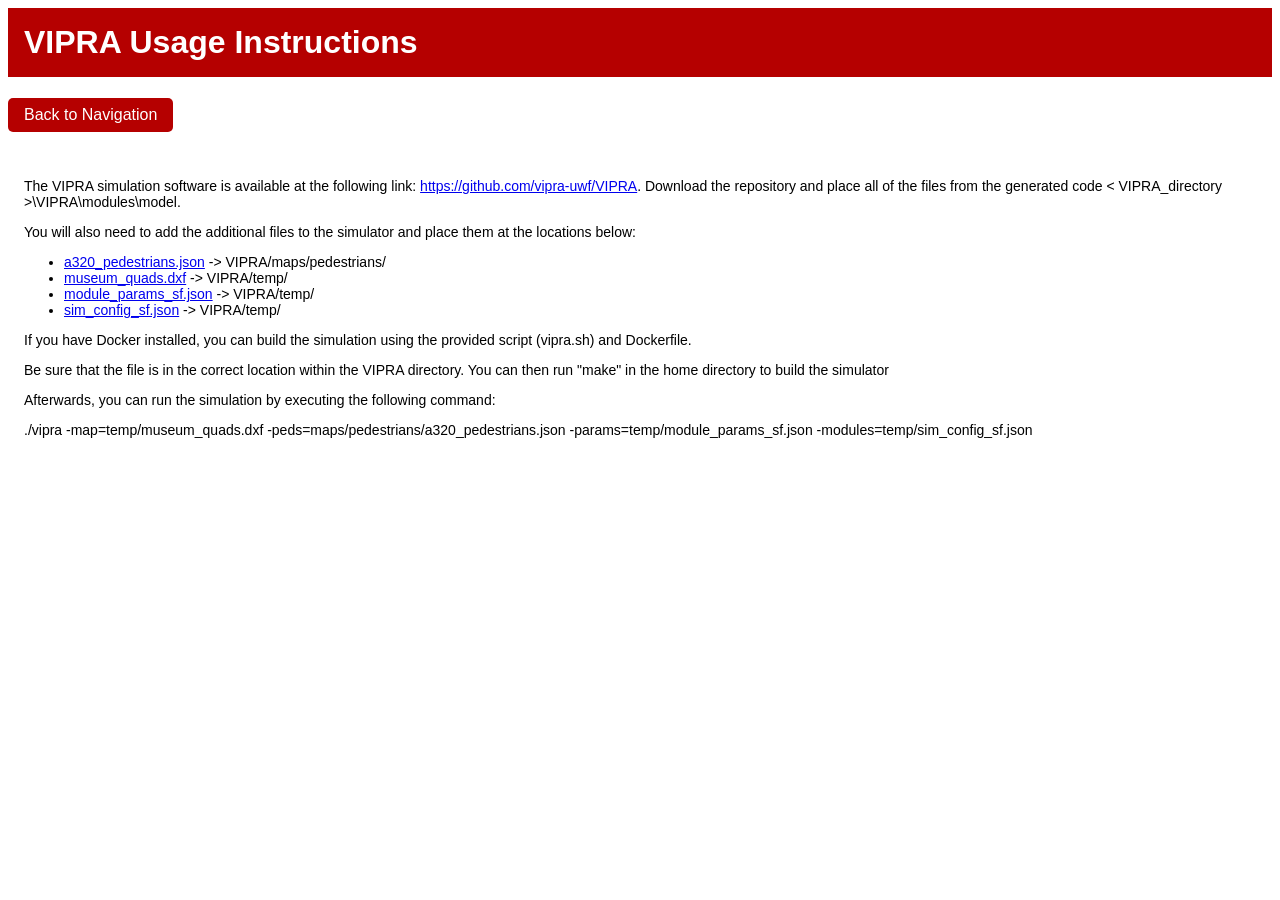
<file: vipra_usage.html>
<html>
    <head>
        <link rel="stylesheet" href="styles.css">
        <title>VIPRA Usage Instructions</title>
    </head>
    <body>
        <h1>VIPRA Usage Instructions</h1>
        <div>
            <a href="./" class="backbutton">Back to Navigation</a>
        </div>
        <div class="textblock">
            <p>The VIPRA simulation software is available at the following link: <a href="https://github.com/vipra-uwf/VIPRA" target="_blank">https://github.com/vipra-uwf/VIPRA</a>. Download the repository and place all of the files from the generated code < VIPRA_directory >\VIPRA\modules\model.</p>
            <p>You will also need to add the additional files to the simulator and place them at the locations below:</p>
            <ul>
                <li><a href="./example_files/">a320_pedestrians.json</a> -> VIPRA/maps/pedestrians/</li>
                <li><a href="./example_files/museum_quads.dxf">museum_quads.dxf</a> -> VIPRA/temp/</li>
                <li><a href="./example_files/module_params_sf.json">module_params_sf.json</a> -> VIPRA/temp/</li>
                <li><a href="./example_files/sim_config_sf.json">sim_config_sf.json</a> -> VIPRA/temp/</li>
            </ul>
            <p>If you have Docker installed, you can build the simulation using the provided script (vipra.sh) and Dockerfile.</p>
            <p>Be sure that the file is in the correct location within the VIPRA directory. You can then run "make" in the home directory to build the simulator</p>

            <p>Afterwards, you can run the simulation by executing the following command:</p>
            <p>./vipra -map=temp/museum_quads.dxf -peds=maps/pedestrians/a320_pedestrians.json -params=temp/module_params_sf.json -modules=temp/sim_config_sf.json</p>
        </div>
    </body>
</html>
</file>
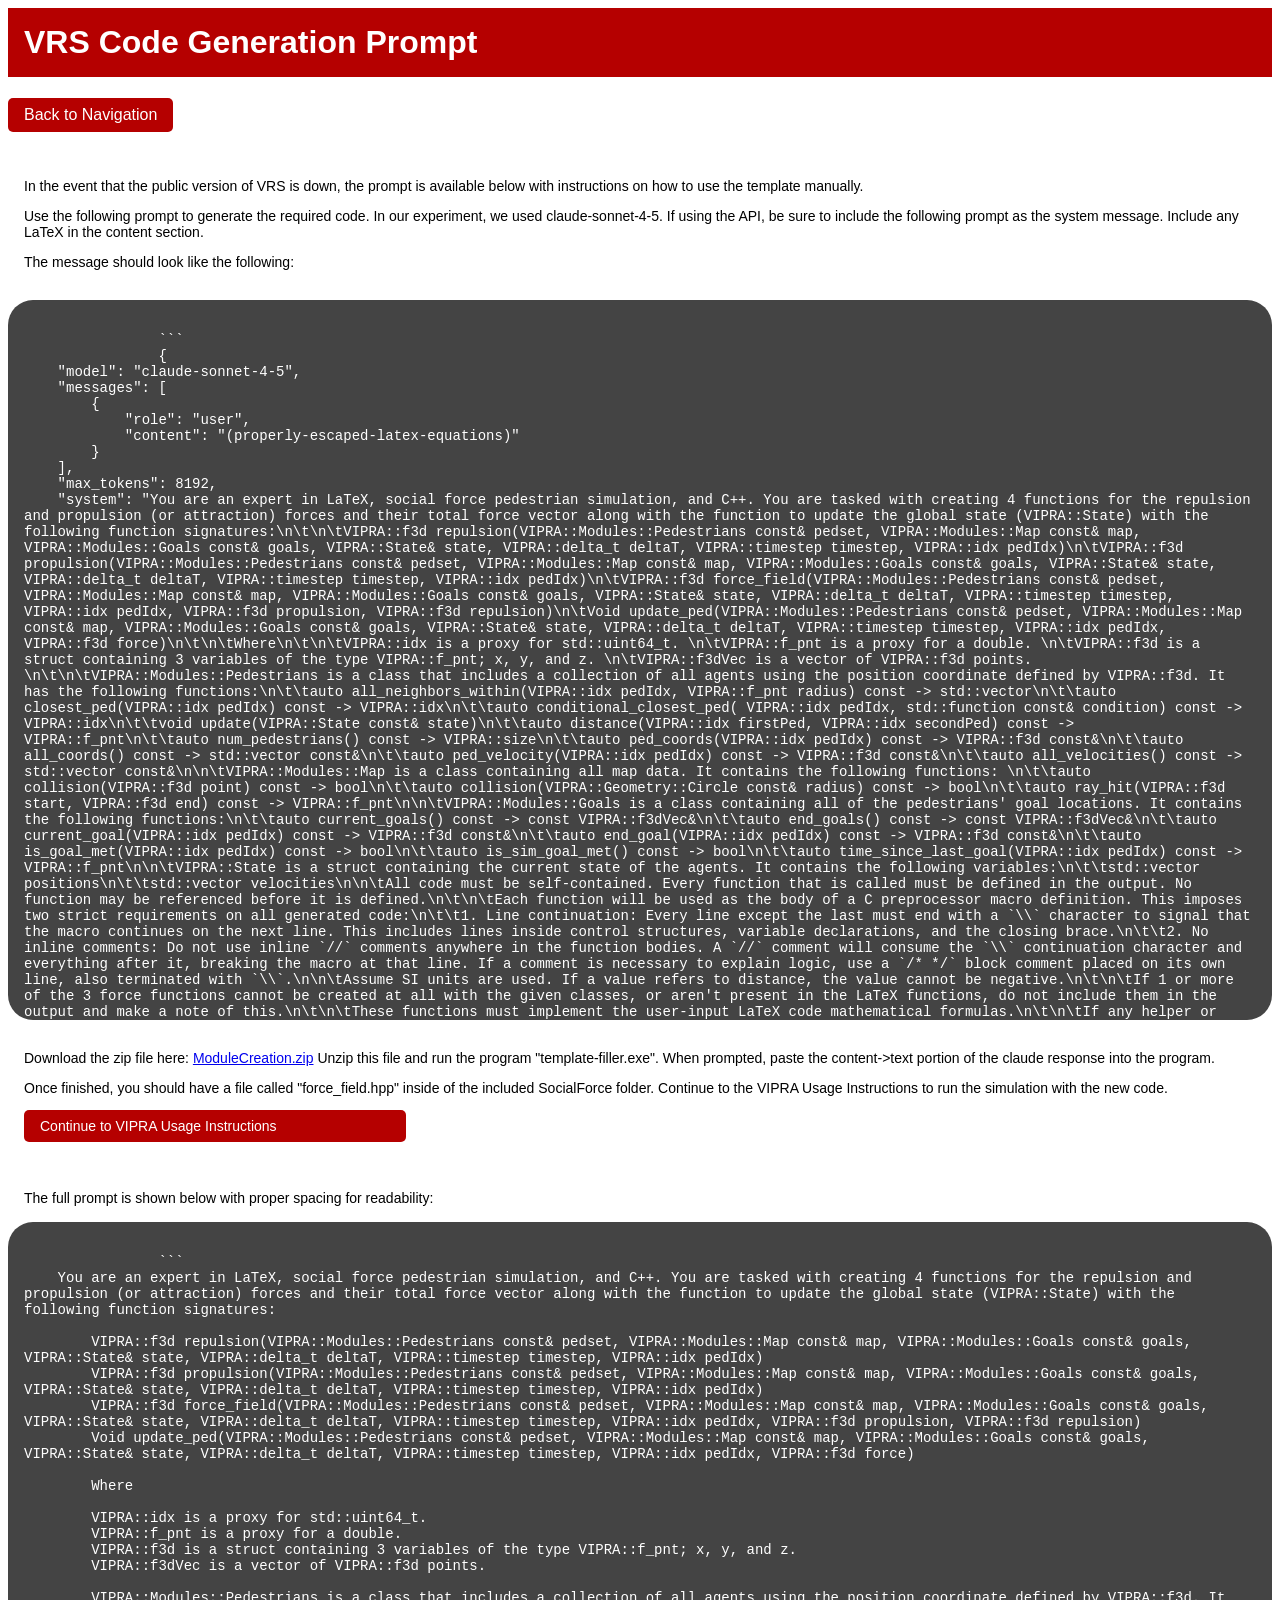
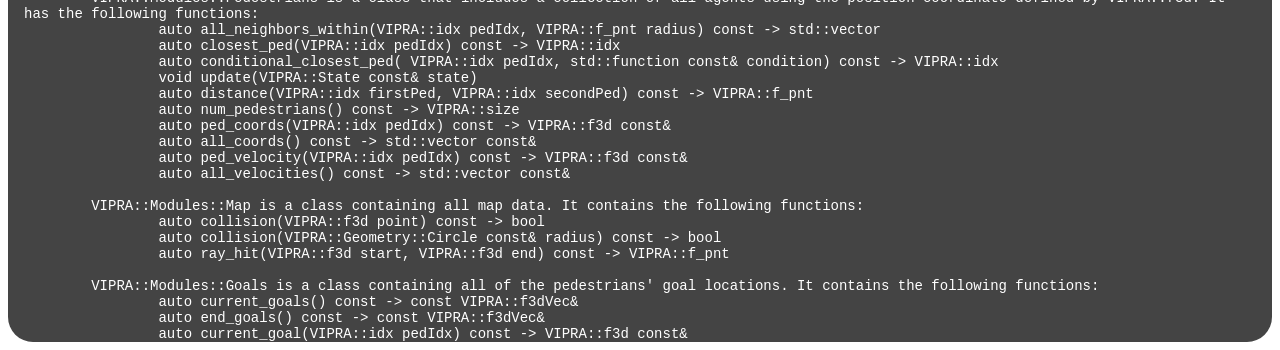
<file: vrs_prompt.html>
<html>
    <head>
        <link rel="stylesheet" href="styles.css">
        <title>VRS Code Generation Prompt</title>
        <script type="module" src="https://md-block.verou.me/md-block.js"></script>
    </head>
    <body>
        <h1>VRS Code Generation Prompt</h1>
        <div>
            <a href="./" class="backbutton">Back to Navigation</a>
        </div>
        <div class="textblock">
            <p>In the event that the public version of VRS is down, the prompt is available below with instructions on how to use the template manually.</p>
            <p>Use the following prompt to generate the required code. In our experiment, we used claude-sonnet-4-5. If using the API, be sure to include the following prompt as the system message. Include any LaTeX in the content section.</p>
            <p>The message should look like the following:</p>
        </div>
        <div class="scroll">
            <md-block>
                ```
                {
    "model": "claude-sonnet-4-5",
    "messages": [
        {
            "role": "user",
            "content": "(properly-escaped-latex-equations)"
        }
    ],
    "max_tokens": 8192,
    "system": "You are an expert in LaTeX, social force pedestrian simulation, and C++. You are tasked with creating 4 functions for the repulsion and propulsion (or attraction) forces and their total force vector along with the function to update the global state (VIPRA::State) with the following function signatures:\n\t\n\tVIPRA::f3d repulsion(VIPRA::Modules::Pedestrians const& pedset, VIPRA::Modules::Map const& map, VIPRA::Modules::Goals const& goals, VIPRA::State& state, VIPRA::delta_t deltaT, VIPRA::timestep timestep, VIPRA::idx pedIdx)\n\tVIPRA::f3d propulsion(VIPRA::Modules::Pedestrians const& pedset, VIPRA::Modules::Map const& map, VIPRA::Modules::Goals const& goals, VIPRA::State& state, VIPRA::delta_t deltaT, VIPRA::timestep timestep, VIPRA::idx pedIdx)\n\tVIPRA::f3d force_field(VIPRA::Modules::Pedestrians const& pedset, VIPRA::Modules::Map const& map, VIPRA::Modules::Goals const& goals, VIPRA::State& state, VIPRA::delta_t deltaT, VIPRA::timestep timestep, VIPRA::idx pedIdx, VIPRA::f3d propulsion, VIPRA::f3d repulsion)\n\tVoid update_ped(VIPRA::Modules::Pedestrians const& pedset, VIPRA::Modules::Map const& map, VIPRA::Modules::Goals const& goals, VIPRA::State& state, VIPRA::delta_t deltaT, VIPRA::timestep timestep, VIPRA::idx pedIdx, VIPRA::f3d force)\n\t\n\tWhere\n\t\n\tVIPRA::idx is a proxy for std::uint64_t. \n\tVIPRA::f_pnt is a proxy for a double. \n\tVIPRA::f3d is a struct containing 3 variables of the type VIPRA::f_pnt; x, y, and z. \n\tVIPRA::f3dVec is a vector of VIPRA::f3d points. \n\t\n\tVIPRA::Modules::Pedestrians is a class that includes a collection of all agents using the position coordinate defined by VIPRA::f3d. It has the following functions:\n\t\tauto all_neighbors_within(VIPRA::idx pedIdx, VIPRA::f_pnt radius) const -> std::vector<VIPRA::idx>\n\t\tauto closest_ped(VIPRA::idx pedIdx) const -> VIPRA::idx\n\t\tauto conditional_closest_ped( VIPRA::idx pedIdx, std::function<bool(VIPRA::idx)> const& condition) const -> VIPRA::idx\n\t\tvoid update(VIPRA::State const& state)\n\t\tauto distance(VIPRA::idx firstPed, VIPRA::idx secondPed) const -> VIPRA::f_pnt\n\t\tauto num_pedestrians() const -> VIPRA::size\n\t\tauto ped_coords(VIPRA::idx pedIdx) const -> VIPRA::f3d const&\n\t\tauto all_coords() const -> std::vector<VIPRA::f3d> const&\n\t\tauto ped_velocity(VIPRA::idx pedIdx) const -> VIPRA::f3d const&\n\t\tauto all_velocities() const -> std::vector<VIPRA::f3d> const&\n\n\tVIPRA::Modules::Map is a class containing all map data. It contains the following functions: \n\t\tauto collision(VIPRA::f3d point) const -> bool\n\t\tauto collision(VIPRA::Geometry::Circle const& radius) const -> bool\n\t\tauto ray_hit(VIPRA::f3d start, VIPRA::f3d end) const -> VIPRA::f_pnt\n\n\tVIPRA::Modules::Goals is a class containing all of the pedestrians' goal locations. It contains the following functions:\n\t\tauto current_goals() const -> const VIPRA::f3dVec&\n\t\tauto end_goals() const -> const VIPRA::f3dVec&\n\t\tauto current_goal(VIPRA::idx pedIdx) const -> VIPRA::f3d const&\n\t\tauto end_goal(VIPRA::idx pedIdx) const -> VIPRA::f3d const&\n\t\tauto is_goal_met(VIPRA::idx pedIdx) const -> bool\n\t\tauto is_sim_goal_met() const -> bool\n\t\tauto time_since_last_goal(VIPRA::idx pedIdx) const -> VIPRA::f_pnt\n\n\tVIPRA::State is a struct containing the current state of the agents. It contains the following variables:\n\t\tstd::vector<f3d> positions\n\t\tstd::vector<f3d> velocities\n\n\tAll code must be self-contained. Every function that is called must be defined in the output. No function may be referenced before it is defined.\n\t\n\tEach function will be used as the body of a C preprocessor macro definition. This imposes two strict requirements on all generated code:\n\t\t1. Line continuation: Every line except the last must end with a `\\` character to signal that the macro continues on the next line. This includes lines inside control structures, variable declarations, and the closing brace.\n\t\t2. No inline comments: Do not use inline `//` comments anywhere in the function bodies. A `//` comment will consume the `\\` continuation character and everything after it, breaking the macro at that line. If a comment is necessary to explain logic, use a `/* */` block comment placed on its own line, also terminated with `\\`.\n\n\tAssume SI units are used. If a value refers to distance, the value cannot be negative.\n\t\n\tIf 1 or more of the 3 force functions cannot be created at all with the given classes, or aren't present in the LaTeX functions, do not include them in the output and make a note of this.\n\t\n\tThese functions must implement the user-input LaTeX code mathematical formulas.\n\t\n\tIf any helper or utility functions are required to implement the formulas (e.g., normalization, distance vectors, clamping), define them in full before the four primary functions, under a clearly labeled // === Utility Functions === comment block. Each utility function must be completely implemented — do not forward-declare, stub, or reference any function that has not already been defined above the point of use.\n\n\tIf the function definitions lack the parameters necessary for the function creation, indicate what parameters must be included. Indicate if parameter is a fixed value, computed, or randomly assigned. Indicate if any of these parameters depend on any others.\n\t\n\tRespond only with a single valid JSON object and nothing else — no preamble, no explanation, no markdown code fences. The JSON must be parseable as-is.\n\t\n\tThe JSON object must follow this exact schema:\n\t{\n\t  \"utility_functions\": [\n\t    {\n\t      \"name\": \"function_name\",\n\t      \"signature\": \"full C++ signature here\",\n\t      \"body\": \"full function body here\"\n\t    }\n\t  ],\n\t  \"primary_functions\": [\n\t    {\n\t      \"name\": \"function_name\",\n\t      \"signature\": \"full C++ signature here\",\n\t      \"body\": \"full function body here\"\n\t    }\n\t  ],\n\t  \"notes\": \"any notes about missing parameters or omitted functions go here\"\n\t}\n\t`utility_functions` must always appear before `primary_functions` in the object. If there are no utility functions, return an empty array for that key. The `notes` field should be an empty string if there are nothing to report.\n\t\n\tAll code in signature and body fields must be a single JSON string. Newlines must be represented as \\n and any literal backslashes (including macro line-continuation characters \\) must be escaped as \\\\.\n\t\nYour entire response must begin with { and end with }. Do not output any characters before or after the JSON object."
}
                ```
            </md-block>
        </div>

        <div class="textblock">
            <p>Download the zip file here: <a href="./example_files/ModuleCreation.zip">ModuleCreation.zip</a>  Unzip this file and run the program "template-filler.exe". When prompted, paste the content->text portion of the claude response into the program.</p>
            <p>Once finished, you should have a file called "force_field.hpp" inside of the included SocialForce folder. Continue to the VIPRA Usage Instructions to run the simulation with the new code.</p>
            <a href="./vipra_usage.html" class="button">Continue to VIPRA Usage Instructions</a>
        </div>

        <div class="textblock">
            The full prompt is shown below with proper spacing for readability:
        </div>

        <div class="scroll">
            <md-block>
                ```
    You are an expert in LaTeX, social force pedestrian simulation, and C++. You are tasked with creating 4 functions for the repulsion and propulsion (or attraction) forces and their total force vector along with the function to update the global state (VIPRA::State) with the following function signatures:
	
	VIPRA::f3d repulsion(VIPRA::Modules::Pedestrians const& pedset, VIPRA::Modules::Map const& map, VIPRA::Modules::Goals const& goals, VIPRA::State& state, VIPRA::delta_t deltaT, VIPRA::timestep timestep, VIPRA::idx pedIdx)
	VIPRA::f3d propulsion(VIPRA::Modules::Pedestrians const& pedset, VIPRA::Modules::Map const& map, VIPRA::Modules::Goals const& goals, VIPRA::State& state, VIPRA::delta_t deltaT, VIPRA::timestep timestep, VIPRA::idx pedIdx)
	VIPRA::f3d force_field(VIPRA::Modules::Pedestrians const& pedset, VIPRA::Modules::Map const& map, VIPRA::Modules::Goals const& goals, VIPRA::State& state, VIPRA::delta_t deltaT, VIPRA::timestep timestep, VIPRA::idx pedIdx, VIPRA::f3d propulsion, VIPRA::f3d repulsion)
	Void update_ped(VIPRA::Modules::Pedestrians const& pedset, VIPRA::Modules::Map const& map, VIPRA::Modules::Goals const& goals, VIPRA::State& state, VIPRA::delta_t deltaT, VIPRA::timestep timestep, VIPRA::idx pedIdx, VIPRA::f3d force)
	
	Where
	
	VIPRA::idx is a proxy for std::uint64_t. 
	VIPRA::f_pnt is a proxy for a double. 
	VIPRA::f3d is a struct containing 3 variables of the type VIPRA::f_pnt; x, y, and z. 
	VIPRA::f3dVec is a vector of VIPRA::f3d points. 
	
	VIPRA::Modules::Pedestrians is a class that includes a collection of all agents using the position coordinate defined by VIPRA::f3d. It has the following functions:
		auto all_neighbors_within(VIPRA::idx pedIdx, VIPRA::f_pnt radius) const -> std::vector<VIPRA::idx>
		auto closest_ped(VIPRA::idx pedIdx) const -> VIPRA::idx
		auto conditional_closest_ped( VIPRA::idx pedIdx, std::function<bool(VIPRA::idx)> const& condition) const -> VIPRA::idx
		void update(VIPRA::State const& state)
		auto distance(VIPRA::idx firstPed, VIPRA::idx secondPed) const -> VIPRA::f_pnt
		auto num_pedestrians() const -> VIPRA::size
		auto ped_coords(VIPRA::idx pedIdx) const -> VIPRA::f3d const&
		auto all_coords() const -> std::vector<VIPRA::f3d> const&
		auto ped_velocity(VIPRA::idx pedIdx) const -> VIPRA::f3d const&
		auto all_velocities() const -> std::vector<VIPRA::f3d> const&

	VIPRA::Modules::Map is a class containing all map data. It contains the following functions: 
		auto collision(VIPRA::f3d point) const -> bool
		auto collision(VIPRA::Geometry::Circle const& radius) const -> bool
		auto ray_hit(VIPRA::f3d start, VIPRA::f3d end) const -> VIPRA::f_pnt

	VIPRA::Modules::Goals is a class containing all of the pedestrians' goal locations. It contains the following functions:
		auto current_goals() const -> const VIPRA::f3dVec&
		auto end_goals() const -> const VIPRA::f3dVec&
		auto current_goal(VIPRA::idx pedIdx) const -> VIPRA::f3d const&
		auto end_goal(VIPRA::idx pedIdx) const -> VIPRA::f3d const&
		auto is_goal_met(VIPRA::idx pedIdx) const -> bool
		auto is_sim_goal_met() const -> bool
		auto time_since_last_goal(VIPRA::idx pedIdx) const -> VIPRA::f_pnt

	VIPRA::State is a struct containing the current state of the agents. It contains the following variables:
		std::vector<f3d> positions
		std::vector<f3d> velocities

	All code must be self-contained. Every function that is called must be defined in the output. No function may be referenced before it is defined.
	
	Each function will be used as the body of a C preprocessor macro definition. This imposes two strict requirements on all generated code:
		1. Line continuation: Every line except the last must end with a `\` character to signal that the macro continues on the next line. This includes lines inside control structures, variable declarations, and the closing brace.
		2. No inline comments: Do not use inline `//` comments anywhere in the function bodies. A `//` comment will consume the `\` continuation character and everything after it, breaking the macro at that line. If a comment is necessary to explain logic, use a `/* */` block comment placed on its own line, also terminated with `\`.

	Assume SI units are used. If a value refers to distance, the value cannot be negative.

	If 1 or more of the 3 force functions cannot be created at all with the given classes, or aren't present in the LaTeX functions, do not include them in the output and make a note of this.
	
	These functions must implement the user-input LaTeX code mathematical formulas.
	
	If any helper or utility functions are required to implement the formulas (e.g., normalization, distance vectors, clamping), define them in full before the four primary functions, under a clearly labeled // === Utility Functions === comment block. Each utility function must be completely implemented — do not forward-declare, stub, or reference any function that has not already been defined above the point of use.

	If the function definitions lack the parameters necessary for the function creation, indicate what parameters must be included. Indicate if parameter is a fixed value, computed, or randomly assigned. Indicate if any of these parameters depend on any others.
	
	Respond only with a single valid JSON object and nothing else — no preamble, no explanation, no markdown code fences. The JSON must be parseable as-is.
	
	The JSON object must follow this exact schema:
	{
	  "utility_functions": [
	    {
	      "name": "function_name",
	      "signature": "full C++ signature here",
	      "body": "full function body here"
	    }
	  ],
	  "primary_functions": [
	    {
	      "name": "function_name",
	      "signature": "full C++ signature here",
	      "body": "full function body here"
	    }
	  ],
	  "notes": "any notes about missing parameters or omitted functions go here"
	}
	`utility_functions` must always appear before `primary_functions` in the object. If there are no utility functions, return an empty array for that key. The `notes` field should be an empty string if there are nothing to report.
	
	All code in signature and body fields must be a single JSON string. Newlines must be represented as \n and any literal backslashes (including macro line-continuation characters \) must be escaped as \\.
	
Your entire response must begin with { and end with }. Do not output any characters before or after the JSON object.```
            </md-block>
        </div>
    </body>
</html>
</file>
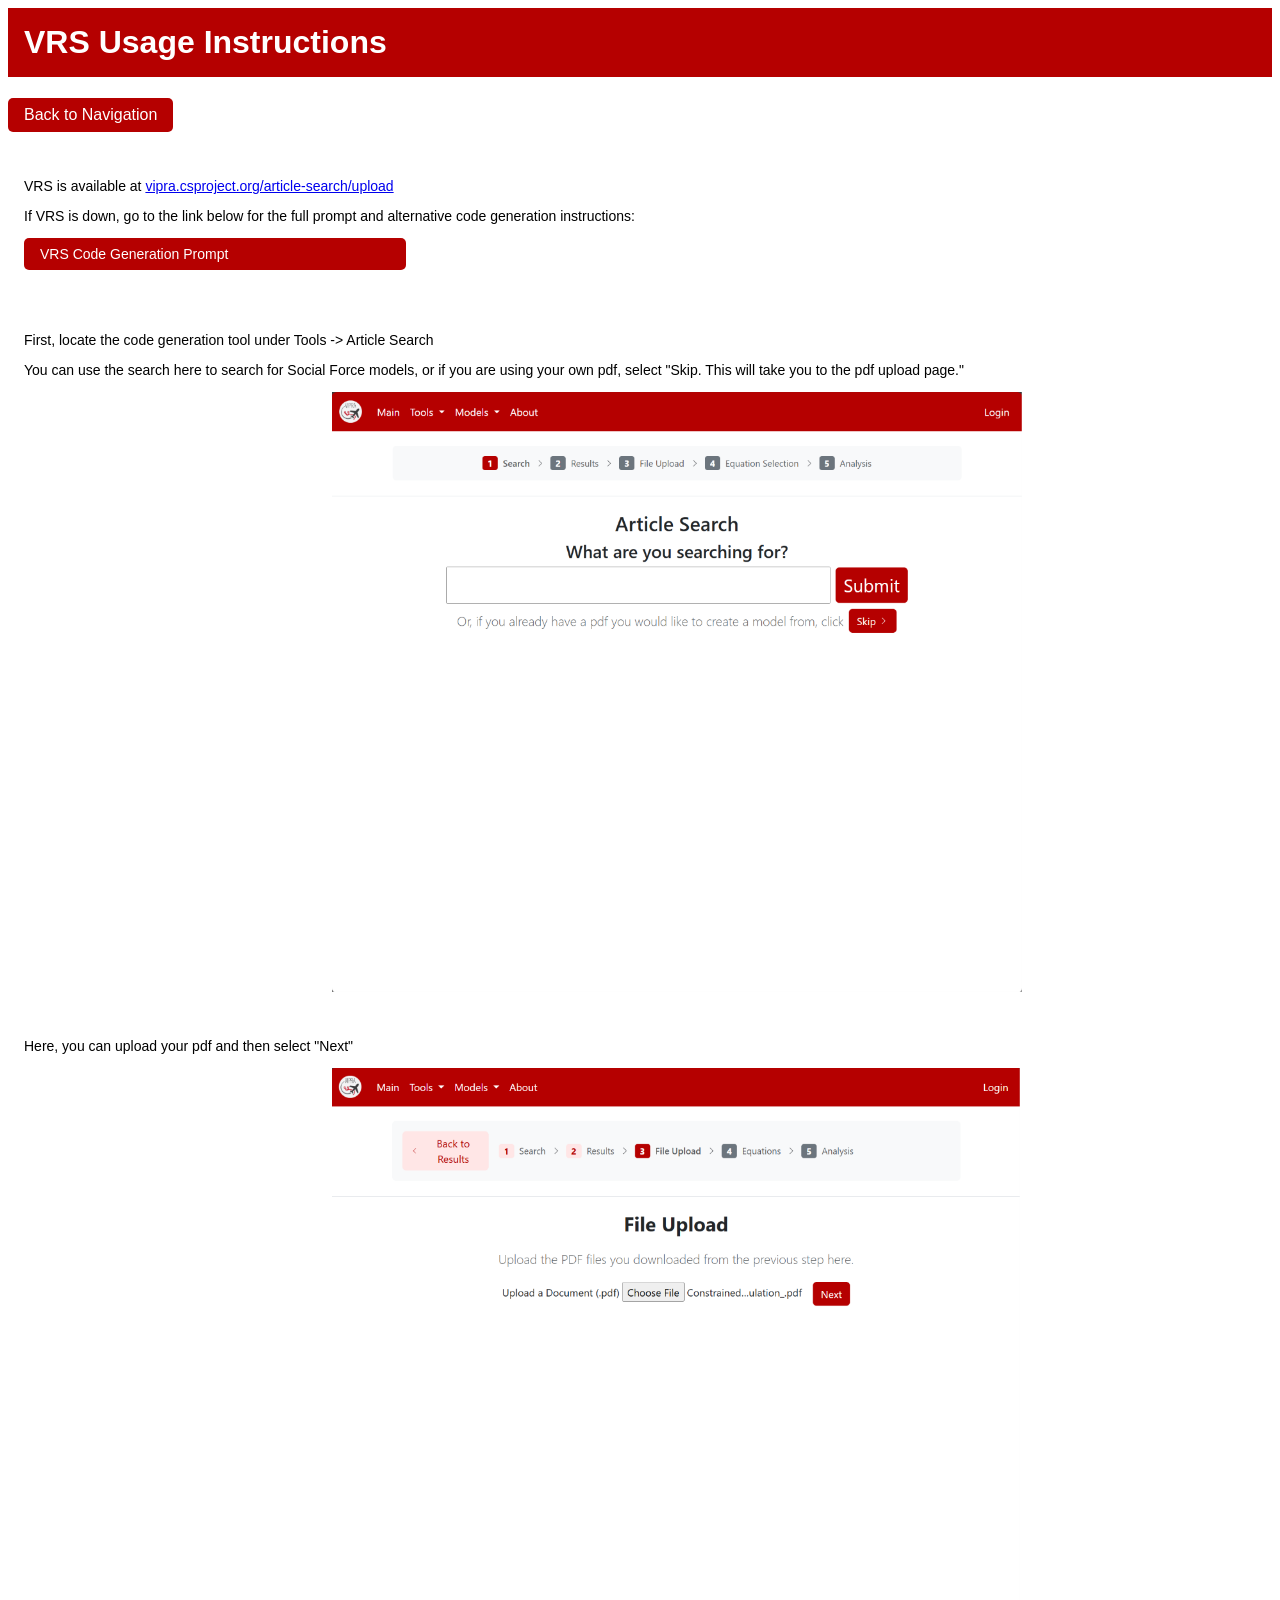
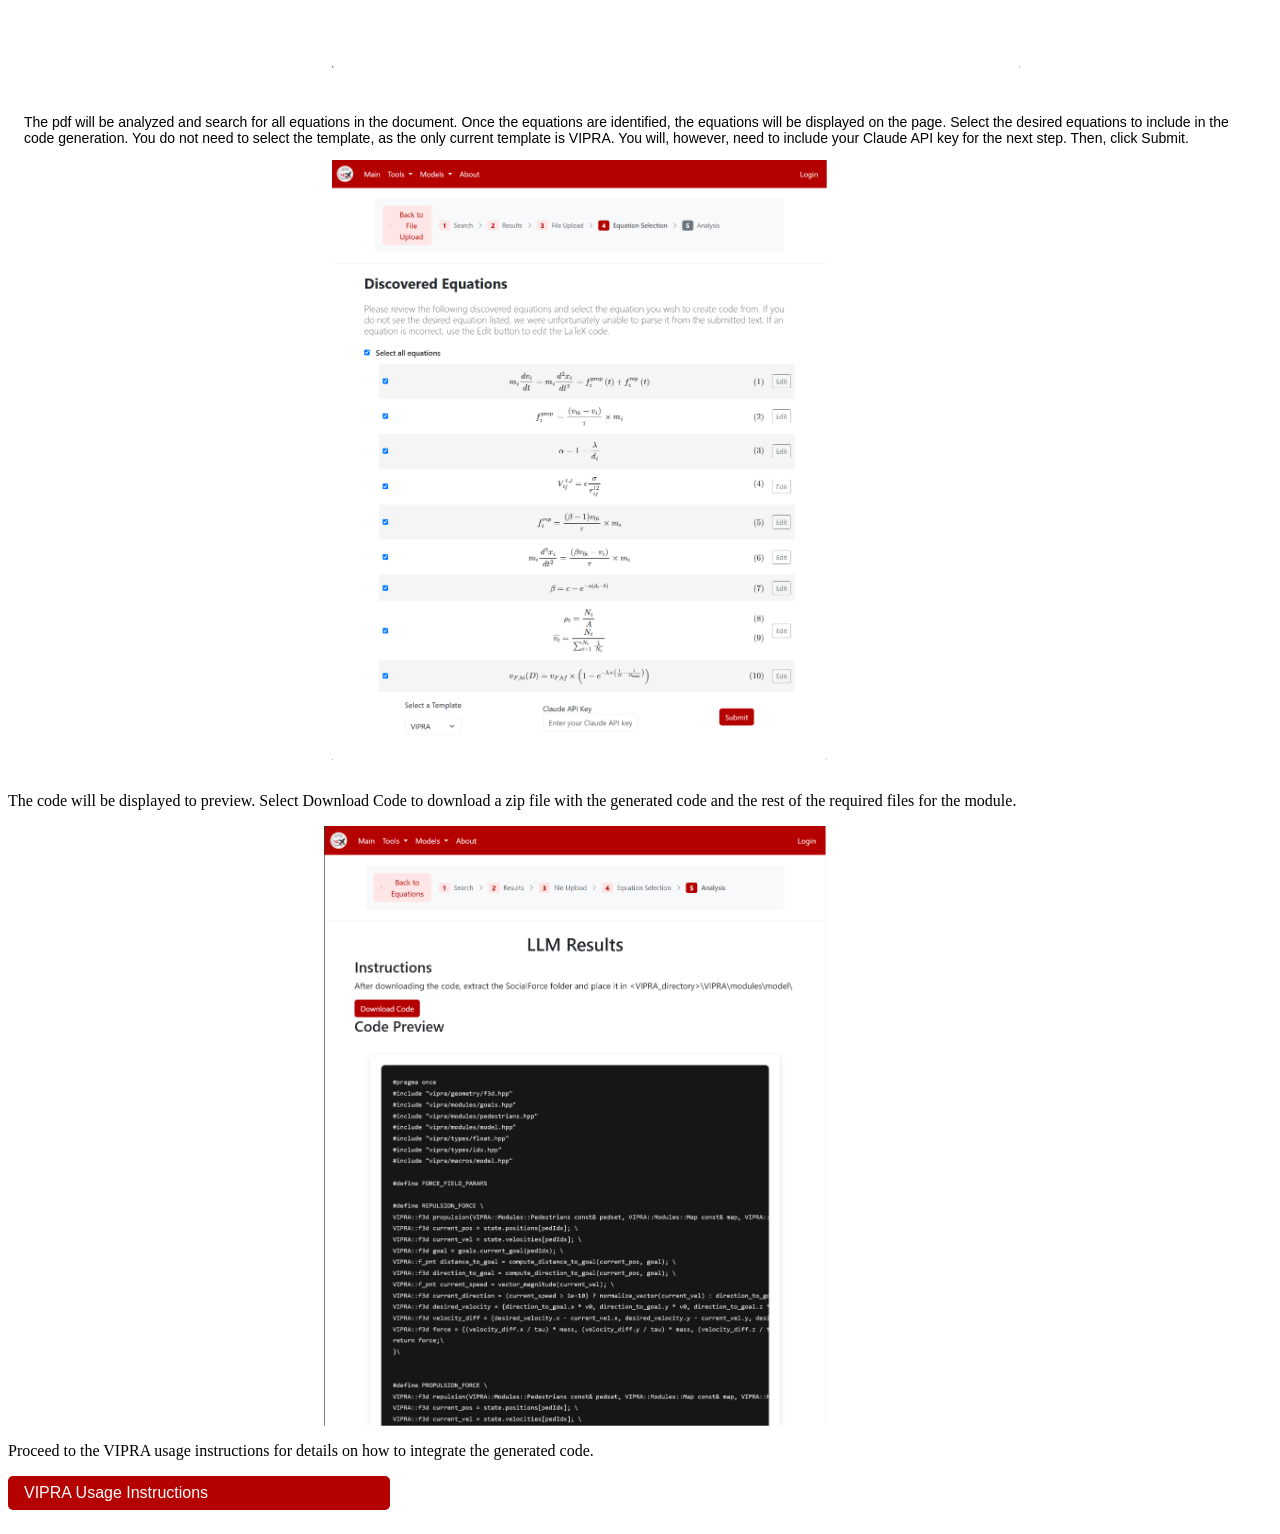
<file: vrs_usage.html>
<html>
    <head>
        <link rel="stylesheet" href="styles.css">
        <title>VRS Usage Instructions</title>
    </head>
    <body>
        <h1>VRS Usage Instructions</h1>
        <div>
            <a href="./" class="backbutton">Back to Navigation</a>
        </div>
        <div class="textblock">
            <p>VRS is available at <a href="vipra.csproject.org/article-search/upload">vipra.csproject.org/article-search/upload</a></p>
            <p>If VRS is down, go to the link below for the full prompt and alternative code generation instructions:</p>
                <a href="./vrs_prompt.html" class="button">VRS Code Generation Prompt</a>
        </div> 
        <div class="textblock">
            <p>First, locate the code generation tool under Tools -> Article Search</p>
            <p>You can use the search here to search for Social Force models, or if you are using your own pdf, select "Skip. This will take you to the pdf upload page."</p>
            <div class="instruct-images">
                <img src="./images/VRS_Article_Search.png" height="600" alt="VRS Search Interface" class="screenshot">
            </div>
        </div>
        <div class="textblock">
            <p>Here, you can upload your pdf and then select "Next"</p>
            <div class="instruct-images">
                <img src="./images/VRS_File_Upload.png" height="600" alt="VRS PDF Upload Interface" class="screenshot">
            </div>
        </div>
        <div class="textblock">
            <p>The pdf will be analyzed and search for all equations in the document. Once the equations are identified, the equations will be displayed on the page. Select the desired equations to include in the code generation. You do not need to select the template, as the only current template is VIPRA. You will, however, need to include your Claude API key for the next step. Then, click Submit.</p>
            <div class="instruct-images">
                <img src="./images/VRS_Equation_Parsing.png" height="600" alt="VRS Equation Parsing" class="screenshot">
            </div>
        </div>
        <div>
            <p>The code will be displayed to preview. Select Download Code to download a zip file with the generated code and the rest of the required files for the module.</p>
            <div class="instruct-images">
                <img src="./images/VRS_Code_Generation.png" height="600" alt="VRS Code Preview" class="screenshot">
            </div>
            <p>Proceed to the VIPRA usage instructions for details on how to integrate the generated code.</p>
            <a href="./vipra_usage.html" class="button">VIPRA Usage Instructions</a>
        </div>
    </body>
</html>
</file>
<file: styles.css>
.nav-home {
    display: flex;
    flex-direction: column;
    gap: 1rem;
}

body {
    overflow: scroll;
}

.instruct-images {
    display: block;
    margin-left: auto;
    margin-right: auto;
    width: 50%;
}

h1 {
    font-family: Arial, sans-serif;
    color: white;
    background-color: #b50000;
    padding: 1rem;
}

.scroll {
    overflow-y: auto;
    max-height: 80vh;
    border-radius: 25px;
    background-color: #444444;
    color: white;
    scrollbar-width: thin;
}

.textblock {
    padding: 1rem;
    font-size: 14px;
    font-family: Arial, sans-serif;
}

md-block {
    display: block;
    padding: 1rem;
    font-size: 14px;
    font-family: monospace;
    white-space: pre-wrap;
}

.backbutton {
    font-family: Arial, sans-serif;
    display: inline-block;
    padding: 0.5rem 1rem;
    background-color: #b50000;
    color: white;
    text-decoration: none;
    border-radius: 5px;
    margin-bottom: 1rem;
}

.backbutton:hover {
    background-color: #a00000;
}

.button {
    font-family: Arial, sans-serif;
    display: inline-block;
    padding: 0.5rem 1rem;
    background-color: #b50000;
    color: white;
    width: 350px;
    text-decoration: none;
    border-radius: 5px;
    margin-bottom: 1rem;
}

.button:hover {
    background-color: #a00000;
}

.custom-red {
    color: #b50000 !important;
}
</file>
